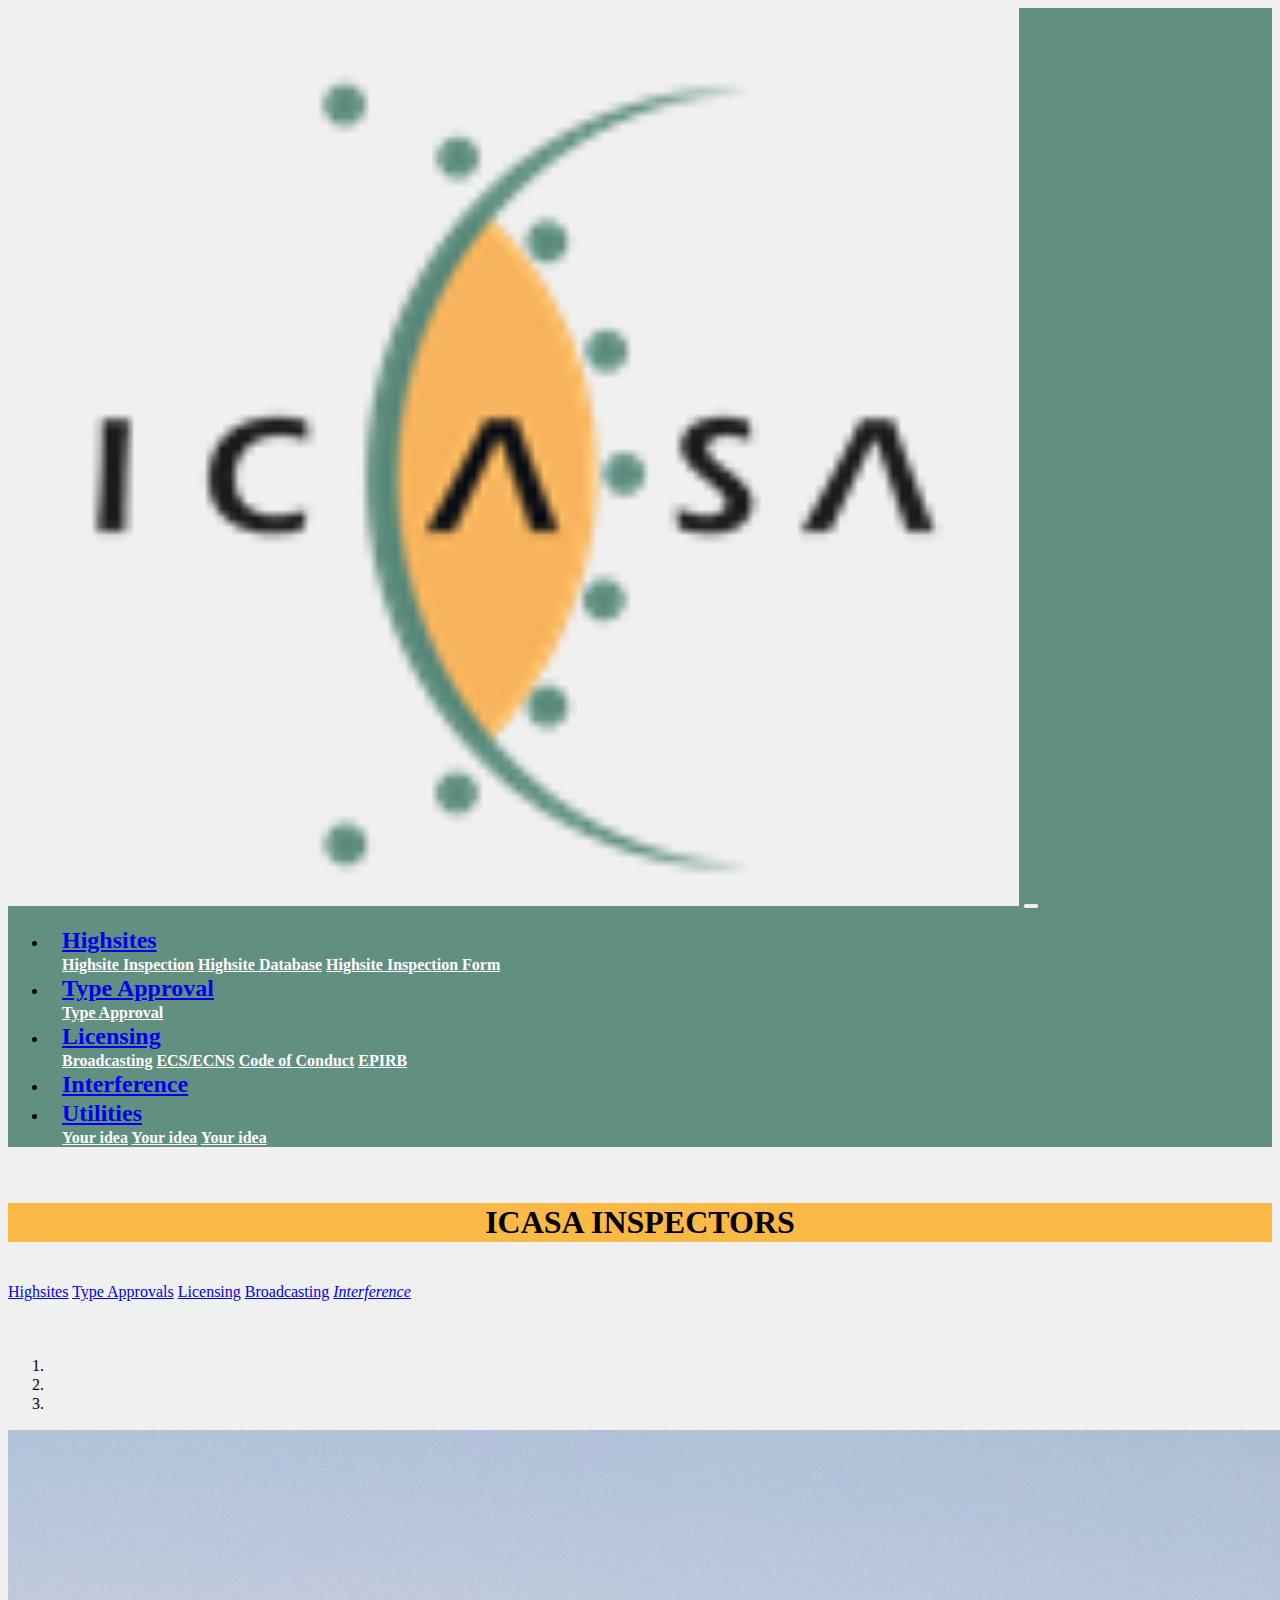
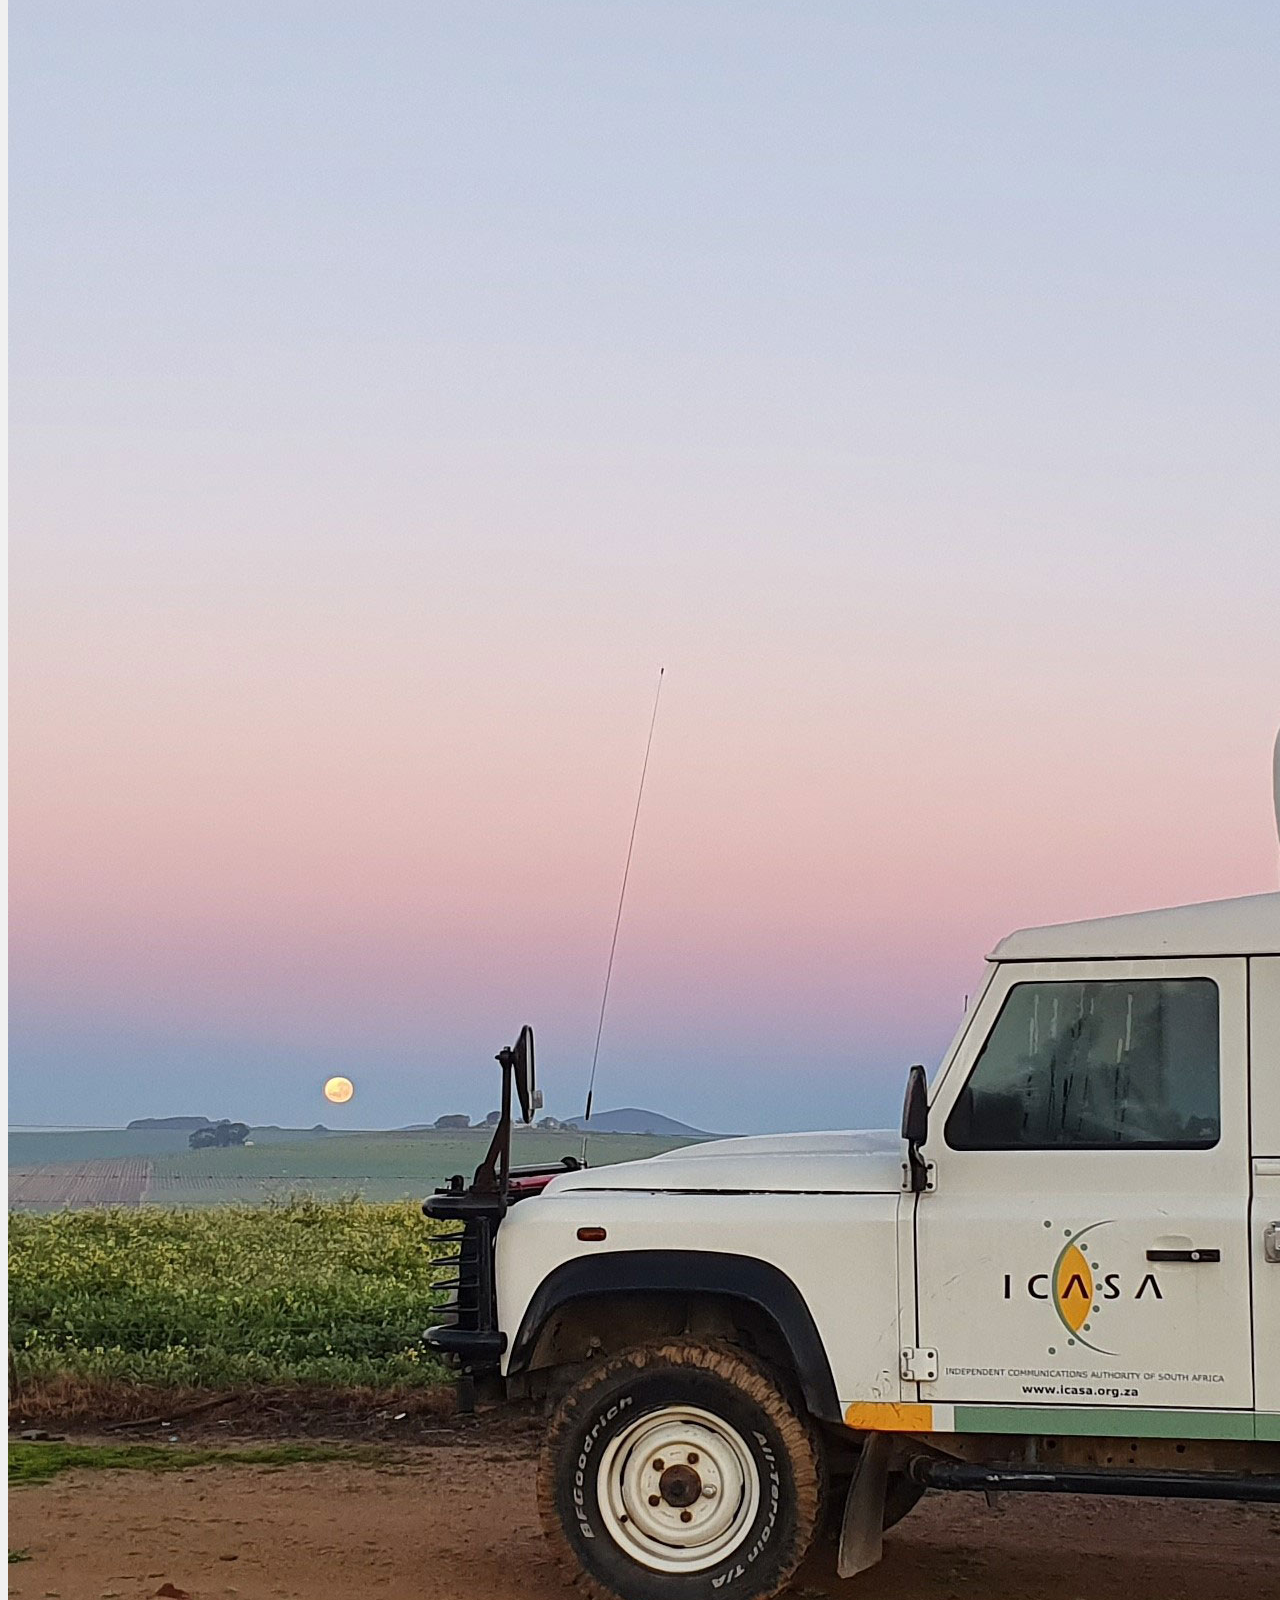
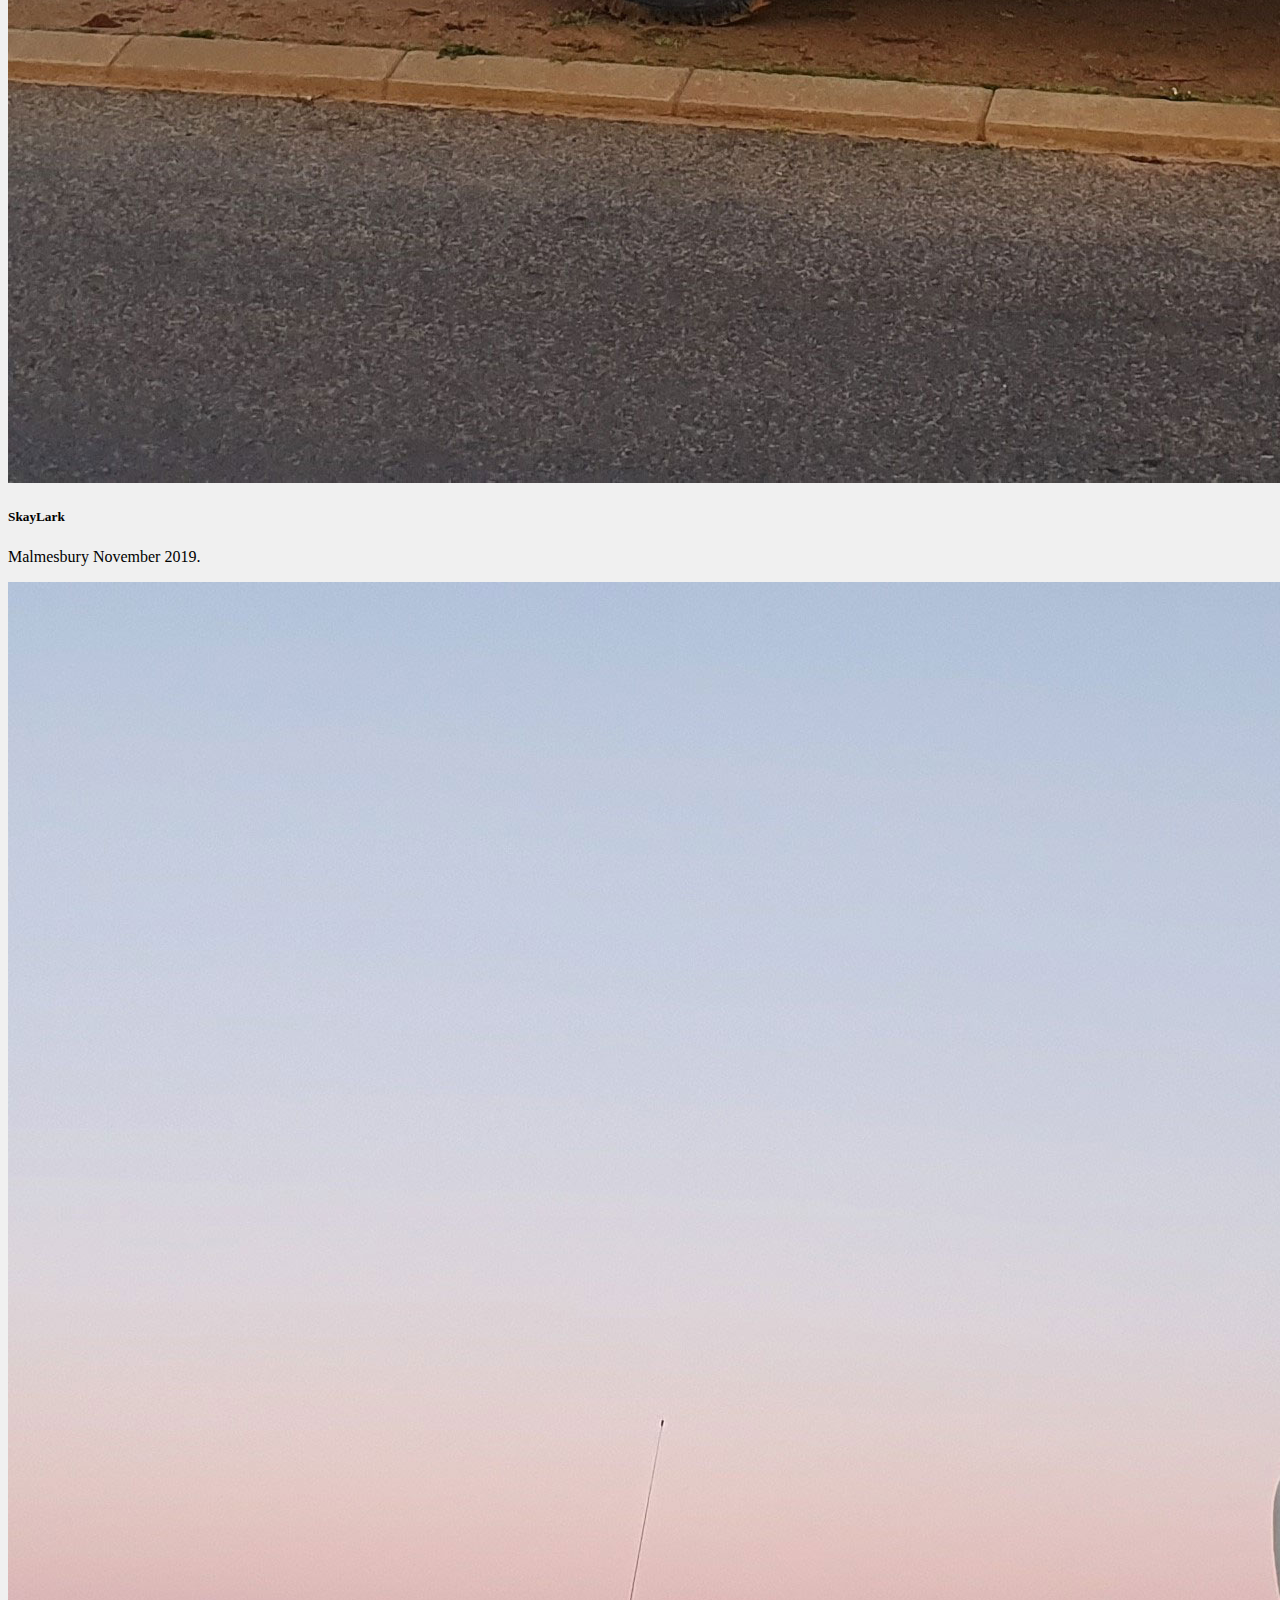
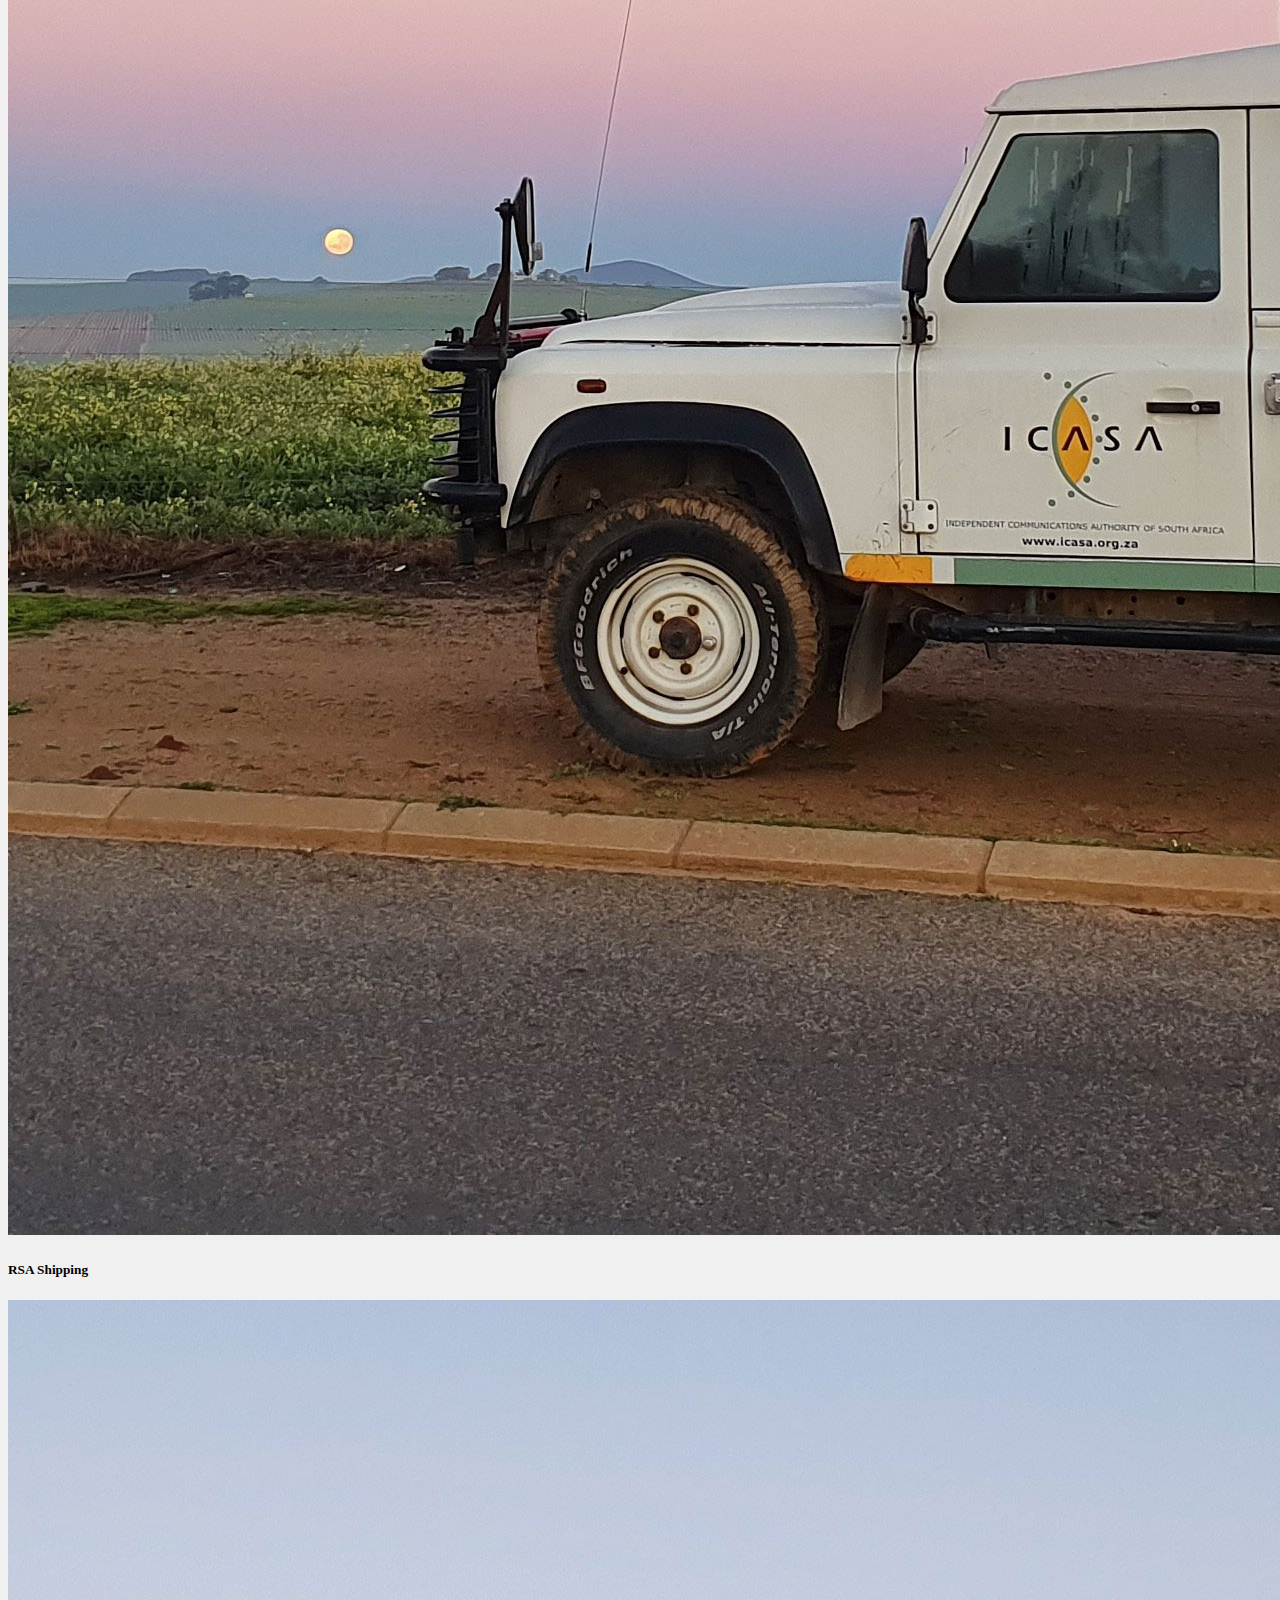
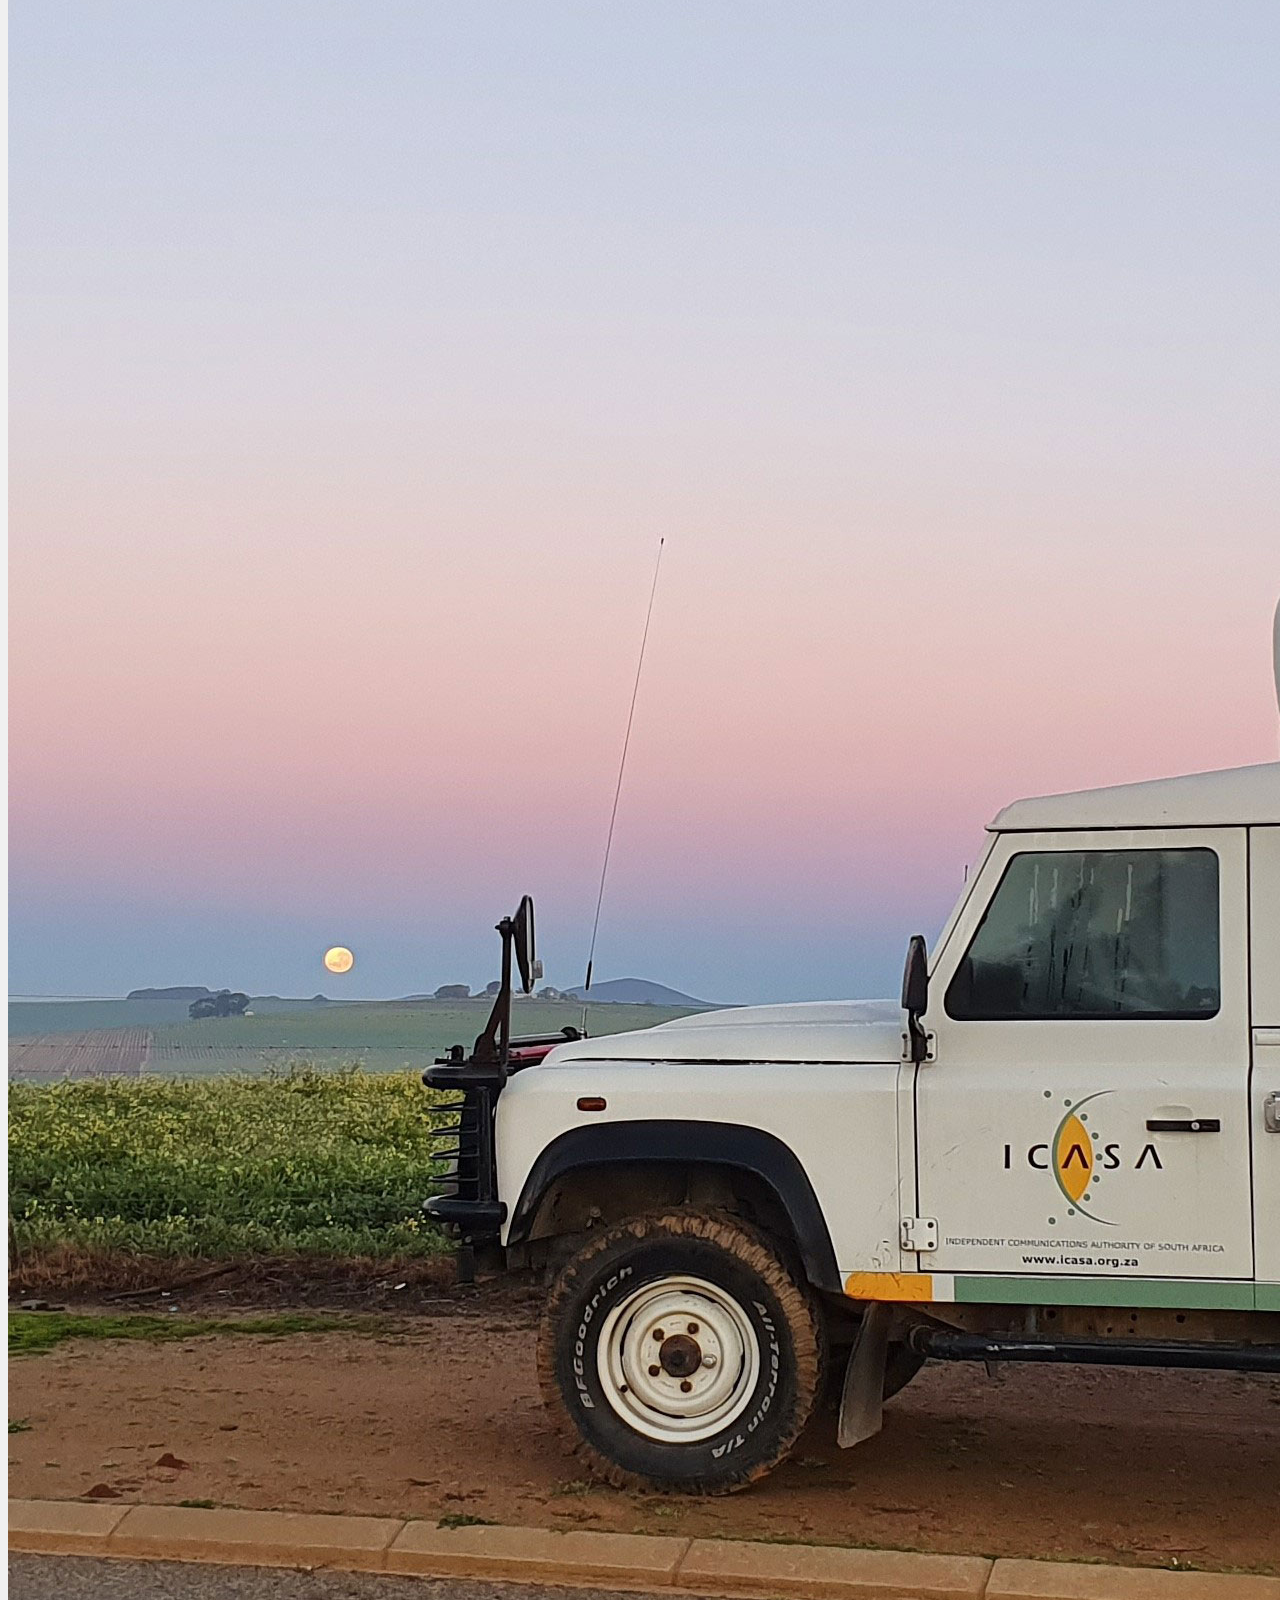
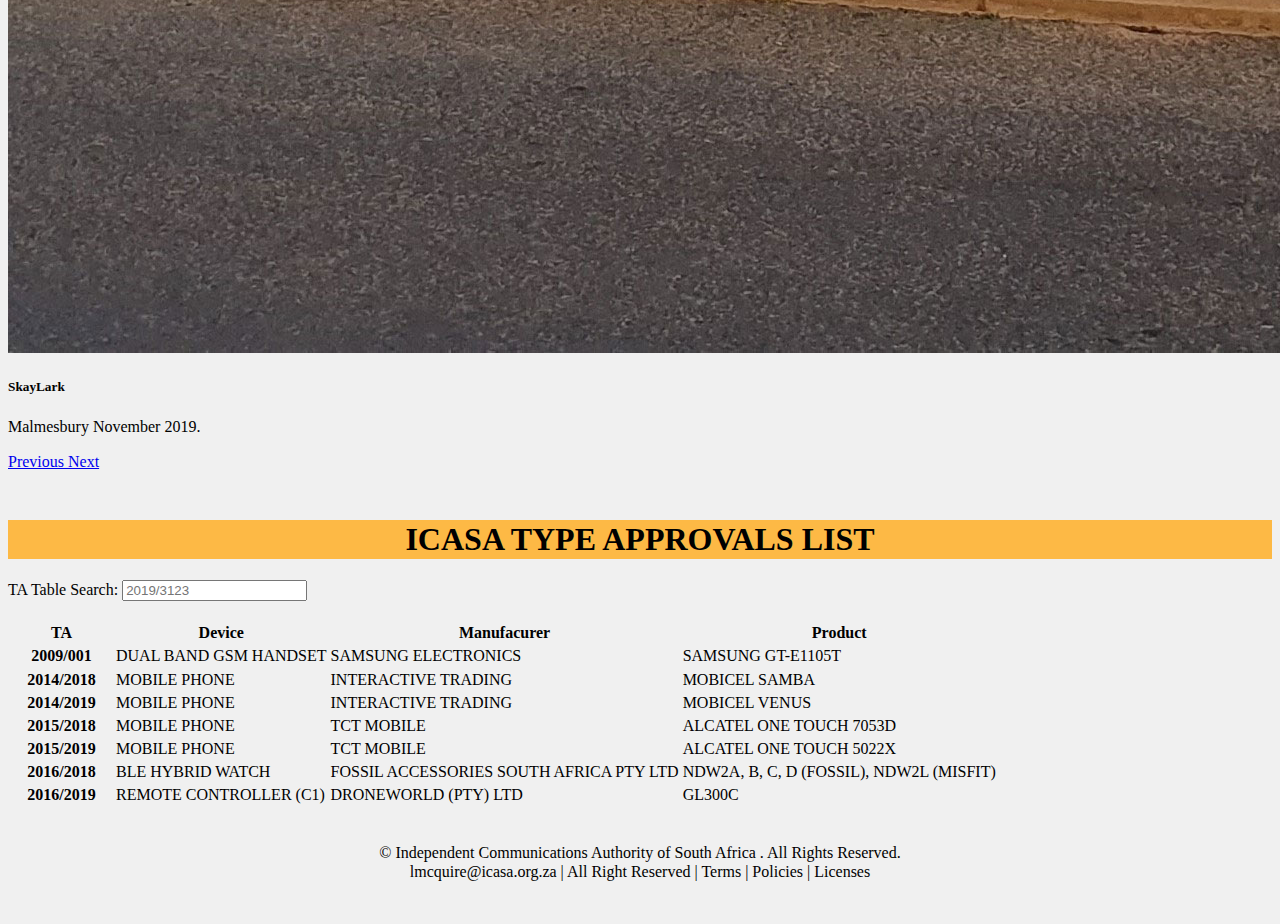
<file: index.html>
<!DOCTYPE html>
<hml lang="en" dir="ltr">


  <head>
    <meta charset="utf-8">
    <meta name="viewport" content="width=device-width, initial-scale=1, maximum-scale=1">
    <meta http-equiv="x-ua-compatible" content="ie=edge">

    <title>Independent Communications Authority of South Africa</title>
    <meta content="Independent Communications Authority of South Africa" property="og:title">

    <meta name="description" content="">
    <meta name="author" content="">
    <meta name="description" content="">
    <meta property="og:description" content="">
    <meta itemprop="description" content="">

    <!-- Let the browser to hide the adress bar when its loaded from homescreen shortcut? -->
    <meta name="mobile-web-app-capable" content="yes">
    <meta name="apple-mobile-web-app-capable" content="yes">
    <meta name="apple-mobile-web-app-capable" content="yes" />
    <meta name="mobile-web-app-capable" content="yes/">
    <meta name="apple-mobile-web-app-status-bar-style" content="black">
    <meta name="apple-mobile-web-app-title" content="ICASA">

    <!-- Homescreen popup -->
    <link rel="stylesheet" type="text/css" href="addToHomeScreen/style/addtohomescreen.css">
    <link rel="apple-touch-icon" sizes="57x57" href="addToHomeScreen/img/sapple-icon-57x57.png">
    <link rel="apple-touch-icon" sizes="60x60" href="addToHomeScreen/img/sapple-icon-60x60.png">
    <link rel="apple-touch-icon" sizes="72x72" href="addToHomeScreen/img/sapple-icon-72x72.png">
    <link rel="apple-touch-icon" sizes="76x76" href="addToHomeScreen/img/sapple-icon-76x76.png">
    <link rel="apple-touch-icon" sizes="114x114" href="addToHomeScreen/img/sapple-icon-114x114.png">
    <link rel="apple-touch-icon" sizes="120x120" href="addToHomeScreen/img/sapple-icon-120x120.png">
    <link rel="apple-touch-icon" sizes="144x144" href="addToHomeScreen/img/sapple-icon-144x144.png">
    <link rel="apple-touch-icon" sizes="152x152" href="addToHomeScreen/img/sapple-icon-152x152.png">
    <link rel="apple-touch-icon" sizes="180x180" href="addToHomeScreen/img/sapple-icon-180x180.png">
    <link rel="icon" type="image/png" sizes="192x192" href="addToHomeScreen/img/sandroid-icon-192x192.png">
    <link rel="icon" type="image/png" sizes="32x32" href="addToHomeScreen/img/sfavicon-32x32.png">
    <link rel="icon" type="image/png" sizes="96x96" href="addToHomeScreen/img/sfavicon-96x96.png">
    <link rel="icon" type="image/png" sizes="16x16" href="addToHomeScreen/img/sfavicon-16x16.png">
    <link rel="manifest" href="addToHomeScreen/img/smanifest.json">
    <meta name="msapplication-TileColor" content="#ffffff">
    <meta name="msapplication-TileImage" content="addToHomeScreen/img/sms-icon-144x144.png">
    <meta name="theme-color" content="#ffffff">

    <!-- Bootstrap CSS -->
    <link rel="stylesheet" href="https://stackpath.bootstrapcdn.com/bootstrap/4.5.0/css/bootstrap.min.css" integrity="sha384-9aIt2nRpC12Uk9gS9baDl411NQApFmC26EwAOH8WgZl5MYYxFfc+NcPb1dKGj7Sk" crossorigin="anonymous">

    <!-- icon -->
    <link rel="shortcut icon" type="image/x-icon" href="images/icasa-logo.png">
    <link rel="stylesheet" href="css/mainstyle.css">
  </head>

  <body>

    <!-- My code -->
    <nav class="navbar  navbar-expand-lg navbar-dark sticky-top">
      <a class="navbar-brand" href="index.html">
        <img src="images\icasa-logo.png" width="80%" height="80%" class="d-inline-block align-top rounded-sm" alt="images\icasa-logo.png" loading="lazy" style="background-color: #f0f0f0"></a>

      <button class="navbar-toggler" type="button" data-toggle="collapse" data-target="#navbarSupportedContent" aria-controls="navbarSupportedContent" aria-expanded="false" aria-label="Toggle navigation">
        <span class="navbar-toggler-icon"></span>
      </button>
      <div class="collapse navbar-collapse" id="navbarSupportedContent">
        <ul class="navbar-nav ml-auto">
          <li class="nav-item dropdown">
            <a class="nav-link dropdown-toggle" href="hs.html" id="navbarDropdownMenuLink" role="button" data-toggle="dropdown" aria-haspopup="true" aria-expanded="false">Highsites
            </a>
            <div class="dropdown-menu" aria-labelledby="navbarDropdownMenuLink">
              <a class="dropdown-item" href="hs.html">Highsite Inspection</a>
              <a class="dropdown-item" href="hs.html">Highsite  Database</a>
              <a class="dropdown-item" href="HSform.html">Highsite Inspection Form</a>
            </div>
          </li>
          <li class="nav-item dropdown">
            <a class="nav-link dropdown-toggle" href="hs.html" id="navbarDropdownMenuLink" role="button" data-toggle="dropdown" aria-haspopup="true" aria-expanded="false">Type Approval</a>
            <div class="dropdown-menu" aria-labelledby="navbarDropdownMenuLink">
              <a class="dropdown-item" href="TA.html"> Type Approval</a>
            </div>
          </li>
          <li class="nav-item dropdown">
            <a class="nav-link dropdown-toggle" href="hs.html" id="navbarDropdownMenuLink" role="button" data-toggle="dropdown" aria-haspopup="true" aria-expanded="false">Licensing</a>
            <div class="dropdown-menu" aria-labelledby="navbarDropdownMenuLink">
              <a class="dropdown-item" href="bc.html">Broadcasting</a>
              <a class="dropdown-item" href="ecs.html">ECS/ECNS</a>
              <a class="dropdown-item" href="coc.html">Code of Conduct</a>
              <a class="dropdown-item" href="Shipstation.html">EPIRB</a>
            </div>
          </li>
          <li class="nav-item">
            <a class="nav-link" href="int.html">Interference</a>
          </li>
          <li class="nav-item dropdown">
            <a class="nav-link dropdown-toggle" href="hs.html" id="navbarDropdownMenuLink" role="button" data-toggle="dropdown" aria-haspopup="true" aria-expanded="false">Utilities</a>
            <div class="dropdown-menu" aria-labelledby="navbarDropdownMenuLink">
              <a class="dropdown-item" href="bc.html">Your idea</a>
              <a class="dropdown-item" href="ecs.html">Your idea</a>
              <a class="dropdown-item" href="coc.html">Your idea</a>
            </div>
          </li>
        </ul>
      </div>
    </nav>


    <!-- Title -->

    <section>
      <br />
    <div class="container">
      <div class="row" >
        <div class="col-lg-12 " style= "background-color: #fdb945;">
          <h1>ICASA INSPECTORS </h1>

        </div>

        <div class="row">

          <div class="col-lg-5 ">
            <br />
            <a href="hs.html" class="btn btn-outline-dark btn-block" role="button"><i class="fas fa-broadcast-tower"></i> Highsites</a>
            <a href="TA.html" class="btn btn-outline-dark btn-block" role="button"><i class="fas fa-tag"></i> Type Approvals</a>
            <a href="ecs.html" class="btn btn-outline-dark btn-block" role="button"><i class="fas fa-file-alt"></i> Licensing</i></a>
            <a href="bc.html" class="btn btn-outline-dark btn-block" role="button"><i class="fas fa-file-audio"></i> Broadcasting</a>
            <a href="int.html" class="btn btn-outline-dark btn-block" role="button"><i class="fas fa-bug"> Interference</i></a>

          </div>
          <div class="col-lg-1 ">
            <br>

            <!-- carousel -->
          </div>
          <div class="col-lg-6 rounded-sm shadow">
            <br />
            <div id="carouselExampleCaptions" class="carousel slide " data-ride="carousel">
              <ol class="carousel-indicators">
                <li data-target="#carouselExampleCaptions" data-slide-to="0" class="active"></li>
                <li data-target="#carouselExampleCaptions" data-slide-to="1"></li>
                <li data-target="#carouselExampleCaptions" data-slide-to="2"></li>
              </ol>
              <div class="carousel-inner">
                <div class="carousel-item active">
                  <img src="images\Skylark.jpg" class="d-block w-100" alt="...">
                  <div class="carousel-caption d-none d-sm-block">
                    <h5>SkayLark</h5>
                    <p>Malmesbury November 2019.</p>
                  </div>
                </div>
                <div class="carousel-item">
                    <img src="images\Skylark.jpg" class="d-block w-100" alt="...">
                  <div class="carousel-caption d-none d-md-block">
                    <h5>RSA Shipping</h5 style= "color: grey;">
                    <p></p>
                  </div>
                </div>
                <div class="carousel-item">
                  <img src="images\Skylark.jpg" class="d-block w-100" alt="...">
                  <div class="carousel-caption d-none d-md-block">
                    <h5>SkayLark</h5>
                    <p>Malmesbury November 2019.</p>
                  </div>
                </div>
              </div>
              <a class="carousel-control-prev" href="#carouselExampleCaptions" role="button" data-slide="prev">
                <span class="carousel-control-prev-icon" aria-hidden="true"></span>
                <span class="sr-only">Previous</span>
              </a>
              <a class="carousel-control-next" href="#carouselExampleCaptions" role="button" data-slide="next">
                <span class="carousel-control-next-icon" aria-hidden="true"></span>
                <span class="sr-only">Next</span>
              </a>
            </div>
              </div>
              </section>
    <br />


<hr />
<!-- TA Section -->
          <section class="container" id="TA" >

            <div class="row" >
              <div class="col-lg-12 " >
                <h1> ICASA TYPE APPROVALS LIST </h1 >
                </div>
              </div>


                  <div id="main_table_countries_today_filter" class="dataTables_filter" >
                    <div class="col-lg-4" >
                      <form class="" action="index.html" method="post">
                      <label>TA Table Search: <input type="search" class="form-control input-sm" placeholder="2019/3123" ></label>
                      </div>
                      </form>

</div>

<br />
<div class="row pills_row" >

            <table class="table table-hover table-bordered table-striped table-sm mx-2 no-footer">
              <thead class="thead-dark sticky-top">
                <tr>
                  <th class="sorting" tabindex="0" rowspan="1" colspan="1" aria-label="TA: activate to sort column ascending" style="width: 101px;">TA</th>
                  <th scope="col">Device</th>
                  <th scope="col">Manufacurer</th>
                  <th scope="col">Product</th>
                </tr>
              </thead>
              <tbody>
                <tr>
                  <th scope="row">2009/001</th>
                  <td>DUAL BAND GSM HANDSET</td>
                  <td>SAMSUNG ELECTRONICS</td>
                  <td>SAMSUNG GT-E1105T</td>
                </tr>
                <tr>
                  <th scope="row">2014/2018</th>
                  <td>MOBILE PHONE</td>
                  <td>INTERACTIVE TRADING</td>
                  <td>MOBICEL SAMBA</td>
                </tr>
                <tr>
                  <th scope="row">2014/2019</th>
                  <td>MOBILE PHONE</td>
                  <td>INTERACTIVE TRADING</td>
                  <td>MOBICEL VENUS</td>
                </tr>
                <tr>
                  <th scope="row">2015/2018</th>
                  <td>MOBILE PHONE</td>
                  <td>TCT MOBILE</td>
                  <td>ALCATEL ONE TOUCH 7053D</td>
                </tr>
                <tr>
                  <th scope="row">2015/2019</th>
                  <td>MOBILE PHONE</td>
                  <td>TCT MOBILE</td>
                  <td>ALCATEL ONE TOUCH 5022X</td>
                </tr>
                <tr>
                  <th scope="row">2016/2018</th>
                  <td>BLE HYBRID WATCH</td>
                  <td>FOSSIL ACCESSORIES SOUTH AFRICA PTY LTD</td>
                  <td>NDW2A, B, C, D (FOSSIL), NDW2L (MISFIT)</td>
                </tr>
                <tr>
                  <th scope="row">2016/2019</th>
                  <td>REMOTE CONTROLLER (C1)</td>
                  <td>DRONEWORLD (PTY) LTD</td>
                  <td>GL300C</td>
                </tr>


              </tbody>
            </table>


    </section>


    <!--FOOTER SECTION -->
    <section>
    <hr /><br />
    <div class="footer bg-info px-2">
      <div type="text" class="float-left">© Independent Communications Authority of South Africa . All Rights Reserved.</div>
      <div type="text" class="float-right">lmcquire@icasa.org.za | All Right Reserved | Terms | Policies | Licenses</div>
    </div>
    <hr /><br />
  </section>

    <!-- JAVA script -->
          <script src="https://code.jquery.com/jquery-3.5.1.slim.min.js" integrity="sha384-DfXdz2htPH0lsSSs5nCTpuj/zy4C+OGpamoFVy38MVBnE+IbbVYUew+OrCXaRkfj" crossorigin="anonymous"></script>
          <script src="https://cdn.jsdelivr.net/npm/popper.js@1.16.0/dist/umd/popper.min.js" integrity="sha384-Q6E9RHvbIyZFJoft+2mJbHaEWldlvI9IOYy5n3zV9zzTtmI3UksdQRVvoxMfooAo" crossorigin="anonymous"></script>
          <script src="https://stackpath.bootstrapcdn.com/bootstrap/4.5.0/js/bootstrap.min.js" integrity="sha384-OgVRvuATP1z7JjHLkuOU7Xw704+h835Lr+6QL9UvYjZE3Ipu6Tp75j7Bh/kR0JKI" crossorigin="anonymous"></script>
          <!-- webpagepopup -->
          <script type="text/javascript" src="addToHomeScreen/src/addtohomescreen.js"></script>

          <script>
            //if the website is not opened in app MODE show (in browser)
            if (
              (("standalone" in window.navigator) && !window.navigator.standalone) //iOS
              ||
              (!window.matchMedia('(display-mode: standalone)').matches) // ANDRIOD
            ) {
              /* Add to Homescreen v3.2.3 ~ (c) 2015 Matteo Spinelli ~ @license: http://cubiq.org/license */
              (function(window, document) {
                /*
                       _   _ _____     _____
                 ___ _| |_| |_   _|___|  |  |___ _____ ___ ___ ___ ___ ___ ___ ___
                | .'| . | . | | | | . |     | . |     | -_|_ -|  _|  _| -_| -_|   |
                |__,|___|___| |_| |___|__|__|___|_|_|_|___|___|___|_| |___|___|_|_|
                                              by Matteo Spinelli ~ http://cubiq.org
                */

                // Check for addEventListener browser support (prevent errors in IE<9)
                var _eventListener = 'addEventListener' in window;

                // Check if document is loaded, needed by autostart
                var _DOMReady = false;
                if (document.readyState === 'complete') {
                  _DOMReady = true;
                } else if (_eventListener) {
                  window.addEventListener('load', loaded, false);
                }

                function loaded() {
                  window.removeEventListener('load', loaded, false);
                  _DOMReady = true;
                }

                // regex used to detect if app has been added to the homescreen
                var _reSmartURL = /\/ath(\/)?$/;
                var _reQueryString = /([\?&]ath=[^&]*$|&ath=[^&]*(&))/;

                // singleton
                var _instance;

                function ath(options) {
                  _instance = _instance || new ath.Class(options);

                  return _instance;
                }

                // message in all supported languages
                ath.intl = {

                  en_us: {
                    ios: 'To add this web app to the home screen: tap %icon and then <strong>Add to Home Screen</strong>.',
                    android: 'To add this web app to the home screen open the browser option menu and tap on <strong>Add to homescreen</strong>. <small>The menu can be accessed by pressing the menu hardware button if your device has one, or by tapping the top right menu icon %icon.</small>'
                  }

                };

                // Add 2 characters language support (Android mostly)
                for (var lang in ath.intl) {
                  ath.intl[lang.substr(0, 2)] = ath.intl[lang];
                }

                // default options
                ath.defaults = {
                  appID: 'org.cubiq.addtohome', // local storage name (no need to change)
                  fontSize: 15, // base font size, used to properly resize the popup based on viewport scale factor
                  debug: false, // override browser checks
                  logging: false, // log reasons for showing or not showing to js console; defaults to true when debug is true
                  modal: false, // prevent further actions until the message is closed
                  mandatory: false, // you can't proceed if you don't add the app to the homescreen
                  autostart: true, // show the message automatically
                  skipFirstVisit: false, // show only to returning visitors (ie: skip the first time you visit)
                  startDelay: 1, // display the message after that many seconds from page load
                  lifespan: 15, // life of the message in seconds
                  displayPace: 1440, // minutes before the message is shown again (0: display every time, default 24 hours)
                  maxDisplayCount: 0, // absolute maximum number of times the message will be shown to the user (0: no limit)
                  icon: true, // add touch icon to the message
                  message: '', // the message can be customized
                  validLocation: [], // list of pages where the message will be shown (array of regexes)
                  onInit: null, // executed on instance creation
                  onShow: null, // executed when the message is shown
                  onRemove: null, // executed when the message is removed
                  onAdd: null, // when the application is launched the first time from the homescreen (guesstimate)
                  onPrivate: null, // executed if user is in private mode
                  privateModeOverride: false, // show the message even in private mode (very rude)
                  detectHomescreen: false // try to detect if the site has been added to the homescreen (false | true | 'hash' | 'queryString' | 'smartURL')
                };

                // browser info and capability
                var _ua = window.navigator.userAgent;

                var _nav = window.navigator;
                _extend(ath, {
                  hasToken: document.location.hash == '#ath' || _reSmartURL.test(document.location.href) || _reQueryString.test(document.location.search),
                  isRetina: window.devicePixelRatio && window.devicePixelRatio > 1,
                  isIDevice: (/iphone|ipod|ipad/i).test(_ua),
                  isMobileChrome: _ua.indexOf('Android') > -1 && (/Chrome\/[.0-9]*/).test(_ua) && _ua.indexOf("Version") == -1,
                  isMobileIE: _ua.indexOf('Windows Phone') > -1,
                  language: _nav.language && _nav.language.toLowerCase().replace('-', '_') || ''
                });

                // falls back to en_us if language is unsupported
                ath.language = ath.language && ath.language in ath.intl ? ath.language : 'en_us';

                ath.isMobileSafari = ath.isIDevice && _ua.indexOf('Safari') > -1 && _ua.indexOf('CriOS') < 0;
                ath.OS = ath.isIDevice ? 'ios' : ath.isMobileChrome ? 'android' : ath.isMobileIE ? 'windows' : 'unsupported';

                ath.OSVersion = _ua.match(/(OS|Android) (\d+[_\.]\d+)/);
                ath.OSVersion = ath.OSVersion && ath.OSVersion[2] ? +ath.OSVersion[2].replace('_', '.') : 0;

                ath.isStandalone = 'standalone' in window.navigator && window.navigator.standalone;
                ath.isTablet = (ath.isMobileSafari && _ua.indexOf('iPad') > -1) || (ath.isMobileChrome && _ua.indexOf('Mobile') < 0);

                ath.isCompatible = (ath.isMobileSafari && ath.OSVersion >= 6) || ath.isMobileChrome; // TODO: add winphone

                var _defaultSession = {
                  lastDisplayTime: 0, // last time we displayed the message
                  returningVisitor: false, // is this the first time you visit
                  displayCount: 0, // number of times the message has been shown
                  optedout: false, // has the user opted out
                  added: false // has been actually added to the homescreen
                };

                ath.removeSession = function(appID) {
                  try {
                    if (!localStorage) {
                      throw new Error('localStorage is not defined');
                    }

                    localStorage.removeItem(appID || ath.defaults.appID);
                  } catch (e) {
                    // we are most likely in private mode
                  }
                };

                ath.doLog = function(logStr) {
                  if (this.options.logging) {
                    console.log(logStr);
                  }
                };

                ath.Class = function(options) {
                  // class methods
                  this.doLog = ath.doLog;

                  // merge default options with user config
                  this.options = _extend({}, ath.defaults);
                  _extend(this.options, options);
                  // override defaults that are dependent on each other
                  if (this.options && this.options.debug && (typeof this.options.logging === "undefined")) {
                    this.options.logging = true;
                  }

                  // IE<9 so exit (I hate you, really)
                  if (!_eventListener) {
                    return;
                  }

                  // normalize some options
                  this.options.mandatory = this.options.mandatory && ('standalone' in window.navigator || this.options.debug);
                  this.options.modal = this.options.modal || this.options.mandatory;
                  if (this.options.mandatory) {
                    this.options.startDelay = -0.5; // make the popup hasty
                  }
                  this.options.detectHomescreen = this.options.detectHomescreen === true ? 'hash' : this.options.detectHomescreen;

                  // setup the debug environment
                  if (this.options.debug) {
                    ath.isCompatible = true;
                    ath.OS = typeof this.options.debug == 'string' ? this.options.debug : ath.OS == 'unsupported' ? 'android' : ath.OS;
                    ath.OSVersion = ath.OS == 'ios' ? '8' : '4';
                  }

                  // the element the message will be appended to
                  this.container = document.body;

                  // load session
                  this.session = this.getItem(this.options.appID);
                  this.session = this.session ? JSON.parse(this.session) : undefined;

                  // user most likely came from a direct link containing our token, we don't need it and we remove it
                  if (ath.hasToken && (!ath.isCompatible || !this.session)) {
                    ath.hasToken = false;
                    _removeToken();
                  }

                  // the device is not supported
                  if (!ath.isCompatible) {
                    this.doLog("Add to homescreen: not displaying callout because device not supported");
                    return;
                  }

                  this.session = this.session || _defaultSession;

                  // check if we can use the local storage
                  try {
                    if (!localStorage) {
                      throw new Error('localStorage is not defined');
                    }

                    localStorage.setItem(this.options.appID, JSON.stringify(this.session));
                    ath.hasLocalStorage = true;
                  } catch (e) {
                    // we are most likely in private mode
                    ath.hasLocalStorage = false;

                    if (this.options.onPrivate) {
                      this.options.onPrivate.call(this);
                    }
                  }

                  // check if this is a valid location
                  var isValidLocation = !this.options.validLocation.length;
                  for (var i = this.options.validLocation.length; i--;) {
                    if (this.options.validLocation[i].test(document.location.href)) {
                      isValidLocation = true;
                      break;
                    }
                  }

                  // check compatibility with old versions of add to homescreen. Opt-out if an old session is found
                  if (this.getItem('addToHome')) {
                    this.optOut();
                  }

                  // critical errors:
                  if (this.session.optedout) {
                    this.doLog("Add to homescreen: not displaying callout because user opted out");
                    return;
                  }
                  if (this.session.added) {
                    this.doLog("Add to homescreen: not displaying callout because already added to the homescreen");
                    return;
                  }
                  if (!isValidLocation) {
                    this.doLog("Add to homescreen: not displaying callout because not a valid location");
                    return;
                  }

                  // check if the app is in stand alone mode
                  if (ath.isStandalone) {
                    // execute the onAdd event if we haven't already
                    if (!this.session.added) {
                      this.session.added = true;
                      this.updateSession();

                      if (this.options.onAdd && ath.hasLocalStorage) { // double check on localstorage to avoid multiple calls to the custom event
                        this.options.onAdd.call(this);
                      }
                    }

                    this.doLog("Add to homescreen: not displaying callout because in standalone mode");
                    return;
                  }

                  // (try to) check if the page has been added to the homescreen
                  if (this.options.detectHomescreen) {
                    // the URL has the token, we are likely coming from the homescreen
                    if (ath.hasToken) {
                      _removeToken(); // we don't actually need the token anymore, we remove it to prevent redistribution

                      // this is called the first time the user opens the app from the homescreen
                      if (!this.session.added) {
                        this.session.added = true;
                        this.updateSession();

                        if (this.options.onAdd && ath.hasLocalStorage) { // double check on localstorage to avoid multiple calls to the custom event
                          this.options.onAdd.call(this);
                        }
                      }

                      this.doLog("Add to homescreen: not displaying callout because URL has token, so we are likely coming from homescreen");
                      return;
                    }

                    // URL doesn't have the token, so add it
                    if (this.options.detectHomescreen == 'hash') {
                      history.replaceState('', window.document.title, document.location.href + '#ath');
                    } else if (this.options.detectHomescreen == 'smartURL') {
                      history.replaceState('', window.document.title, document.location.href.replace(/(\/)?$/, '/ath$1'));
                    } else {
                      history.replaceState('', window.document.title, document.location.href + (document.location.search ? '&' : '?') + 'ath=');
                    }
                  }

                  // check if this is a returning visitor
                  if (!this.session.returningVisitor) {
                    this.session.returningVisitor = true;
                    this.updateSession();

                    // we do not show the message if this is your first visit
                    if (this.options.skipFirstVisit) {
                      this.doLog("Add to homescreen: not displaying callout because skipping first visit");
                      return;
                    }
                  }

                  // we do no show the message in private mode
                  if (!this.options.privateModeOverride && !ath.hasLocalStorage) {
                    this.doLog("Add to homescreen: not displaying callout because browser is in private mode");
                    return;
                  }

                  // all checks passed, ready to display
                  this.ready = true;

                  if (this.options.onInit) {
                    this.options.onInit.call(this);
                  }

                  if (this.options.autostart) {
                    this.doLog("Add to homescreen: autostart displaying callout");
                    this.show();
                  }
                };

                ath.Class.prototype = {
                  // event type to method conversion
                  events: {
                    load: '_delayedShow',
                    error: '_delayedShow',
                    orientationchange: 'resize',
                    resize: 'resize',
                    scroll: 'resize',
                    click: 'remove',
                    touchmove: '_preventDefault',
                    transitionend: '_removeElements',
                    webkitTransitionEnd: '_removeElements',
                    MSTransitionEnd: '_removeElements'
                  },

                  handleEvent: function(e) {
                    var type = this.events[e.type];
                    if (type) {
                      this[type](e);
                    }
                  },

                  show: function(force) {
                    // in autostart mode wait for the document to be ready
                    if (this.options.autostart && !_DOMReady) {
                      setTimeout(this.show.bind(this), 50);
                      // we are not displaying callout because DOM not ready, but don't log that because
                      // it would log too frequently
                      return;
                    }

                    // message already on screen
                    if (this.shown) {
                      this.doLog("Add to homescreen: not displaying callout because already shown on screen");
                      return;
                    }

                    var now = Date.now();
                    var lastDisplayTime = this.session.lastDisplayTime;

                    if (force !== true) {
                      // this is needed if autostart is disabled and you programmatically call the show() method
                      if (!this.ready) {
                        this.doLog("Add to homescreen: not displaying callout because not ready");
                        return;
                      }

                      // we obey the display pace (prevent the message to popup too often)
                      if (now - lastDisplayTime < this.options.displayPace * 60000) {
                        this.doLog("Add to homescreen: not displaying callout because displayed recently");
                        return;
                      }

                      // obey the maximum number of display count
                      if (this.options.maxDisplayCount && this.session.displayCount >= this.options.maxDisplayCount) {
                        this.doLog("Add to homescreen: not displaying callout because displayed too many times already");
                        return;
                      }
                    }

                    this.shown = true;

                    // increment the display count
                    this.session.lastDisplayTime = now;
                    this.session.displayCount++;
                    this.updateSession();

                    // try to get the highest resolution application icon
                    if (!this.applicationIcon) {
                      if (ath.OS == 'ios') {
                        this.applicationIcon = document.querySelector(
                          'head link[rel^=apple-touch-icon][sizes="152x152"],head link[rel^=apple-touch-icon][sizes="144x144"],head link[rel^=apple-touch-icon][sizes="120x120"],head link[rel^=apple-touch-icon][sizes="114x114"],head link[rel^=apple-touch-icon]'
                          );
                      } else {
                        this.applicationIcon = document.querySelector('head link[rel^="shortcut icon"][sizes="196x196"],head link[rel^=apple-touch-icon]');
                      }
                    }

                    var message = '';

                    if (typeof this.options.message == 'object' && ath.language in this.options.message) { // use custom language message
                      message = this.options.message[ath.language][ath.OS];
                    } else if (typeof this.options.message == 'object' && ath.OS in this.options.message) { // use custom os message
                      message = this.options.message[ath.OS];
                    } else if (this.options.message in ath.intl) { // you can force the locale
                      message = ath.intl[this.options.message][ath.OS];
                    } else if (this.options.message !== '') { // use a custom message
                      message = this.options.message;
                    } else if (ath.OS in ath.intl[ath.language]) { // otherwise we use our message
                      message = ath.intl[ath.language][ath.OS];
                    }

                    // add the action icon
                    message = '<p>' + message.replace(/%icon(?:\[([^\]]+)\])?/gi, function(matches, group1) {
                      return '<span class="ath-action-icon">' + (!!group1 ? group1 : 'icon') + '</span>';
                    }) + '</p>';

                    // create the message container
                    this.viewport = document.createElement('div');
                    this.viewport.className = 'ath-viewport';
                    if (this.options.modal) {
                      this.viewport.className += ' ath-modal';
                    }
                    if (this.options.mandatory) {
                      this.viewport.className += ' ath-mandatory';
                    }
                    this.viewport.style.position = 'absolute';

                    // create the actual message element
                    this.element = document.createElement('div');
                    this.element.className = 'ath-container ath-' + ath.OS + ' ath-' + ath.OS + (parseInt(ath.OSVersion) || '') + ' ath-' + (ath.isTablet ? 'tablet' : 'phone');
                    this.element.style.cssText =
                      '-webkit-transition-property:-webkit-transform,opacity;-webkit-transition-duration:0s;-webkit-transition-timing-function:ease-out;transition-property:transform,opacity;transition-duration:0s;transition-timing-function:ease-out;';
                    this.element.style.webkitTransform = 'translate3d(0,-' + window.innerHeight + 'px,0)';
                    this.element.style.transform = 'translate3d(0,-' + window.innerHeight + 'px,0)';

                    // add the application icon
                    if (this.options.icon && this.applicationIcon) {
                      this.element.className += ' ath-icon';
                      this.img = document.createElement('img');
                      this.img.className = 'ath-application-icon';
                      this.img.addEventListener('load', this, false);
                      this.img.addEventListener('error', this, false);

                      this.img.src = this.applicationIcon.href;
                      this.element.appendChild(this.img);
                    }

                    this.element.innerHTML += message;

                    // we are not ready to show, place the message out of sight
                    this.viewport.style.left = '-99999em';

                    // attach all elements to the DOM
                    this.viewport.appendChild(this.element);
                    this.container.appendChild(this.viewport);

                    // if we don't have to wait for an image to load, show the message right away
                    if (this.img) {
                      this.doLog("Add to homescreen: not displaying callout because waiting for img to load");
                    } else {
                      this._delayedShow();
                    }
                  },

                  _delayedShow: function(e) {
                    setTimeout(this._show.bind(this), this.options.startDelay * 1000 + 500);
                  },

                  _show: function() {
                    var that = this;

                    // update the viewport size and orientation
                    this.updateViewport();

                    // reposition/resize the message on orientation change
                    window.addEventListener('resize', this, false);
                    window.addEventListener('scroll', this, false);
                    window.addEventListener('orientationchange', this, false);

                    if (this.options.modal) {
                      // lock any other interaction
                      document.addEventListener('touchmove', this, true);
                    }

                    // Enable closing after 1 second
                    if (!this.options.mandatory) {
                      setTimeout(function() {
                        that.element.addEventListener('click', that, true);
                      }, 1000);
                    }

                    // kick the animation
                    setTimeout(function() {
                      that.element.style.webkitTransitionDuration = '1.2s';
                      that.element.style.transitionDuration = '1.2s';
                      that.element.style.webkitTransform = 'translate3d(0,0,0)';
                      that.element.style.transform = 'translate3d(0,0,0)';
                    }, 0);

                    // set the destroy timer
                    if (this.options.lifespan) {
                      this.removeTimer = setTimeout(this.remove.bind(this), this.options.lifespan * 1000);
                    }

                    // fire the custom onShow event
                    if (this.options.onShow) {
                      this.options.onShow.call(this);
                    }
                  },

                  remove: function() {
                    clearTimeout(this.removeTimer);

                    // clear up the event listeners
                    if (this.img) {
                      this.img.removeEventListener('load', this, false);
                      this.img.removeEventListener('error', this, false);
                    }

                    window.removeEventListener('resize', this, false);
                    window.removeEventListener('scroll', this, false);
                    window.removeEventListener('orientationchange', this, false);
                    document.removeEventListener('touchmove', this, true);
                    this.element.removeEventListener('click', this, true);

                    // remove the message element on transition end
                    this.element.addEventListener('transitionend', this, false);
                    this.element.addEventListener('webkitTransitionEnd', this, false);
                    this.element.addEventListener('MSTransitionEnd', this, false);

                    // start the fade out animation
                    this.element.style.webkitTransitionDuration = '0.3s';
                    this.element.style.opacity = '0';
                  },

                  _removeElements: function() {
                    this.element.removeEventListener('transitionend', this, false);
                    this.element.removeEventListener('webkitTransitionEnd', this, false);
                    this.element.removeEventListener('MSTransitionEnd', this, false);

                    // remove the message from the DOM
                    this.container.removeChild(this.viewport);

                    this.shown = false;

                    // fire the custom onRemove event
                    if (this.options.onRemove) {
                      this.options.onRemove.call(this);
                    }
                  },

                  updateViewport: function() {
                    if (!this.shown) {
                      return;
                    }

                    this.viewport.style.width = window.innerWidth + 'px';
                    this.viewport.style.height = window.innerHeight + 'px';
                    this.viewport.style.left = window.scrollX + 'px';
                    this.viewport.style.top = window.scrollY + 'px';

                    var clientWidth = document.documentElement.clientWidth;

                    this.orientation = clientWidth > document.documentElement.clientHeight ? 'landscape' : 'portrait';

                    var screenWidth = ath.OS == 'ios' ? this.orientation == 'portrait' ? screen.width : screen.height : screen.width;
                    this.scale = screen.width > clientWidth ? 1 : screenWidth / window.innerWidth;

                    this.element.style.fontSize = this.options.fontSize / this.scale + 'px';
                  },

                  resize: function() {
                    clearTimeout(this.resizeTimer);
                    this.resizeTimer = setTimeout(this.updateViewport.bind(this), 100);
                  },

                  updateSession: function() {
                    if (ath.hasLocalStorage === false) {
                      return;
                    }

                    if (localStorage) {
                      localStorage.setItem(this.options.appID, JSON.stringify(this.session));
                    }
                  },

                  clearSession: function() {
                    this.session = _defaultSession;
                    this.updateSession();
                  },

                  getItem: function(item) {
                    try {
                      if (!localStorage) {
                        throw new Error('localStorage is not defined');
                      }

                      return localStorage.getItem(item);
                    } catch (e) {
                      // Preventing exception for some browsers when fetching localStorage key
                      ath.hasLocalStorage = false;
                    }
                  },

                  optOut: function() {
                    this.session.optedout = true;
                    this.updateSession();
                  },

                  optIn: function() {
                    this.session.optedout = false;
                    this.updateSession();
                  },

                  clearDisplayCount: function() {
                    this.session.displayCount = 0;
                    this.updateSession();
                  },

                  _preventDefault: function(e) {
                    e.preventDefault();
                    e.stopPropagation();
                  }
                };

                // utility
                function _extend(target, obj) {
                  for (var i in obj) {
                    target[i] = obj[i];
                  }

                  return target;
                }

                function _removeToken() {
                  if (document.location.hash == '#ath') {
                    history.replaceState('', window.document.title, document.location.href.split('#')[0]);
                  }

                  if (_reSmartURL.test(document.location.href)) {
                    history.replaceState('', window.document.title, document.location.href.replace(_reSmartURL, '$1'));
                  }

                  if (_reQueryString.test(document.location.search)) {
                    history.replaceState('', window.document.title, document.location.href.replace(_reQueryString, '$2'));
                  }
                }

                // expose to the world
                window.addToHomescreen = ath;

              })(window, document);

            }
          </script>

  </body>
  </html>
</file>
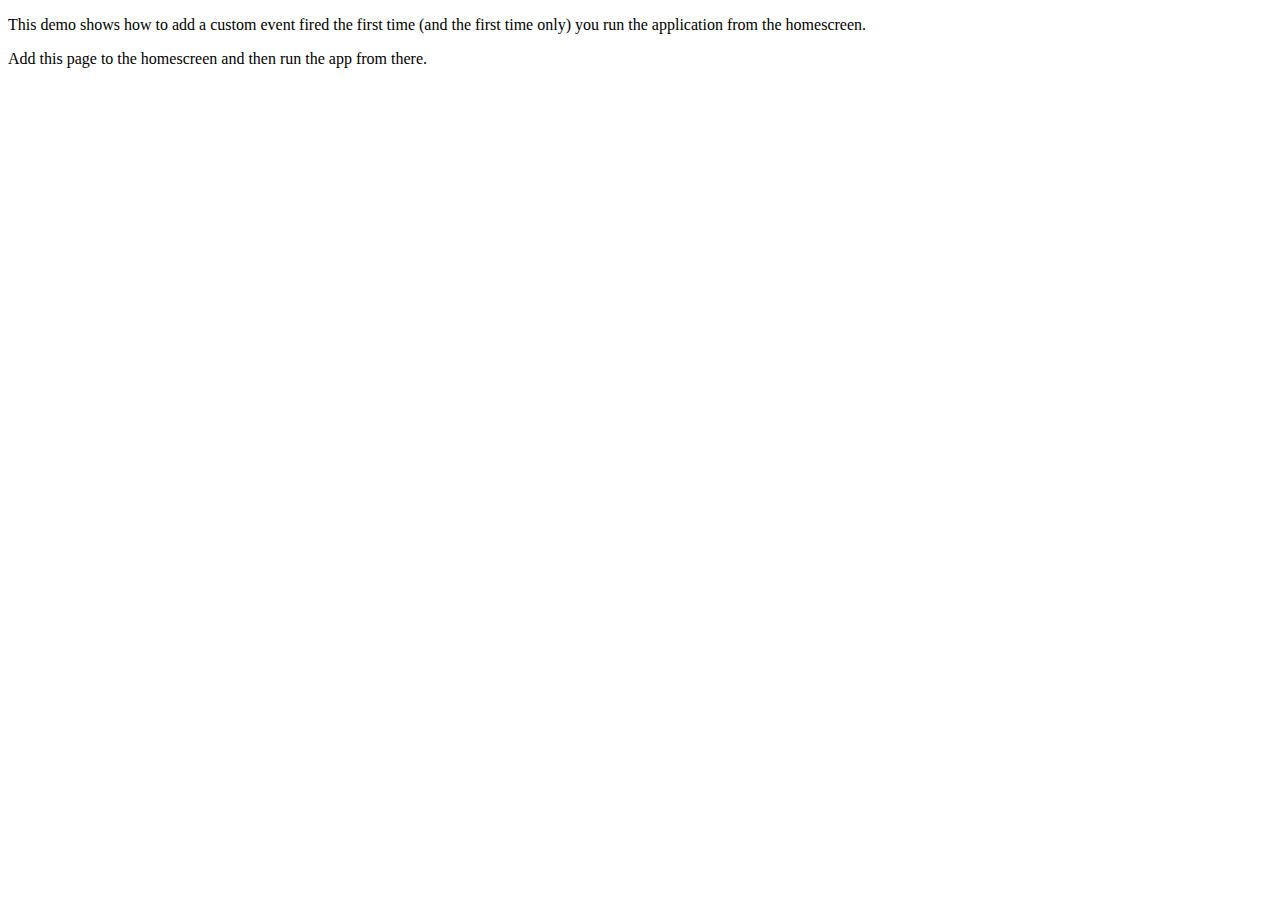
<file: addToHomeScreen/demos/add-event/index.html>
<!DOCTYPE html>
<html>
<head>
<meta charset="utf-8">
<title>Add To Home</title>
<meta name="viewport" content="width=device-width, initial-scale=1">

<meta name="apple-mobile-web-app-capable" content="yes">
<meta name="mobile-web-app-capable" content="yes">

<meta name="apple-mobile-web-app-title" content="Add to Home">
<link rel="shortcut icon" sizes="16x16" href="../../imgs/icon-16x16.png">
<link rel="shortcut icon" sizes="196x196" href="../../imgs/icon-196x196.png">
<link rel="apple-touch-icon-precomposed" href="../../imgs/icon-152x152.png">

<link rel="stylesheet" type="text/css" href="../../style/addtohomescreen.css">
<script src="../../src/addtohomescreen.js"></script>
<script>
var a = addToHomescreen({
	onAdd: function () {
		alert('Welcome to the homescreen!');
	}
});
</script>
</head>

<body>
<p>This demo shows how to add a custom event fired the first time (and the first time only) you run the application from the homescreen.</p>

<p>Add this page to the homescreen and then run the app from there.</p>

</body>
</html>
</file>
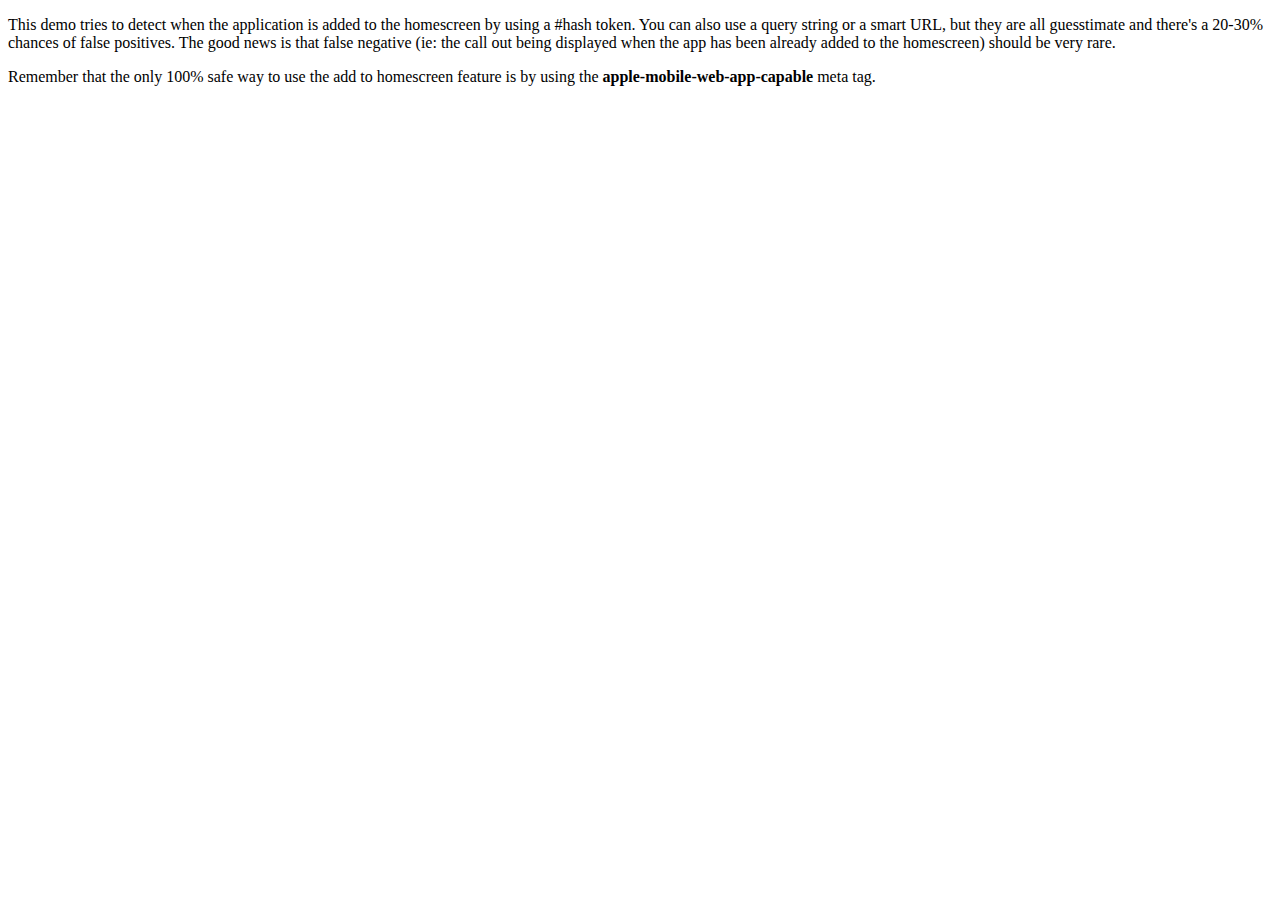
<file: addToHomeScreen/demos/detect-homescreen/index.html>
<!DOCTYPE html>
<html>
<head>
<meta charset="utf-8">
<title>Add To Home</title>
<meta name="viewport" content="width=device-width, initial-scale=1">

<meta name="apple-mobile-web-app-title" content="Add to Home">
<link rel="shortcut icon" sizes="16x16" href="../../imgs/icon-16x16.png">
<link rel="shortcut icon" sizes="196x196" href="../../imgs/icon-196x196.png">
<link rel="apple-touch-icon-precomposed" href="../../imgs/icon-152x152.png">

<link rel="stylesheet" type="text/css" href="../../style/addtohomescreen.css">
<script src="../../src/addtohomescreen.js"></script>
<script>
addToHomescreen({
    detectHomescreen: true
});
</script>
</head>

<body>
<p>This demo tries to detect when the application is added to the homescreen by using a #hash token. You can also use a query string or a smart URL, but they are all guesstimate and there's a 20-30% chances of false positives. The good news is that false negative (ie: the call out being displayed when the app has been already added to the homescreen) should be very rare.</p>
<p>Remember that the only 100% safe way to use the add to homescreen feature is by using the <strong>apple-mobile-web-app-capable</strong> meta tag.</p>
</body>
</html>
</file>
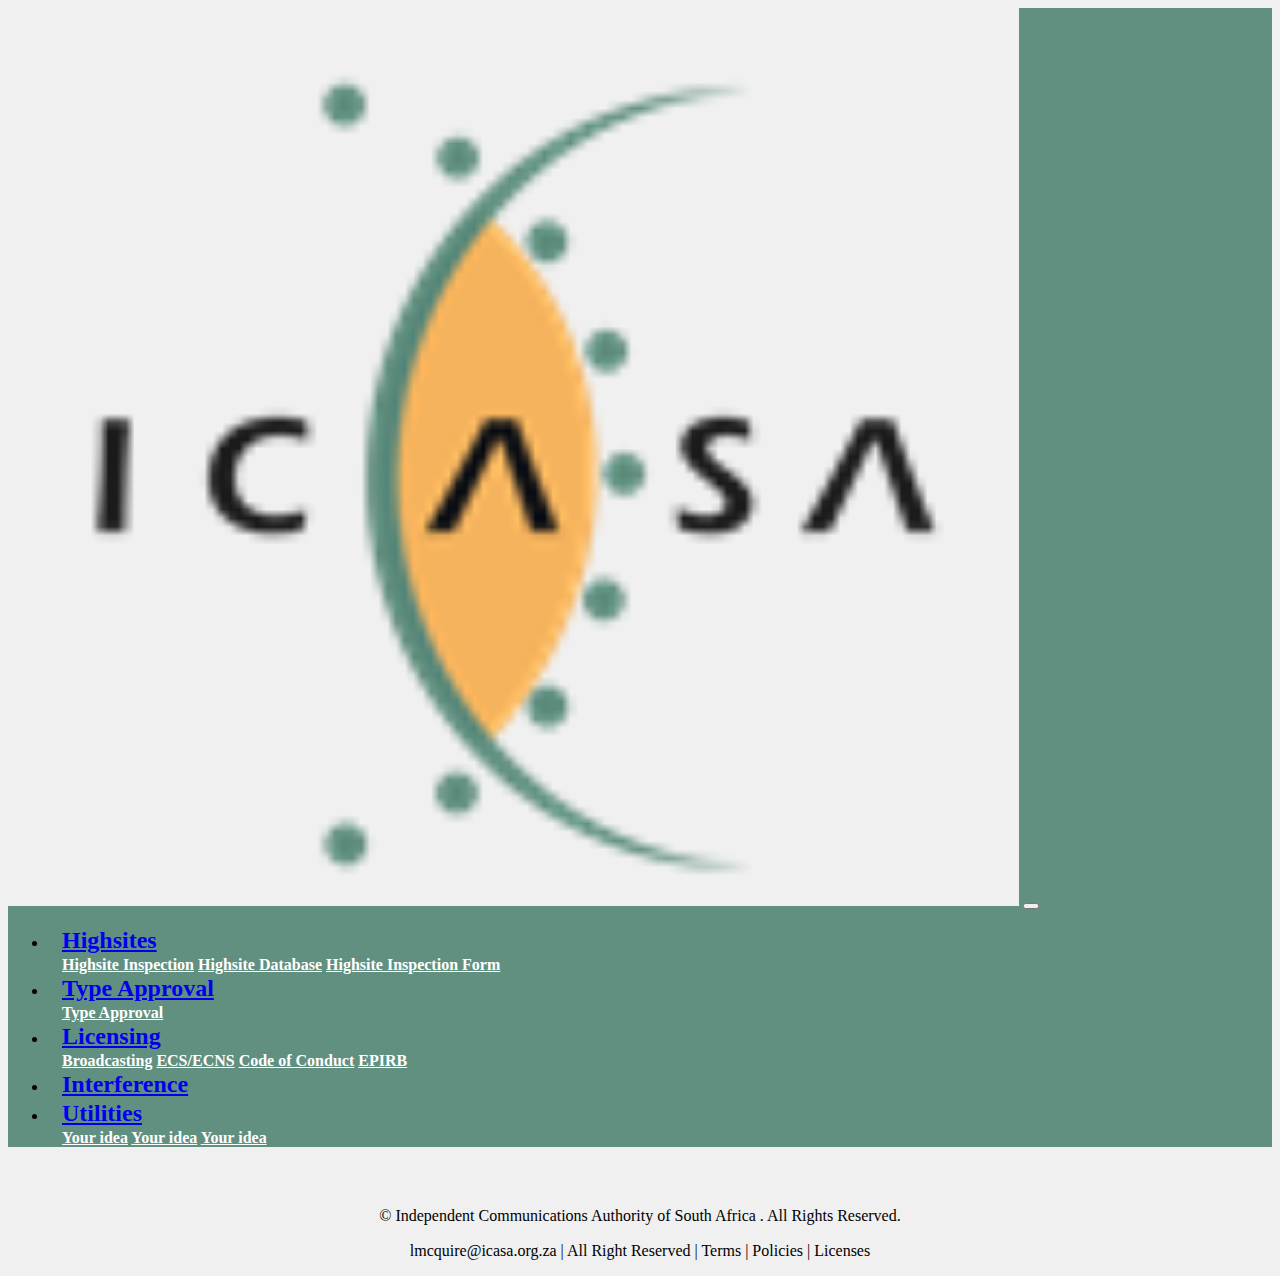
<file: bc.html>
<!DOCTYPE html>
<hml lang="en" dir="ltr">


  <head>
    <meta charset="utf-8">
    <meta name="viewport" content="width=device-width, initial-scale=1, maximum-scale=1">
    <meta http-equiv="x-ua-compatible" content="ie=edge">

    <title>Independent Communications Authority of South Africa</title>
    <meta content="Independent Communications Authority of South Africa" property="og:title">

    <meta name="description" content="">
    <meta name="author" content="">
    <meta name="description" content="">
    <meta property="og:description" content="">
    <meta itemprop="description" content="">

    <!-- Let the browser to hide the adress bar when its loaded from homescreen shortcut? -->
    <meta name="mobile-web-app-capable" content="yes">
    <meta name="apple-mobile-web-app-capable" content="yes">
    <meta name="apple-mobile-web-app-capable" content="yes" />
    <meta name="mobile-web-app-capable" content="yes/">
    <meta name="apple-mobile-web-app-status-bar-style" content="black">
    <meta name="apple-mobile-web-app-title" content="ICASA">

    <!-- Homescreen popup -->
    <link rel="stylesheet" type="text/css" href="addToHomeScreen/style/addtohomescreen.css">
    <link rel="apple-touch-icon" sizes="57x57" href="addToHomeScreen/img/sapple-icon-57x57.png">
    <link rel="apple-touch-icon" sizes="60x60" href="addToHomeScreen/img/sapple-icon-60x60.png">
    <link rel="apple-touch-icon" sizes="72x72" href="addToHomeScreen/img/sapple-icon-72x72.png">
    <link rel="apple-touch-icon" sizes="76x76" href="addToHomeScreen/img/sapple-icon-76x76.png">
    <link rel="apple-touch-icon" sizes="114x114" href="addToHomeScreen/img/sapple-icon-114x114.png">
    <link rel="apple-touch-icon" sizes="120x120" href="addToHomeScreen/img/sapple-icon-120x120.png">
    <link rel="apple-touch-icon" sizes="144x144" href="addToHomeScreen/img/sapple-icon-144x144.png">
    <link rel="apple-touch-icon" sizes="152x152" href="addToHomeScreen/img/sapple-icon-152x152.png">
    <link rel="apple-touch-icon" sizes="180x180" href="addToHomeScreen/img/sapple-icon-180x180.png">
    <link rel="icon" type="image/png" sizes="192x192" href="addToHomeScreen/img/sandroid-icon-192x192.png">
    <link rel="icon" type="image/png" sizes="32x32" href="addToHomeScreen/img/sfavicon-32x32.png">
    <link rel="icon" type="image/png" sizes="96x96" href="addToHomeScreen/img/sfavicon-96x96.png">
    <link rel="icon" type="image/png" sizes="16x16" href="addToHomeScreen/img/sfavicon-16x16.png">
    <link rel="manifest" href="addToHomeScreen/img/smanifest.json">
    <meta name="msapplication-TileColor" content="#ffffff">
    <meta name="msapplication-TileImage" content="addToHomeScreen/img/sms-icon-144x144.png">
    <meta name="theme-color" content="#ffffff">

    <!-- Bootstrap CSS -->
    <link rel="stylesheet" href="https://stackpath.bootstrapcdn.com/bootstrap/4.5.0/css/bootstrap.min.css" integrity="sha384-9aIt2nRpC12Uk9gS9baDl411NQApFmC26EwAOH8WgZl5MYYxFfc+NcPb1dKGj7Sk" crossorigin="anonymous">

    <!-- icon -->
    <link rel="shortcut icon" type="image/x-icon" href="images/icasa-logo.png">
    <link rel="stylesheet" href="css/mainstyle.css">
  </head>

  <body>

    <!-- My code -->
    <nav class="navbar  navbar-expand-lg navbar-dark sticky-top">
      <a class="navbar-brand" href="index.html">
        <img src="images\icasa-logo.png" width="80%" height="80%" class="d-inline-block align-top rounded-sm" alt="images\icasa-logo.png" loading="lazy" style="background-color: #f0f0f0"></a>

      <button class="navbar-toggler" type="button" data-toggle="collapse" data-target="#navbarSupportedContent" aria-controls="navbarSupportedContent" aria-expanded="false" aria-label="Toggle navigation">
        <span class="navbar-toggler-icon"></span>
      </button>
      <div class="collapse navbar-collapse" id="navbarSupportedContent">
        <ul class="navbar-nav ml-auto">
          <li class="nav-item dropdown">
            <a class="nav-link dropdown-toggle" href="hs.html" id="navbarDropdownMenuLink" role="button" data-toggle="dropdown" aria-haspopup="true" aria-expanded="false">Highsites
            </a>
            <div class="dropdown-menu" aria-labelledby="navbarDropdownMenuLink">
              <a class="dropdown-item" href="hs.html">Highsite Inspection</a>
              <a class="dropdown-item" href="hs.html">Highsite  Database</a>
              <a class="dropdown-item" href="HSform.html">Highsite Inspection Form</a>
            </div>
          </li>
          <li class="nav-item dropdown">
            <a class="nav-link dropdown-toggle" href="hs.html" id="navbarDropdownMenuLink" role="button" data-toggle="dropdown" aria-haspopup="true" aria-expanded="false">Type Approval</a>
            <div class="dropdown-menu" aria-labelledby="navbarDropdownMenuLink">
              <a class="dropdown-item" href="TA.html"> Type Approval</a>
            </div>
          </li>
          <li class="nav-item dropdown">
            <a class="nav-link dropdown-toggle" href="hs.html" id="navbarDropdownMenuLink" role="button" data-toggle="dropdown" aria-haspopup="true" aria-expanded="false">Licensing</a>
            <div class="dropdown-menu" aria-labelledby="navbarDropdownMenuLink">
              <a class="dropdown-item" href="bc.html">Broadcasting</a>
              <a class="dropdown-item" href="ecs.html">ECS/ECNS</a>
              <a class="dropdown-item" href="coc.html">Code of Conduct</a>
              <a class="dropdown-item" href="Shipstation.html">EPIRB</a>
            </div>
          </li>
          <li class="nav-item">
            <a class="nav-link" href="int.html">Interference</a>
          </li>
          <li class="nav-item dropdown">
            <a class="nav-link dropdown-toggle" href="hs.html" id="navbarDropdownMenuLink" role="button" data-toggle="dropdown" aria-haspopup="true" aria-expanded="false">Utilities</a>
            <div class="dropdown-menu" aria-labelledby="navbarDropdownMenuLink">
              <a class="dropdown-item" href="bc.html">Your idea</a>
              <a class="dropdown-item" href="ecs.html">Your idea</a>
              <a class="dropdown-item" href="coc.html">Your idea</a>
            </div>
          </li>
        </ul>
      </div>
    </nav>


  <!-- Title -->


  <!--FOOTER SECTION -->
  <section>
    <hr /><br /><div class="footer" id="footer">
      <p>© Independent Communications Authority of South Africa . All Rights Reserved.</p>
      <p>lmcquire@icasa.org.za | All Right Reserved | Terms | Policies | Licenses</p>
    </div></section>


  <!-- JAVA script -->
  <script src="https://code.jquery.com/jquery-3.5.1.slim.min.js" integrity="sha384-DfXdz2htPH0lsSSs5nCTpuj/zy4C+OGpamoFVy38MVBnE+IbbVYUew+OrCXaRkfj" crossorigin="anonymous"></script>
  <script src="https://cdn.jsdelivr.net/npm/popper.js@1.16.0/dist/umd/popper.min.js" integrity="sha384-Q6E9RHvbIyZFJoft+2mJbHaEWldlvI9IOYy5n3zV9zzTtmI3UksdQRVvoxMfooAo" crossorigin="anonymous"></script>
  <script src="https://stackpath.bootstrapcdn.com/bootstrap/4.5.0/js/bootstrap.min.js" integrity="sha384-OgVRvuATP1z7JjHLkuOU7Xw704+h835Lr+6QL9UvYjZE3Ipu6Tp75j7Bh/kR0JKI" crossorigin="anonymous"></script>

</body>


</html>
</file>
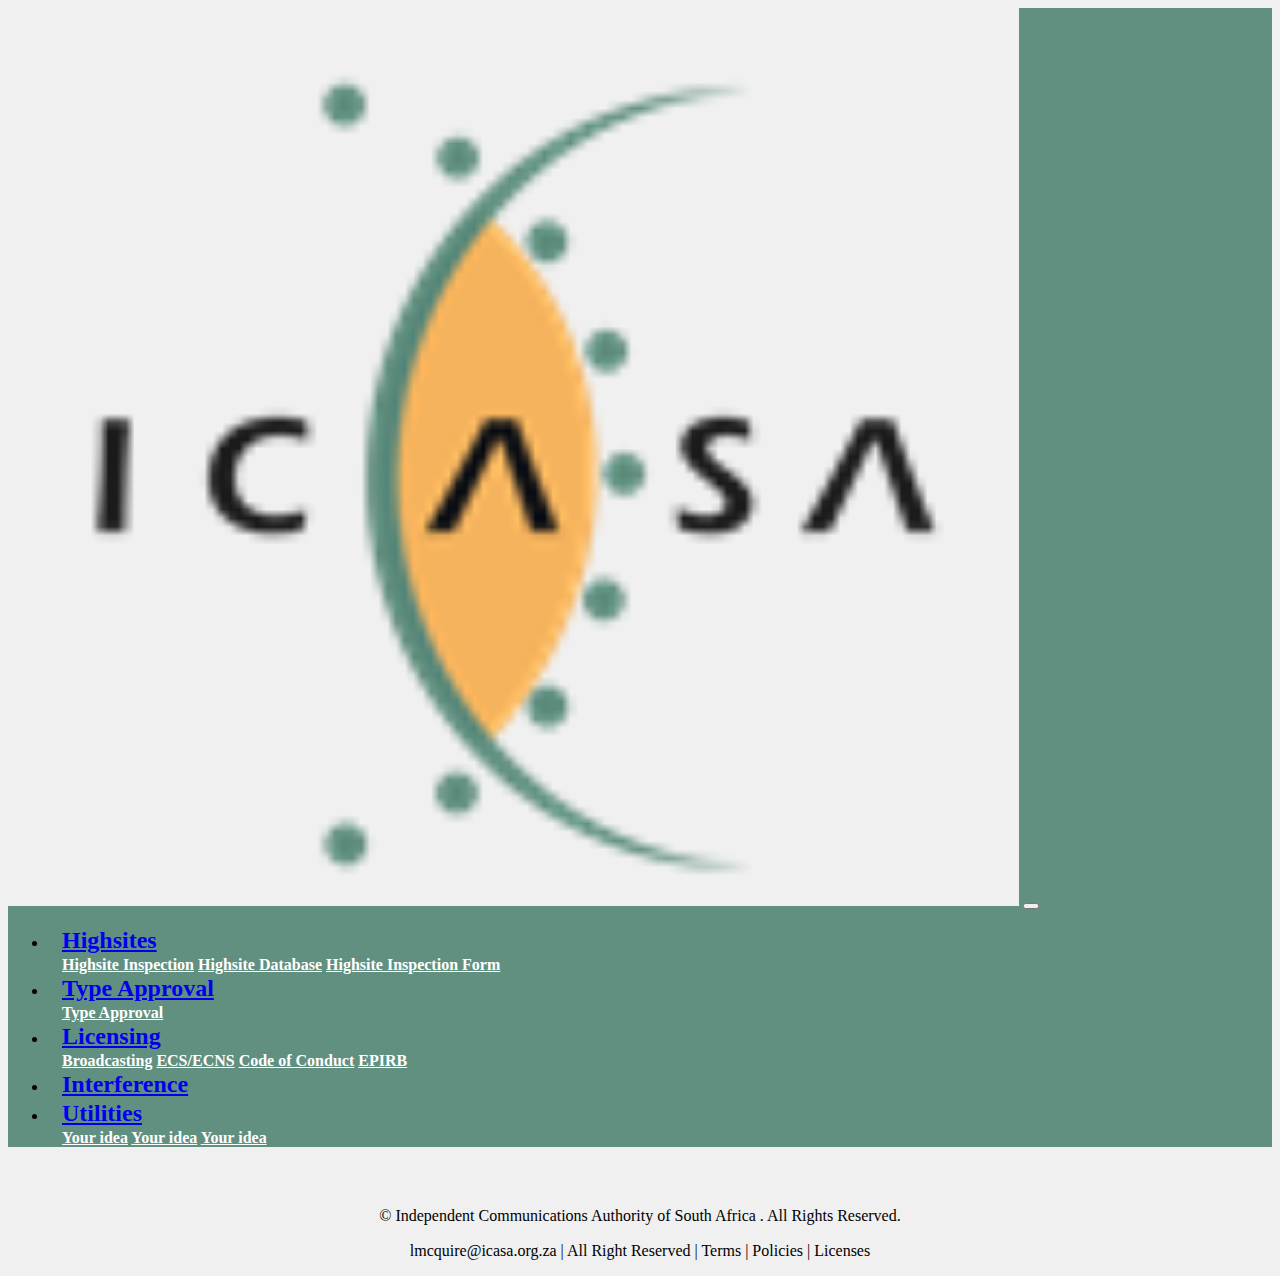
<file: coc.html>
<!DOCTYPE html>
<hml lang="en" dir="ltr">


  <head>
    <meta charset="utf-8">
    <meta name="viewport" content="width=device-width, initial-scale=1, maximum-scale=1">
    <meta http-equiv="x-ua-compatible" content="ie=edge">

    <title>Independent Communications Authority of South Africa</title>
    <meta content="Independent Communications Authority of South Africa" property="og:title">

    <meta name="description" content="">
    <meta name="author" content="">
    <meta name="description" content="">
    <meta property="og:description" content="">
    <meta itemprop="description" content="">

    <!-- Let the browser to hide the adress bar when its loaded from homescreen shortcut? -->
    <meta name="mobile-web-app-capable" content="yes">
    <meta name="apple-mobile-web-app-capable" content="yes">
    <meta name="apple-mobile-web-app-capable" content="yes" />
    <meta name="mobile-web-app-capable" content="yes/">
    <meta name="apple-mobile-web-app-status-bar-style" content="black">
    <meta name="apple-mobile-web-app-title" content="ICASA">

    <!-- Homescreen popup -->
    <link rel="stylesheet" type="text/css" href="addToHomeScreen/style/addtohomescreen.css">
    <link rel="apple-touch-icon" sizes="57x57" href="addToHomeScreen/img/sapple-icon-57x57.png">
    <link rel="apple-touch-icon" sizes="60x60" href="addToHomeScreen/img/sapple-icon-60x60.png">
    <link rel="apple-touch-icon" sizes="72x72" href="addToHomeScreen/img/sapple-icon-72x72.png">
    <link rel="apple-touch-icon" sizes="76x76" href="addToHomeScreen/img/sapple-icon-76x76.png">
    <link rel="apple-touch-icon" sizes="114x114" href="addToHomeScreen/img/sapple-icon-114x114.png">
    <link rel="apple-touch-icon" sizes="120x120" href="addToHomeScreen/img/sapple-icon-120x120.png">
    <link rel="apple-touch-icon" sizes="144x144" href="addToHomeScreen/img/sapple-icon-144x144.png">
    <link rel="apple-touch-icon" sizes="152x152" href="addToHomeScreen/img/sapple-icon-152x152.png">
    <link rel="apple-touch-icon" sizes="180x180" href="addToHomeScreen/img/sapple-icon-180x180.png">
    <link rel="icon" type="image/png" sizes="192x192" href="addToHomeScreen/img/sandroid-icon-192x192.png">
    <link rel="icon" type="image/png" sizes="32x32" href="addToHomeScreen/img/sfavicon-32x32.png">
    <link rel="icon" type="image/png" sizes="96x96" href="addToHomeScreen/img/sfavicon-96x96.png">
    <link rel="icon" type="image/png" sizes="16x16" href="addToHomeScreen/img/sfavicon-16x16.png">
    <link rel="manifest" href="addToHomeScreen/img/smanifest.json">
    <meta name="msapplication-TileColor" content="#ffffff">
    <meta name="msapplication-TileImage" content="addToHomeScreen/img/sms-icon-144x144.png">
    <meta name="theme-color" content="#ffffff">

    <!-- Bootstrap CSS -->
    <link rel="stylesheet" href="https://stackpath.bootstrapcdn.com/bootstrap/4.5.0/css/bootstrap.min.css" integrity="sha384-9aIt2nRpC12Uk9gS9baDl411NQApFmC26EwAOH8WgZl5MYYxFfc+NcPb1dKGj7Sk" crossorigin="anonymous">

    <!-- icon -->
    <link rel="shortcut icon" type="image/x-icon" href="images/icasa-logo.png">
    <link rel="stylesheet" href="css/mainstyle.css">
  </head>

  <body>

    <!-- My code -->
    <nav class="navbar  navbar-expand-lg navbar-dark sticky-top">
      <a class="navbar-brand" href="index.html">
        <img src="images\icasa-logo.png" width="80%" height="80%" class="d-inline-block align-top rounded-sm" alt="images\icasa-logo.png" loading="lazy" style="background-color: #f0f0f0"></a>

      <button class="navbar-toggler" type="button" data-toggle="collapse" data-target="#navbarSupportedContent" aria-controls="navbarSupportedContent" aria-expanded="false" aria-label="Toggle navigation">
        <span class="navbar-toggler-icon"></span>
      </button>
      <div class="collapse navbar-collapse" id="navbarSupportedContent">
        <ul class="navbar-nav ml-auto">
          <li class="nav-item dropdown">
            <a class="nav-link dropdown-toggle" href="hs.html" id="navbarDropdownMenuLink" role="button" data-toggle="dropdown" aria-haspopup="true" aria-expanded="false">Highsites
            </a>
            <div class="dropdown-menu" aria-labelledby="navbarDropdownMenuLink">
              <a class="dropdown-item" href="hs.html">Highsite Inspection</a>
              <a class="dropdown-item" href="hs.html">Highsite  Database</a>
              <a class="dropdown-item" href="HSform.html">Highsite Inspection Form</a>
            </div>
          </li>
          <li class="nav-item dropdown">
            <a class="nav-link dropdown-toggle" href="hs.html" id="navbarDropdownMenuLink" role="button" data-toggle="dropdown" aria-haspopup="true" aria-expanded="false">Type Approval</a>
            <div class="dropdown-menu" aria-labelledby="navbarDropdownMenuLink">
              <a class="dropdown-item" href="TA.html"> Type Approval</a>
            </div>
          </li>
          <li class="nav-item dropdown">
            <a class="nav-link dropdown-toggle" href="hs.html" id="navbarDropdownMenuLink" role="button" data-toggle="dropdown" aria-haspopup="true" aria-expanded="false">Licensing</a>
            <div class="dropdown-menu" aria-labelledby="navbarDropdownMenuLink">
              <a class="dropdown-item" href="bc.html">Broadcasting</a>
              <a class="dropdown-item" href="ecs.html">ECS/ECNS</a>
              <a class="dropdown-item" href="coc.html">Code of Conduct</a>
              <a class="dropdown-item" href="Shipstation.html">EPIRB</a>
            </div>
          </li>
          <li class="nav-item">
            <a class="nav-link" href="int.html">Interference</a>
          </li>
          <li class="nav-item dropdown">
            <a class="nav-link dropdown-toggle" href="hs.html" id="navbarDropdownMenuLink" role="button" data-toggle="dropdown" aria-haspopup="true" aria-expanded="false">Utilities</a>
            <div class="dropdown-menu" aria-labelledby="navbarDropdownMenuLink">
              <a class="dropdown-item" href="bc.html">Your idea</a>
              <a class="dropdown-item" href="ecs.html">Your idea</a>
              <a class="dropdown-item" href="coc.html">Your idea</a>
            </div>
          </li>
        </ul>
      </div>
    </nav>


  <!-- Title -->

  <!--FOOTER SECTION -->
  <section>
    <hr /><br /><div class="footer" id="footer">
      <p>© Independent Communications Authority of South Africa . All Rights Reserved.</p>
      <p>lmcquire@icasa.org.za | All Right Reserved | Terms | Policies | Licenses</p>
    </div></section>



  <!-- JAVA script -->
  <script src="https://code.jquery.com/jquery-3.5.1.slim.min.js" integrity="sha384-DfXdz2htPH0lsSSs5nCTpuj/zy4C+OGpamoFVy38MVBnE+IbbVYUew+OrCXaRkfj" crossorigin="anonymous"></script>
  <script src="https://cdn.jsdelivr.net/npm/popper.js@1.16.0/dist/umd/popper.min.js" integrity="sha384-Q6E9RHvbIyZFJoft+2mJbHaEWldlvI9IOYy5n3zV9zzTtmI3UksdQRVvoxMfooAo" crossorigin="anonymous"></script>
  <script src="https://stackpath.bootstrapcdn.com/bootstrap/4.5.0/js/bootstrap.min.js" integrity="sha384-OgVRvuATP1z7JjHLkuOU7Xw704+h835Lr+6QL9UvYjZE3Ipu6Tp75j7Bh/kR0JKI" crossorigin="anonymous"></script>

</body>


</html>
</file>
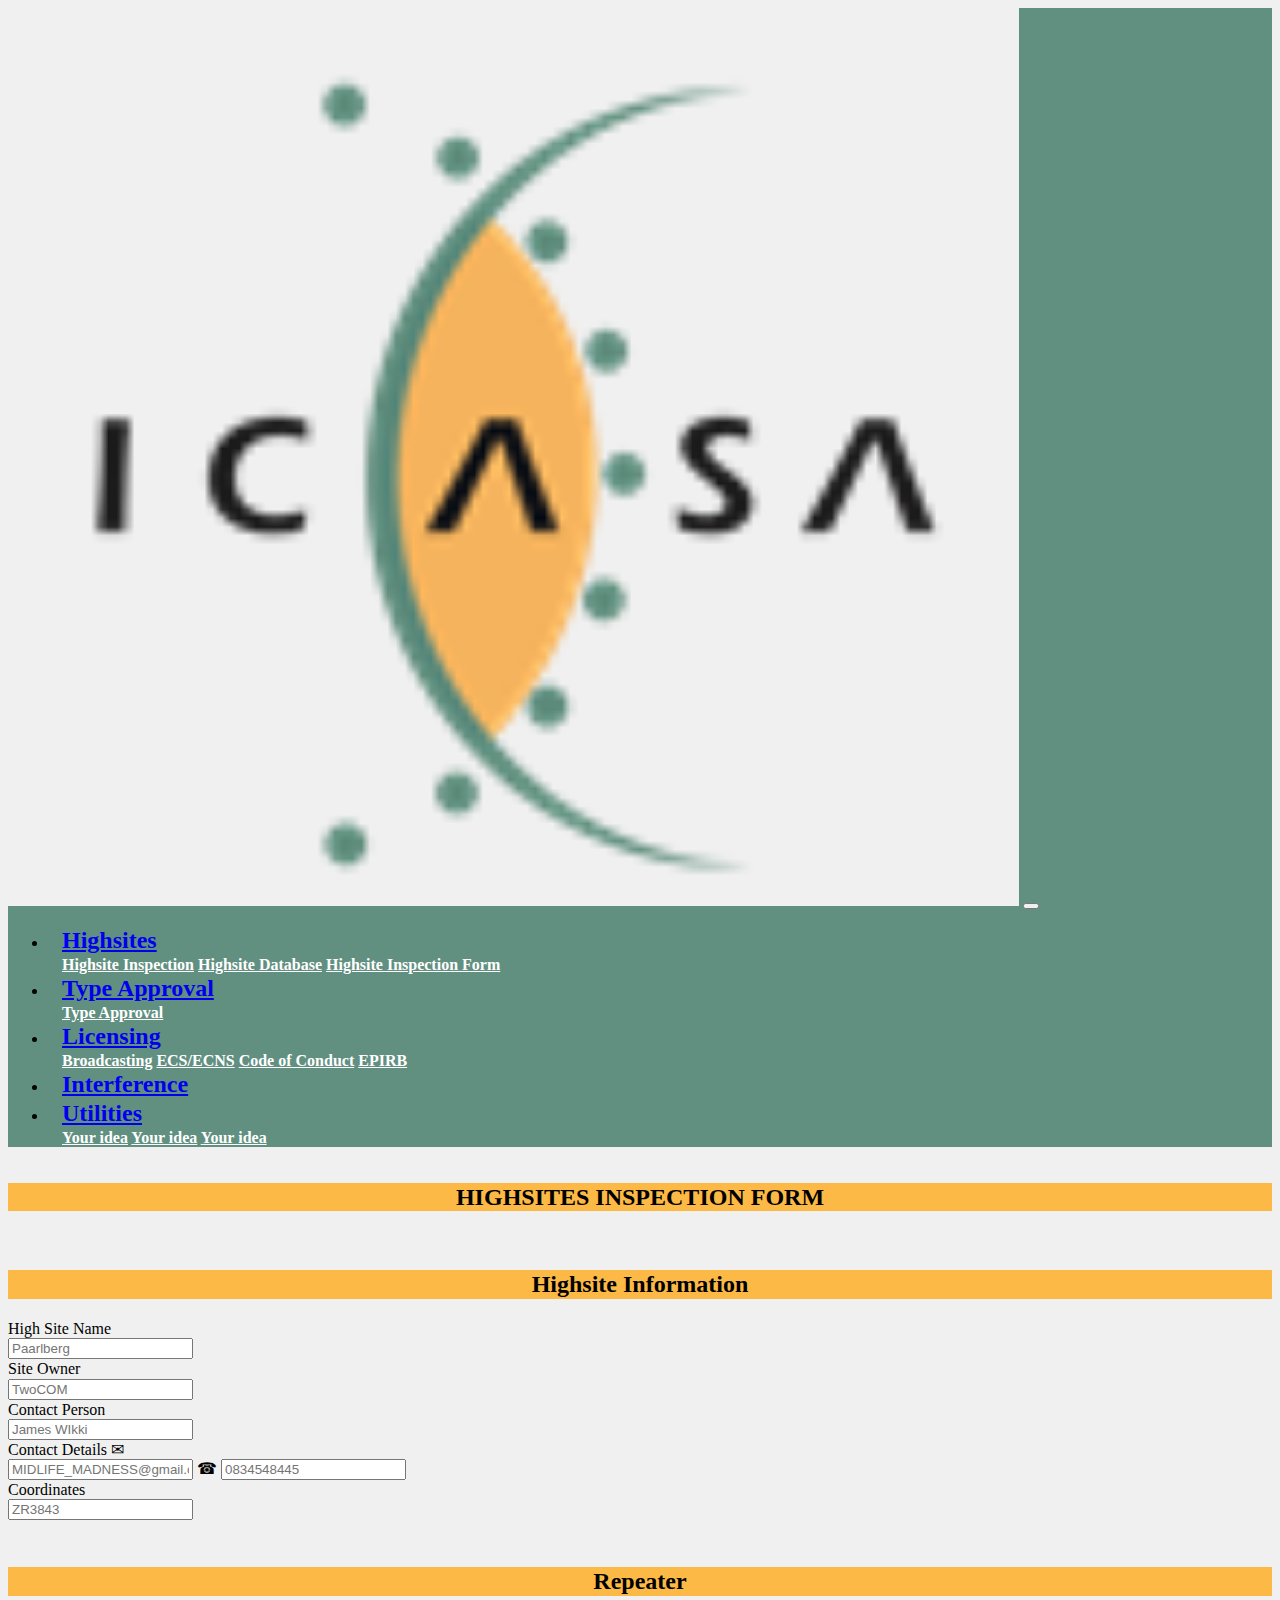
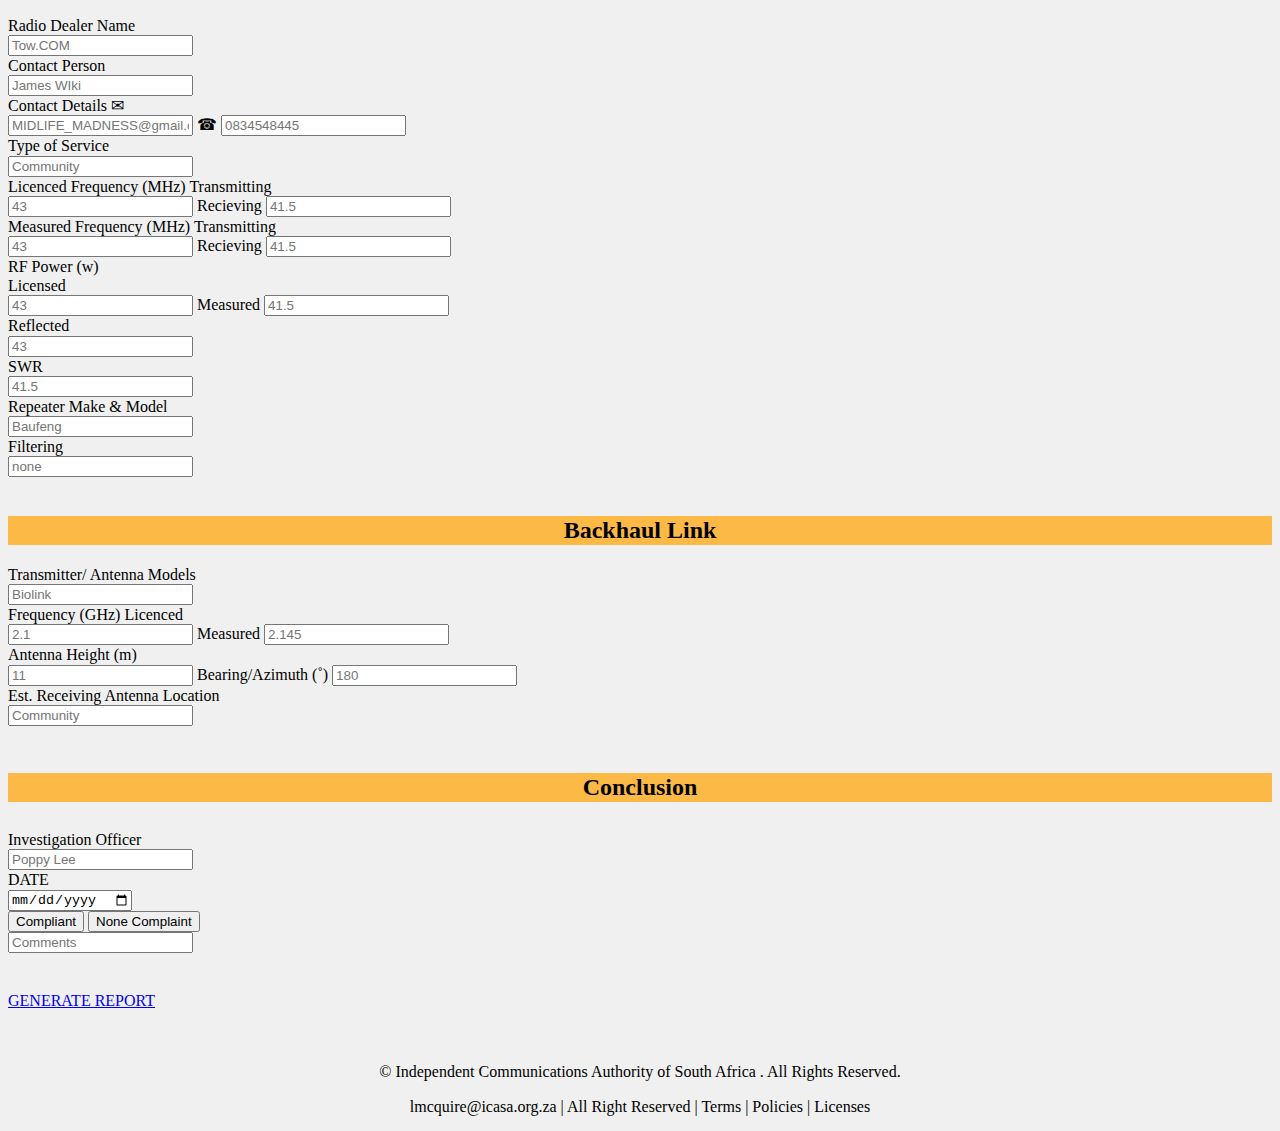
<file: hs.html>
<!DOCTYPE html>
<hml lang="en" dir="ltr">


  <head>
    <meta charset="utf-8">
    <meta name="viewport" content="width=device-width, initial-scale=1, maximum-scale=1">
    <meta http-equiv="x-ua-compatible" content="ie=edge">

    <title>Independent Communications Authority of South Africa</title>
    <meta content="Independent Communications Authority of South Africa" property="og:title">

    <meta name="description" content="">
    <meta name="author" content="">
    <meta name="description" content="">
    <meta property="og:description" content="">
    <meta itemprop="description" content="">

    <!-- Let the browser to hide the adress bar when its loaded from homescreen shortcut? -->
    <meta name="mobile-web-app-capable" content="yes">
    <meta name="apple-mobile-web-app-capable" content="yes">
    <meta name="apple-mobile-web-app-capable" content="yes" />
    <meta name="mobile-web-app-capable" content="yes/">
    <meta name="apple-mobile-web-app-status-bar-style" content="black">
    <meta name="apple-mobile-web-app-title" content="ICASA">

    <!-- Homescreen popup -->
    <link rel="stylesheet" type="text/css" href="addToHomeScreen/style/addtohomescreen.css">
    <link rel="apple-touch-icon" sizes="57x57" href="addToHomeScreen/img/sapple-icon-57x57.png">
    <link rel="apple-touch-icon" sizes="60x60" href="addToHomeScreen/img/sapple-icon-60x60.png">
    <link rel="apple-touch-icon" sizes="72x72" href="addToHomeScreen/img/sapple-icon-72x72.png">
    <link rel="apple-touch-icon" sizes="76x76" href="addToHomeScreen/img/sapple-icon-76x76.png">
    <link rel="apple-touch-icon" sizes="114x114" href="addToHomeScreen/img/sapple-icon-114x114.png">
    <link rel="apple-touch-icon" sizes="120x120" href="addToHomeScreen/img/sapple-icon-120x120.png">
    <link rel="apple-touch-icon" sizes="144x144" href="addToHomeScreen/img/sapple-icon-144x144.png">
    <link rel="apple-touch-icon" sizes="152x152" href="addToHomeScreen/img/sapple-icon-152x152.png">
    <link rel="apple-touch-icon" sizes="180x180" href="addToHomeScreen/img/sapple-icon-180x180.png">
    <link rel="icon" type="image/png" sizes="192x192" href="addToHomeScreen/img/sandroid-icon-192x192.png">
    <link rel="icon" type="image/png" sizes="32x32" href="addToHomeScreen/img/sfavicon-32x32.png">
    <link rel="icon" type="image/png" sizes="96x96" href="addToHomeScreen/img/sfavicon-96x96.png">
    <link rel="icon" type="image/png" sizes="16x16" href="addToHomeScreen/img/sfavicon-16x16.png">
    <link rel="manifest" href="addToHomeScreen/img/smanifest.json">
    <meta name="msapplication-TileColor" content="#ffffff">
    <meta name="msapplication-TileImage" content="addToHomeScreen/img/sms-icon-144x144.png">
    <meta name="theme-color" content="#ffffff">

    <!-- Bootstrap CSS -->
    <link rel="stylesheet" href="https://stackpath.bootstrapcdn.com/bootstrap/4.5.0/css/bootstrap.min.css" integrity="sha384-9aIt2nRpC12Uk9gS9baDl411NQApFmC26EwAOH8WgZl5MYYxFfc+NcPb1dKGj7Sk" crossorigin="anonymous">

    <!-- icon -->
    <link rel="shortcut icon" type="image/x-icon" href="images/icasa-logo.png">
    <link rel="stylesheet" href="css/mainstyle.css">
  </head>

  <body>

    <!-- My code -->
    <nav class="navbar  navbar-expand-lg navbar-dark sticky-top">
      <a class="navbar-brand" href="index.html">
        <img src="images\icasa-logo.png" width="80%" height="80%" class="d-inline-block align-top rounded-sm" alt="images\icasa-logo.png" loading="lazy" style="background-color: #f0f0f0"></a>

      <button class="navbar-toggler" type="button" data-toggle="collapse" data-target="#navbarSupportedContent" aria-controls="navbarSupportedContent" aria-expanded="false" aria-label="Toggle navigation">
        <span class="navbar-toggler-icon"></span>
      </button>
      <div class="collapse navbar-collapse" id="navbarSupportedContent">
        <ul class="navbar-nav ml-auto">
          <li class="nav-item dropdown">
            <a class="nav-link dropdown-toggle" href="hs.html" id="navbarDropdownMenuLink" role="button" data-toggle="dropdown" aria-haspopup="true" aria-expanded="false">Highsites
            </a>
            <div class="dropdown-menu" aria-labelledby="navbarDropdownMenuLink">
              <a class="dropdown-item" href="hs.html">Highsite Inspection</a>
              <a class="dropdown-item" href="hs.html">Highsite  Database</a>
              <a class="dropdown-item" href="HSform.html">Highsite Inspection Form</a>
            </div>
          </li>
          <li class="nav-item dropdown">
            <a class="nav-link dropdown-toggle" href="hs.html" id="navbarDropdownMenuLink" role="button" data-toggle="dropdown" aria-haspopup="true" aria-expanded="false">Type Approval</a>
            <div class="dropdown-menu" aria-labelledby="navbarDropdownMenuLink">
              <a class="dropdown-item" href="TA.html"> Type Approval</a>
            </div>
          </li>
          <li class="nav-item dropdown">
            <a class="nav-link dropdown-toggle" href="hs.html" id="navbarDropdownMenuLink" role="button" data-toggle="dropdown" aria-haspopup="true" aria-expanded="false">Licensing</a>
            <div class="dropdown-menu" aria-labelledby="navbarDropdownMenuLink">
              <a class="dropdown-item" href="bc.html">Broadcasting</a>
              <a class="dropdown-item" href="ecs.html">ECS/ECNS</a>
              <a class="dropdown-item" href="coc.html">Code of Conduct</a>
              <a class="dropdown-item" href="Shipstation.html">EPIRB</a>
            </div>
          </li>
          <li class="nav-item">
            <a class="nav-link" href="int.html">Interference</a>
          </li>
          <li class="nav-item dropdown">
            <a class="nav-link dropdown-toggle" href="hs.html" id="navbarDropdownMenuLink" role="button" data-toggle="dropdown" aria-haspopup="true" aria-expanded="false">Utilities</a>
            <div class="dropdown-menu" aria-labelledby="navbarDropdownMenuLink">
              <a class="dropdown-item" href="bc.html">Your idea</a>
              <a class="dropdown-item" href="ecs.html">Your idea</a>
              <a class="dropdown-item" href="coc.html">Your idea</a>
            </div>
          </li>
        </ul>
      </div>
    </nav>


  <!-- Title -->
  <hr />
  <div class="container">
    <div class="row">
      <div class="col-lg-12 ">
        <h2><i class="fas fa-broadcast-tower"></i> HIGHSITES INSPECTION FORM</h2>
        <br />
          <h2><i class="fas fa-broadcast-tower"></i> Highsite Information</h2>


        <form action="http://localhost:4000/www/www.closeby.co.za/TheGen.php" method="POST" enctype='multipart/form-data'>


          <div class="input-group mb-3">
            <div class="input-group-prepend ">
              <span class="input-group-text " id="MMSI">High Site Name</span>
            </div>
            <input type="text" class="form-control" placeholder="Paarlberg" aria-label="Sizing example input" aria-describedby="inputGroup-sizing-default">
          </div>


          <div class="input-group mb-3">
            <div class="input-group-prepend">
              <span class="input-group-text" id="LicenceNumber">Site Owner</span>
            </div>
            <input type="text" class="form-control" placeholder="TwoCOM" aria-label="Sizing example input" aria-describedby="inputGroup-sizing-default">
          </div>

          <div class="input-group mb-3">
            <div class="input-group-prepend">
              <span class="input-group-text" id="EPIRB ID Code">Contact Person</span>
            </div>
            <input type="text" class="form-control" placeholder="James WIkki" aria-label="Sizing example input" aria-describedby="inputGroup-sizing-default">
          </div>

          <div class="input-group mb-3">
            <div class="input-group-prepend">
              <span class="input-group-text" id="ShipName">Contact Details</span>
              <span class="input-group-text" id="ShipName">&#x2709;</span>
            </div>
            <input type="email" class="form-control" placeholder="MIDLIFE_MADNESS@gmail.com" aria-label="Sizing example input" aria-describedby="inputGroup-sizing-default">

          <span class="input-group-text" id="ShipName">&#x260E;</span>

        <input type="number" class="form-control" placeholder="0834548445" aria-label="Sizing example input" aria-describedby="inputGroup-sizing-default">
      </div>



          <div class="input-group mb-3">
            <div class="input-group-prepend">
              <span class="input-group-text" id="CallSign">Coordinates</span>
            </div>
            <input type="text" class="form-control" placeholder="ZR3843" aria-label="Sizing example input" aria-describedby="inputGroup-sizing-default">
          </div>

        <br />
      </div>
      <hr />

      <div class="col-lg-6 ">
        <h2><i class="fas fa-broadcast-tower"></i> Repeater</h2>

        <div>
          <div class="input-group mb-3">
              <div class="input-group-prepend ">
                <span class="input-group-text " id="MMSI">Radio Dealer Name</span>
              </div>
              <input type="text" class="form-control" placeholder="Tow.COM" aria-label="Sizing example input" aria-describedby="inputGroup-sizing-default">
            </div>


            <div class="input-group mb-3">
              <div class="input-group-prepend">
                <span class="input-group-text" id="LicenceNumber">Contact Person</span>
              </div>
              <input type="text" class="form-control" placeholder="James WIki" aria-label="Sizing example input" aria-describedby="inputGroup-sizing-default">
            </div>

            <div class="input-group mb-3">
              <div class="input-group-prepend">
                <span class="input-group-text" id="ShipName">Contact Details</span>
                <span class="input-group-text" id="ShipName">&#x2709;</span>
              </div>
              <input type="email" class="form-control" placeholder="MIDLIFE_MADNESS@gmail.com" aria-label="Sizing example input" aria-describedby="inputGroup-sizing-default">

            <span class="input-group-text" id="ShipName">&#x260E;</span>

          <input type="number" class="form-control" placeholder="0834548445" aria-label="Sizing example input" aria-describedby="inputGroup-sizing-default">
        </div>

            <div class="input-group mb-3">
              <div class="input-group-prepend">
                <span class="input-group-text" id="ShipName">Type of Service</span>
              </div>
              <input type="text" class="form-control" placeholder="Community" aria-label="Sizing example input" aria-describedby="inputGroup-sizing-default">
            </div>

            <div class="input-group mb-3">
              <div class="input-group-prepend">
                <span class="input-group-text" id="ShipName">Licenced Frequency (MHz) </span>
                <span class="input-group-text" id="ShipName">Transmitting</span>
              </div>
              <input type="email" class="form-control" placeholder="43" aria-label="Sizing example input" aria-describedby="inputGroup-sizing-default">

            <span class="input-group-text" id="ShipName">Recieving</span>

          <input type="number" class="form-control" placeholder="41.5" aria-label="Sizing example input" aria-describedby="inputGroup-sizing-default">
        </div>

        <div class="input-group mb-3">
          <div class="input-group-prepend">
            <span class="input-group-text" id="ShipName">Measured Frequency (MHz) </span>
            <span class="input-group-text" id="ShipName">Transmitting</span>
          </div>
          <input type="email" class="form-control" placeholder="43" aria-label="Sizing example input" aria-describedby="inputGroup-sizing-default">

        <span class="input-group-text" id="ShipName">Recieving</span>

      <input type="number" class="form-control" placeholder="41.5" aria-label="Sizing example input" aria-describedby="inputGroup-sizing-default">
    </div>

    <div class="input-group mb-3">
      <div class="input-group-prepend">
        <div>

        <span class="input-group-text" id="ShipName">RF Power (w) </span>
        </div>
        <span class="input-group-text" id="ShipName">Licensed</span>
      </div>
      <input type="email" class="form-control" placeholder="43" aria-label="Sizing example input" aria-describedby="inputGroup-sizing-default">

    <span class="input-group-text" id="ShipName">Measured</span>

  <input type="number" class="form-control" placeholder="41.5" aria-label="Sizing example input" aria-describedby="inputGroup-sizing-default">
</div>
        <div>

          <div class="input-group mb-3">
            <div class="input-group-prepend">
              <div>

              <span class="input-group-text" id="ShipName">Reflected </span>
</div>
            <input type="email" class="form-control" placeholder="43" aria-label="Sizing example input" aria-describedby="inputGroup-sizing-default">
  <div>
          <span class="input-group-text" id="ShipName">SWR</span>
</div>
        <input type="number" class="form-control" placeholder="41.5" aria-label="Sizing example input" aria-describedby="inputGroup-sizing-default">

      </div>
      </div>
      </div>

            <div class="input-group mb-3">
              <div class="input-group-prepend">
                <span class="input-group-text" id="OwnerName">Repeater Make & Model</span>
              </div>
              <input type="text" class="form-control" placeholder="Baufeng" aria-label="Sizing example input" aria-describedby="inputGroup-sizing-default">
            </div>

            <div class="input-group mb-3">
              <div class="input-group-prepend">
                <span class="input-group-text" id="Adress">Filtering</span>
              </div>
              <input type="text" class="form-control" placeholder="none" aria-label="Sizing example input" aria-describedby="inputGroup-sizing-default">
            </div>




        </div>
        <br>
      </div>

      <div class="col-lg-6 ">

        <h2><i class="fas fa-broadcast-tower"></i> Backhaul Link</h2>


                <div>
                  <div class="input-group mb-3">
                      <div class="input-group-prepend ">
                        <span class="input-group-text " id="MMSI">Transmitter/ Antenna Models</span>
                      </div>
                      <input type="text" class="form-control" placeholder="Biolink" aria-label="Sizing example input" aria-describedby="inputGroup-sizing-default">
                    </div>


                    <div class="input-group mb-3">
                      <div class="input-group-prepend">
                        <span class="input-group-text" id="ShipName">Frequency (GHz)</span>
                        <span class="input-group-text" id="ShipName">Licenced</span>
                      </div>
                      <input type="number" class="form-control" placeholder="2.1" aria-label="Sizing example input" aria-describedby="inputGroup-sizing-default">

                    <span class="input-group-text" id="ShipName">Measured</span>

                  <input type="number" class="form-control" placeholder="2.145" aria-label="Sizing example input" aria-describedby="inputGroup-sizing-default">
                </div>

                <div class="input-group mb-3">
                  <div class="input-group-prepend">
                    <span class="input-group-text" id="ShipName">Antenna</span>
                    <span class="input-group-text" id="ShipName">Height (m)</span>
                  </div>
                  <input type="email" class="form-control" placeholder="11" aria-label="Sizing example input" aria-describedby="inputGroup-sizing-default">

                <span class="input-group-text" id="ShipName">Bearing/Azimuth (˚)</span>

              <input type="number" class="form-control" placeholder="180" aria-label="Sizing example input" aria-describedby="inputGroup-sizing-default">
            </div>


                    <div class="input-group mb-3">
                      <div class="input-group-prepend">
                        <span class="input-group-text" id="ShipName">Est. Receiving Antenna Location</span>
                      </div>
                      <input type="text" class="form-control" placeholder="Community" aria-label="Sizing example input" aria-describedby="inputGroup-sizing-default">
                    </div>

                </div>
                <br>
              </div>

                </div>

          <div class="container">
            <div class="row">
              <div class="col-lg-12 ">
<hr />
                  <h2><i class="fas fa-broadcast-tower"></i> Conclusion</h2>

<hr />







                  <div class="input-group mb-3">
                    <div class="input-group-prepend">
                      <span class="input-group-text" id="LicenceNumber">Investigation Officer</span>
                    </div>
                    <input type="text" class="form-control" placeholder="Poppy Lee" aria-label="Sizing example input" aria-describedby="inputGroup-sizing-default">
                  </div>

                  <div class="input-group mb-3">
                    <div class="input-group-prepend">
                      <span class="input-group-text" id="EPIRB ID Code">DATE</span>
                    </div>
                    <input type="Date" class="form-control" placeholder="78564674" aria-label="Sizing example input" aria-describedby="inputGroup-sizing-default">
                  </div>



                  <div class="input-group mb-3">
                    <div class="input-group-prepend" id="button-addon3">
                      <button class="btn btn-outline-secondary" type="button">Compliant</button>
                      <button class="btn btn-outline-secondary" type="button">None Complaint</button>
                    </div>
                    <input type="text" class="form-control" placeholder="Comments" aria-label="Example text with two button addons" aria-describedby="button-addon3">
                  </div>

                <br />
              </div>

        </div>
        <br>
        <!-- <a type='submit' onclick="showInput();" class="btn btn-outline-dark btn-block" role="button">GENERATE REPORT</a> -->
        <a href="Hig.pdf" class="btn btn-outline-dark btn-block" role="button"><i class="fas fa-file-audio"></i> GENERATE REPORT</a>
      </div>
      </div>
      </form>


      <!--FOOTER SECTION -->
      <section>
        <hr /><br /><div class="footer" id="footer">
          <p>© Independent Communications Authority of South Africa . All Rights Reserved.</p>
          <p>lmcquire@icasa.org.za | All Right Reserved | Terms | Policies | Licenses</p>
        </div></section>


      <!-- JAVA script -->
      <script src="https://code.jquery.com/jquery-3.5.1.slim.min.js" integrity="sha384-DfXdz2htPH0lsSSs5nCTpuj/zy4C+OGpamoFVy38MVBnE+IbbVYUew+OrCXaRkfj" crossorigin="anonymous"></script>
      <script src="https://cdn.jsdelivr.net/npm/popper.js@1.16.0/dist/umd/popper.min.js" integrity="sha384-Q6E9RHvbIyZFJoft+2mJbHaEWldlvI9IOYy5n3zV9zzTtmI3UksdQRVvoxMfooAo" crossorigin="anonymous"></script>
      <script src="https://stackpath.bootstrapcdn.com/bootstrap/4.5.0/js/bootstrap.min.js" integrity="sha384-OgVRvuATP1z7JjHLkuOU7Xw704+h835Lr+6QL9UvYjZE3Ipu6Tp75j7Bh/kR0JKI" crossorigin="anonymous"></script>

</body>


</html>
</file>
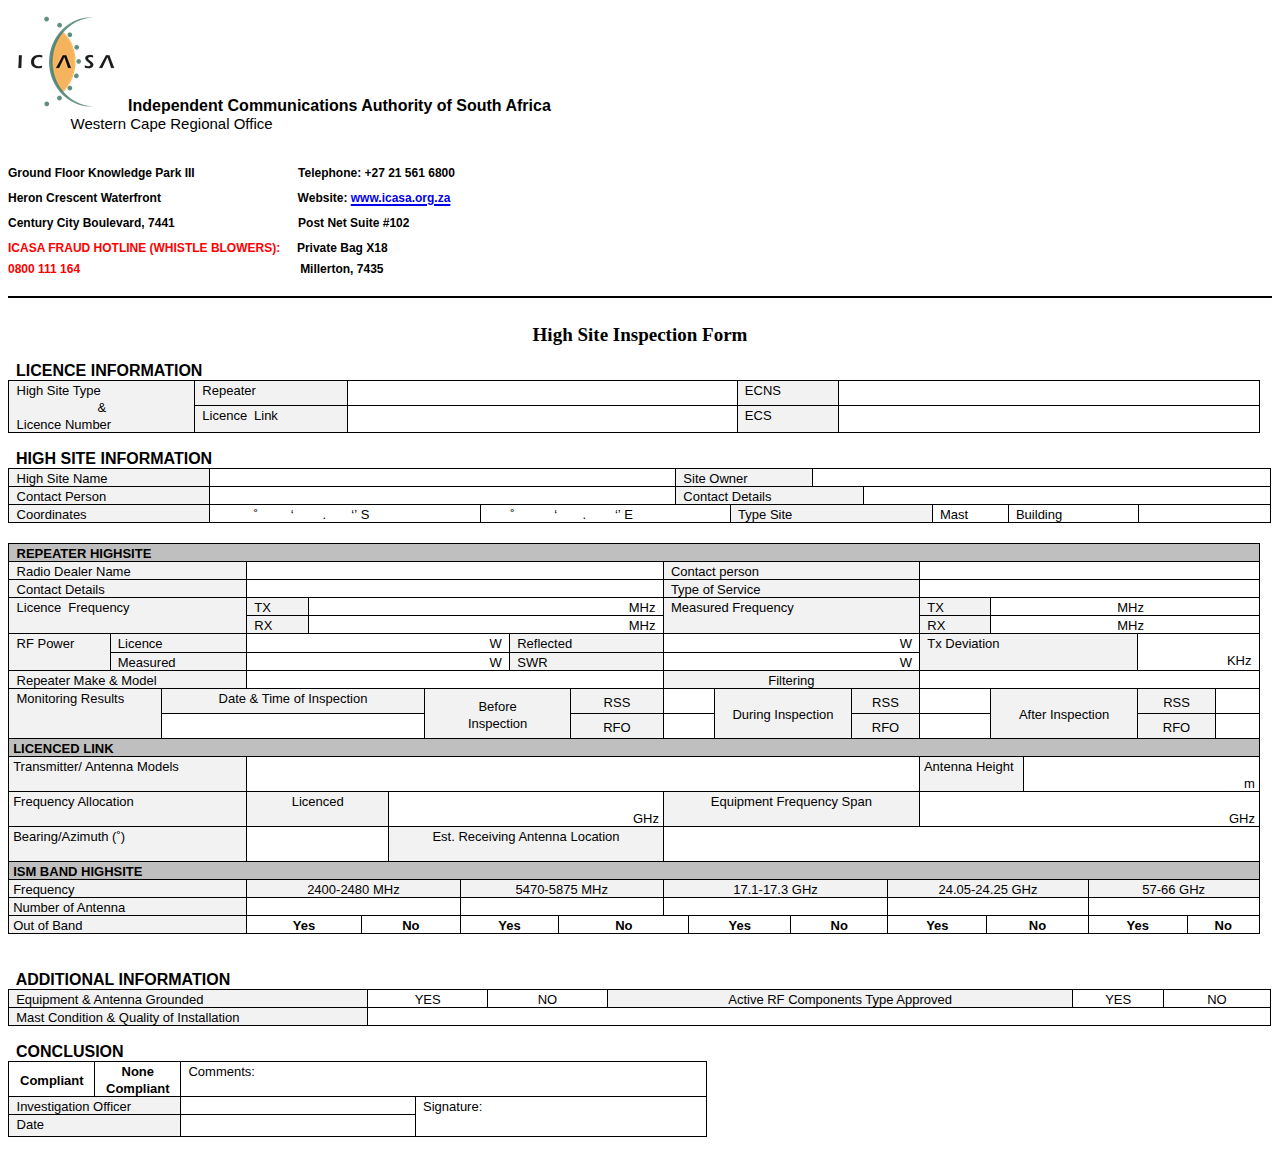
<file: HSform.HTML>
<!DOCTYPE html>
<html lang="en" dir="ltr">
  <head>
    <meta charset="utf-8">
    <meta name="viewport" content="width=device-width, initial-scale=1, maximum-scale=1">
    <meta name="description" content="">
    <meta name="author" content="">
    <title>ICASA Highsite</title>
  </head>
  <body>
    <img src="images/icasa-logo.png">
    <span style='font-size:16px;font-family:"Arial",sans-serif;'><strong>Independent Communications Authority of South Africa</strong></span><br><span style='font-size:15px;font-family:"Arial",sans-serif;font-weight:normal;'>&nbsp; &nbsp; &nbsp; &nbsp; &nbsp; &nbsp; &nbsp; &nbsp;Western Cape Regional Office</span>
    <p style='margin:0cm;margin-bottom:.0001pt;text-align:left;font-size:21px;font-family:"Times New Roman",serif;font-weight:bold;'><span style='font-size:16px;font-family:"Arial",sans-serif;'>&nbsp;</span></p>
    <p style='margin:0cm;margin-bottom:.0001pt;text-align:left;font-size:21px;font-family:"Times New Roman",serif;font-weight:bold;'><span style='font-size:12px;font-family:"Arial",sans-serif;'><strong>Ground Floor Knowledge Park III &nbsp; &nbsp; &nbsp; &nbsp; &nbsp; &nbsp; &nbsp; &nbsp; &nbsp; &nbsp; &nbsp; &nbsp; &nbsp; &nbsp; &nbsp; Telephone: +27 21 561 6800</strong></span></p>
    <p style='margin:0cm;margin-bottom:.0001pt;text-align:left;font-size:21px;font-family:"Times New Roman",serif;font-weight:bold;'><strong><span style='font-size:12px;font-family:"Arial",sans-serif;'>Heron Crescent Waterfront &nbsp; &nbsp; &nbsp; &nbsp; &nbsp; &nbsp; &nbsp; &nbsp; &nbsp; &nbsp; &nbsp; &nbsp; &nbsp; &nbsp; &nbsp; &nbsp; &nbsp; &nbsp; &nbsp; &nbsp; Website:&nbsp;</span><a href="http://www.icasa.org.za"><span style='font-size:12px;font-family:"Arial",sans-serif;'>www.icasa.org.za</span></a></strong></p>
    <p style='margin:0cm;margin-bottom:.0001pt;text-align:left;font-size:21px;font-family:"Times New Roman",serif;font-weight:bold;'><strong><span style='font-size:12px;font-family:"Arial",sans-serif;'>Century City Boulevard, 7441<span style="color:#538135;">&nbsp; &nbsp; &nbsp; &nbsp; &nbsp; &nbsp; &nbsp; &nbsp; &nbsp; &nbsp; &nbsp; &nbsp; &nbsp; &nbsp; &nbsp; &nbsp; &nbsp; &nbsp; &nbsp;</span>Post Net Suite #102</span></strong></p>
    <p style='margin:0cm;margin-bottom:.0001pt;text-align:left;font-size:21px;font-family:"Times New Roman",serif;font-weight:bold;'><strong><span style='font-size:12px;font-family:"Arial",sans-serif;color:red;'>ICASA FRAUD HOTLINE (WHISTLE BLOWERS): &nbsp; &nbsp;&nbsp;</span><span style='font-size:12px;font-family:"Arial",sans-serif;'>Private Bag X18<span style="color:#538135;">&nbsp;&nbsp;</span></span></strong></p>
    <div style='margin-top:0cm;margin-right:0cm;margin-bottom:8.0pt;margin-left:0cm;line-height:107%;font-size:15px;font-family:"Calibri",sans-serif;border:none;border-bottom:solid windowtext 1.5pt;padding:0cm 0cm 0cm 0cm;'>
        <p style='margin:0cm;margin-bottom:.0001pt;text-align:left;font-size:21px;font-family:"Times New Roman",serif;font-weight:bold;border:none;padding:0cm;'><strong><span style='font-size:12px;font-family:"Arial",sans-serif;color:red;'>0800 111 164 &nbsp; &nbsp; &nbsp; &nbsp; &nbsp; &nbsp; &nbsp; &nbsp; &nbsp; &nbsp; &nbsp; &nbsp; &nbsp; &nbsp; &nbsp; &nbsp; &nbsp; &nbsp; &nbsp; &nbsp; &nbsp; &nbsp; &nbsp; &nbsp; &nbsp; &nbsp; &nbsp; &nbsp; &nbsp; &nbsp; &nbsp; &nbsp; &nbsp;</span></strong><span style='font-size:12px;font-family:"Arial",sans-serif;'><strong>Millerton, 7435</strong></span></p>
        <p style='margin:0cm;margin-bottom:.0001pt;text-align:left;font-size:21px;font-family:"Times New Roman",serif;font-weight:bold;text-indent:36.0pt;border:none;padding:0cm;'><span style='font-size:12px;font-family:"Arial",sans-serif;'>&nbsp; &nbsp; &nbsp; &nbsp; &nbsp; &nbsp; &nbsp; &nbsp; &nbsp; &nbsp; &nbsp; &nbsp; &nbsp; &nbsp; &nbsp; &nbsp; &nbsp;&nbsp;</span></p>
    </div>
    <p style='margin-top:0cm;margin-right:0cm;margin-bottom:.0001pt;margin-left:0cm;line-height:107%;font-size:15px;font-family:"Calibri",sans-serif;text-align:center;'><strong><span style='font-size:8px;line-height:107%;font-family:"Times New Roman",serif;'>&nbsp;</span></strong></p>
    <p style='margin-top:0cm;margin-right:0cm;margin-bottom:.0001pt;margin-left:0cm;line-height:107%;font-size:15px;font-family:"Calibri",sans-serif;text-align:center;'><strong><span style='font-size:19px;line-height:107%;font-family:"Times New Roman",serif;'>High Site Inspection Form</span></strong></p>
    <p style='margin-top:0cm;margin-right:0cm;margin-bottom:.0001pt;margin-left:0cm;line-height:normal;font-size:15px;font-family:"Calibri",sans-serif;'><strong><span style="font-size:13px;">&nbsp;</span></strong></p>
    <table style="width: 99%;margin-left:.25pt;border-collapse:collapse;border:none;">
        <tbody>
            <tr>
                <td colspan="5" style="width: 100%;border-top: none;border-right: none;border-left: none;border-image: initial;border-bottom: 1pt solid windowtext;background: white;padding: 0cm 5.4pt;vertical-align: top;">
                    <p style='margin-top:0cm;margin-right:0cm;margin-bottom:.0001pt;margin-left:0cm;line-height:  normal;font-size:15px;font-family:"Calibri",sans-serif;'><strong><span style="font-size:16px;">LICENCE INFORMATION</span></strong></p>
                </td>
            </tr>
            <tr>
                <td rowspan="2" style="width: 14.86%;border-right: 1pt solid windowtext;border-bottom: 1pt solid windowtext;border-left: 1pt solid windowtext;border-image: initial;border-top: none;background: rgb(242, 242, 242);padding: 0cm 5.4pt;height: 10.25pt;vertical-align: top;">
                    <p style='margin-top:0cm;margin-right:0cm;margin-bottom:.0001pt;margin-left:0cm;line-height:  normal;font-size:15px;font-family:"Calibri",sans-serif;'><span style="font-size:13px;color:black;">High Site Type &nbsp;</span></p>
                    <p style='margin-top:0cm;margin-right:0cm;margin-bottom:.0001pt;margin-left:0cm;line-height:normal;font-size:15px;font-family:"Calibri",sans-serif;text-align:center;'><span style="font-size:13px;color:black;">&amp;</span></p>
                    <p style='margin-top:0cm;margin-right:0cm;margin-bottom:.0001pt;margin-left:0cm;line-height:  normal;font-size:15px;font-family:"Calibri",sans-serif;'><span style="font-size:13px;color:black;">Licence Number</span></p>
                </td>
                <td style="width: 12.2%;border-top: none;border-left: none;border-bottom: 1pt solid windowtext;border-right: 1pt solid windowtext;background: rgb(242, 242, 242);padding: 0cm 5.4pt;height: 10.25pt;vertical-align: top;">
                    <p style='margin-top:0cm;margin-right:0cm;margin-bottom:.0001pt;margin-left:0cm;line-height:  normal;font-size:15px;font-family:"Calibri",sans-serif;'><span style="font-size:13px;color:black;">Repeater</span></p>
                </td>
                <td style="width: 31.18%;border-top: none;border-left: none;border-bottom: 1pt solid windowtext;border-right: 1pt solid windowtext;padding: 0cm 5.4pt;height: 10.25pt;vertical-align: top;">
                    <p style='margin-top:0cm;margin-right:0cm;margin-bottom:.0001pt;margin-left:0cm;line-height:  normal;font-size:15px;font-family:"Calibri",sans-serif;'><span style="font-size:13px;">&nbsp;</span></p>
                </td>
                <td style="width: 8.12%;border-top: none;border-left: none;border-bottom: 1pt solid windowtext;border-right: 1pt solid windowtext;background: rgb(242, 242, 242);padding: 0cm 5.4pt;height: 10.25pt;vertical-align: top;">
                    <p style='margin-top:0cm;margin-right:0cm;margin-bottom:.0001pt;margin-left:0cm;line-height:  normal;font-size:15px;font-family:"Calibri",sans-serif;'><span style="font-size:13px;color:black;">ECNS</span></p>
                </td>
                <td style="width: 33.62%;border-top: none;border-left: none;border-bottom: 1pt solid windowtext;border-right: 1pt solid windowtext;padding: 0cm 5.4pt;height: 10.25pt;vertical-align: top;">
                    <p style='margin-top:0cm;margin-right:0cm;margin-bottom:.0001pt;margin-left:0cm;line-height:  normal;font-size:15px;font-family:"Calibri",sans-serif;'><span style="font-size:13px;">&nbsp;</span></p>
                </td>
            </tr>
            <tr>
                <td style="width: 12.2%;border-top: none;border-left: none;border-bottom: 1pt solid windowtext;border-right: 1pt solid windowtext;background: rgb(242, 242, 242);padding: 0cm 5.4pt;height: 10.25pt;vertical-align: top;">
                    <p style="margin: 0cm 0cm 0.0001pt; line-height: normal;"><span style="text-align: inherit; font-size: 13px;">
                            <font face="Calibri, sans-serif">Licence</font>
                        </span><span style="font-family: Calibri, sans-serif; font-size: 13px; color: black;">&nbsp;Link</span></p>
                </td>
                <td style="width: 31.18%;border-top: none;border-left: none;border-bottom: 1pt solid windowtext;border-right: 1pt solid windowtext;padding: 0cm 5.4pt;height: 10.25pt;vertical-align: top;">
                    <p style='margin-top:0cm;margin-right:0cm;margin-bottom:.0001pt;margin-left:0cm;line-height:  normal;font-size:15px;font-family:"Calibri",sans-serif;'><span style="font-size:13px;">&nbsp;</span></p>
                </td>
                <td style="width: 8.12%;border-top: none;border-left: none;border-bottom: 1pt solid windowtext;border-right: 1pt solid windowtext;background: rgb(242, 242, 242);padding: 0cm 5.4pt;height: 10.25pt;vertical-align: top;">
                    <p style='margin-top:0cm;margin-right:0cm;margin-bottom:.0001pt;margin-left:0cm;line-height:  normal;font-size:15px;font-family:"Calibri",sans-serif;'><span style="font-size:13px;color:black;">ECS&nbsp;</span></p>
                </td>
                <td style="width: 33.62%;border-top: none;border-left: none;border-bottom: 1pt solid windowtext;border-right: 1pt solid windowtext;padding: 0cm 5.4pt;height: 10.25pt;vertical-align: top;">
                    <p style='margin-top:0cm;margin-right:0cm;margin-bottom:.0001pt;margin-left:0cm;line-height:  normal;font-size:15px;font-family:"Calibri",sans-serif;'><span style="font-size:13px;">&nbsp;</span></p>
                </td>
            </tr>
        </tbody>
    </table>
    <p style='margin-top:0cm;margin-right:0cm;margin-bottom:.0001pt;margin-left:0cm;line-height:normal;font-size:15px;font-family:"Calibri",sans-serif;'><strong><span style="font-size:13px;">&nbsp; &nbsp; &nbsp; &nbsp; &nbsp; &nbsp; &nbsp; &nbsp; &nbsp; &nbsp; &nbsp; &nbsp; &nbsp; &nbsp; &nbsp; &nbsp;&nbsp;&nbsp; &nbsp;&nbsp; &nbsp; &nbsp; &nbsp; &nbsp; &nbsp; &nbsp;&nbsp; &nbsp; &nbsp; &nbsp; &nbsp; &nbsp; &nbsp; &nbsp;&nbsp;&nbsp; &nbsp; &nbsp; &nbsp; &nbsp; &nbsp; &nbsp; &nbsp;&nbsp;&nbsp; &nbsp; &nbsp; &nbsp; &nbsp; &nbsp; &nbsp;</span></strong></p>
    <table style="width:99.92%;margin-left:.25pt;border-collapse:collapse;border:none;">
        <tbody>
            <tr>
                <td colspan="10" style="width: 100%;border-top: none;border-right: none;border-left: none;border-image: initial;border-bottom: 1pt solid windowtext;background: white;padding: 0cm 5.4pt;vertical-align: top;">
                    <p style='margin-top:0cm;margin-right:0cm;margin-bottom:.0001pt;margin-left:0cm;line-height:  normal;font-size:15px;font-family:"Calibri",sans-serif;'><strong><span style="font-size:16px;">HIGH SITE INFORMATION<span style="color:black;">&nbsp; &nbsp; &nbsp;&nbsp;</span></span></strong></p>
                </td>
            </tr>
            <tr>
                <td style="width: 15.94%;border-right: 1pt solid windowtext;border-bottom: 1pt solid windowtext;border-left: 1pt solid windowtext;border-image: initial;border-top: none;background: rgb(242, 242, 242);padding: 0cm 5.4pt;vertical-align: top;">
                    <p style='margin-top:0cm;margin-right:0cm;margin-bottom:.0001pt;margin-left:0cm;line-height:  normal;font-size:15px;font-family:"Calibri",sans-serif;'><span style="font-size:13px;color:black;">High Site Name</span></p>
                </td>
                <td colspan="2" style="width: 36.9%;border-top: none;border-left: none;border-bottom: 1pt solid windowtext;border-right: 1pt solid windowtext;padding: 0cm 5.4pt;vertical-align: top;">
                    <p style='margin-top:0cm;margin-right:0cm;margin-bottom:.0001pt;margin-left:0cm;line-height:  normal;font-size:15px;font-family:"Calibri",sans-serif;'><span style="font-size:13px;">&nbsp;</span></p>
                </td>
                <td colspan="2" style="width: 10.84%;border-top: none;border-left: none;border-bottom: 1pt solid windowtext;border-right: 1pt solid windowtext;background: rgb(242, 242, 242);padding: 0cm 5.4pt;vertical-align: top;">
                    <p style='margin-top:0cm;margin-right:0cm;margin-bottom:.0001pt;margin-left:0cm;line-height:  normal;font-size:15px;font-family:"Calibri",sans-serif;'><span style="font-size:13px;color:black;">Site Owner</span></p>
                </td>
                <td colspan="5" style="width: 36.32%;border-top: none;border-left: none;border-bottom: 1pt solid windowtext;border-right: 1pt solid windowtext;padding: 0cm 5.4pt;vertical-align: top;">
                    <p style='margin-top:0cm;margin-right:0cm;margin-bottom:.0001pt;margin-left:0cm;line-height:  normal;font-size:15px;font-family:"Calibri",sans-serif;'><span style="font-size:13px;">&nbsp;</span></p>
                </td>
            </tr>
            <tr>
                <td style="width: 15.94%;border-right: 1pt solid windowtext;border-bottom: 1pt solid windowtext;border-left: 1pt solid windowtext;border-image: initial;border-top: none;background: rgb(242, 242, 242);padding: 0cm 5.4pt;vertical-align: top;">
                    <p style='margin-top:0cm;margin-right:0cm;margin-bottom:.0001pt;margin-left:0cm;line-height:  normal;font-size:15px;font-family:"Calibri",sans-serif;'><span style="font-size:13px;color:black;">Contact Person</span></p>
                </td>
                <td colspan="2" style="width: 36.9%;border-top: none;border-left: none;border-bottom: 1pt solid windowtext;border-right: 1pt solid windowtext;padding: 0cm 5.4pt;vertical-align: top;">
                    <p style='margin-top:0cm;margin-right:0cm;margin-bottom:.0001pt;margin-left:0cm;line-height:  normal;font-size:15px;font-family:"Calibri",sans-serif;'><span style="font-size:13px;">&nbsp;</span></p>
                </td>
                <td colspan="3" style="width: 14.9%;border-top: none;border-left: none;border-bottom: 1pt solid windowtext;border-right: 1pt solid windowtext;background: rgb(242, 242, 242);padding: 0cm 5.4pt;vertical-align: top;">
                    <p style='margin-top:0cm;margin-right:0cm;margin-bottom:.0001pt;margin-left:0cm;line-height:  normal;font-size:15px;font-family:"Calibri",sans-serif;'><span style="font-size:13px;color:black;">Contact Details</span></p>
                </td>
                <td colspan="4" style="width: 32.28%;border-top: none;border-left: none;border-bottom: 1pt solid windowtext;border-right: 1pt solid windowtext;padding: 0cm 5.4pt;vertical-align: top;">
                    <p style='margin-top:0cm;margin-right:0cm;margin-bottom:.0001pt;margin-left:0cm;line-height:  normal;font-size:15px;font-family:"Calibri",sans-serif;'><span style="font-size:13px;">&nbsp;</span></p>
                </td>
            </tr>
            <tr>
                <td style="width: 15.94%;border-right: 1pt solid windowtext;border-bottom: 1pt solid windowtext;border-left: 1pt solid windowtext;border-image: initial;border-top: none;background: rgb(242, 242, 242);padding: 0cm 5.4pt;vertical-align: top;">
                    <p style='margin-top:0cm;margin-right:0cm;margin-bottom:.0001pt;margin-left:0cm;line-height:  normal;font-size:15px;font-family:"Calibri",sans-serif;'><span style="font-size:13px;color:black;">Coordinates</span></p>
                </td>
                <td style="width: 21.46%;border-top: none;border-left: none;border-bottom: 1pt solid windowtext;border-right: 1pt solid windowtext;padding: 0cm 5.4pt;vertical-align: top;">
                    <p style='margin-top:0cm;margin-right:0cm;margin-bottom:.0001pt;margin-left:0cm;line-height:  normal;font-size:15px;font-family:"Calibri",sans-serif;'><span style="font-size:13px;">&nbsp; &nbsp; &nbsp; &nbsp; &nbsp; ˚ &nbsp; &nbsp; &nbsp; &nbsp; &lsquo; &nbsp; &nbsp; &nbsp; &nbsp;. &nbsp; &nbsp; &nbsp; &lsquo;&rsquo;&nbsp;</span><span style="font-size:13px;">S</span></p>
                </td>
                <td colspan="2" style="width: 19.78%;border-top: none;border-left: none;border-bottom: 1pt solid windowtext;border-right: 1pt solid windowtext;padding: 0cm 5.4pt;vertical-align: top;">
                    <p style='margin-top:0cm;margin-right:0cm;margin-bottom:.0001pt;margin-left:0cm;line-height:  normal;font-size:15px;font-family:"Calibri",sans-serif;'><span style="font-size:13px;">&nbsp; &nbsp; &nbsp; ˚ &nbsp; &nbsp; &nbsp; &nbsp; &nbsp; &lsquo; &nbsp; &nbsp; &nbsp; . &nbsp; &nbsp; &nbsp; &nbsp;&lsquo;&rsquo;&nbsp;</span><span style="font-size:13px;">E</span></p>
                </td>
                <td colspan="3" style="width: 16%;border-top: none;border-left: none;border-bottom: 1pt solid windowtext;border-right: 1pt solid windowtext;background: rgb(242, 242, 242);padding: 0cm 5.4pt;vertical-align: top;">
                    <p style='margin-top:0cm;margin-right:0cm;margin-bottom:.0001pt;margin-left:0cm;line-height:  normal;font-size:15px;font-family:"Calibri",sans-serif;'><span style="font-size:13px;color:black;">Type Site</span></p>
                </td>
                <td style="width: 6.02%;border-top: none;border-left: none;border-bottom: 1pt solid windowtext;border-right: 1pt solid windowtext;padding: 0cm 5.4pt;vertical-align: top;">
                    <p style='margin-top:0cm;margin-right:0cm;margin-bottom:.0001pt;margin-left:0cm;line-height:  normal;font-size:15px;font-family:"Calibri",sans-serif;'><span style="font-size:13px;">Mast</span></p>
                </td>
                <td style="width: 10.34%;border-top: none;border-left: none;border-bottom: 1pt solid windowtext;border-right: 1pt solid windowtext;padding: 0cm 5.4pt;vertical-align: top;">
                    <p style='margin-top:0cm;margin-right:0cm;margin-bottom:.0001pt;margin-left:0cm;line-height:  normal;font-size:15px;font-family:"Calibri",sans-serif;'><span style="font-size:13px;">Building</span></p>
                </td>
                <td style="width: 10.46%;border-top: none;border-left: none;border-bottom: 1pt solid windowtext;border-right: 1pt solid windowtext;padding: 0cm 5.4pt;vertical-align: top;">
                    <p style='margin-top:0cm;margin-right:0cm;margin-bottom:.0001pt;margin-left:0cm;line-height:  normal;font-size:15px;font-family:"Calibri",sans-serif;'><span style="font-size:13px;">&nbsp;</span></p>
                </td>
            </tr>
            <tr>
                <td style="border:none;"><br></td>
                <td style="border:none;"><br></td>
                <td style="border:none;"><br></td>
                <td style="border:none;"><br></td>
                <td style="border:none;"><br></td>
                <td style="border:none;"><br></td>
                <td style="border:none;"><br></td>
                <td style="border:none;"><br></td>
                <td style="border:none;"><br></td>
                <td style="border:none;"><br></td>
            </tr>
        </tbody>
    </table>
    <table style="width: 99%;margin-left:.25pt;border-collapse:collapse;border:none;">
        <tbody>
            <tr>
                <td colspan="26" style="width: 100%;border: 1pt solid windowtext;background: rgb(191, 191, 191);padding: 0cm 5.4pt;vertical-align: top;">
                    <p style='margin-top:0cm;margin-right:0cm;margin-bottom:.0001pt;margin-left:0cm;line-height:  normal;font-size:15px;font-family:"Calibri",sans-serif;'><strong><span style="font-size:13px;">REPEATER HIGHSITE<span style="color:black;">&nbsp; &nbsp; &nbsp; &nbsp; &nbsp; &nbsp;&nbsp;</span></span></strong></p>
                </td>
            </tr>
            <tr>
                <td colspan="3" style="width: 18.88%;border-right: 1pt solid windowtext;border-bottom: 1pt solid windowtext;border-left: 1pt solid windowtext;border-image: initial;border-top: none;background: rgb(242, 242, 242);padding: 0cm 5.4pt;vertical-align: top;">
                    <p style='margin-top:0cm;margin-right:0cm;margin-bottom:.0001pt;margin-left:0cm;line-height:  normal;font-size:15px;font-family:"Calibri",sans-serif;'><span style="font-size:13px;color:black;">Radio Dealer Name</span></p>
                </td>
                <td colspan="9" style="width: 31.838%; border-top: none; border-left: none; border-bottom: 1pt solid windowtext; border-right: 1pt solid windowtext; padding: 0cm 5.4pt; vertical-align: top;">
                    <p style='margin-top:0cm;margin-right:0cm;margin-bottom:.0001pt;margin-left:0cm;line-height:  normal;font-size:15px;font-family:"Calibri",sans-serif;'><strong><span style="font-size:13px;">&nbsp;</span></strong></p>
                </td>
                <td colspan="6" style="width: 20.36%;border-top: none;border-left: none;border-bottom: 1pt solid windowtext;border-right: 1pt solid windowtext;background: rgb(242, 242, 242);padding: 0cm 5.4pt;vertical-align: top;">
                    <p style='margin-top:0cm;margin-right:0cm;margin-bottom:.0001pt;margin-left:0cm;line-height:  normal;font-size:15px;font-family:"Calibri",sans-serif;'><span style="font-size:13px;color:black;">Contact person</span></p>
                </td>
                <td colspan="8" style="width: 26.4833%; border-top: none; border-left: none; border-bottom: 1pt solid windowtext; border-right: 1pt solid windowtext; padding: 0cm 5.4pt; vertical-align: top;">
                    <p style='margin-top:0cm;margin-right:0cm;margin-bottom:.0001pt;margin-left:0cm;line-height:  normal;font-size:15px;font-family:"Calibri",sans-serif;'><strong><span style="font-size:13px;">&nbsp;</span></strong></p>
                </td>
            </tr>
            <tr>
                <td colspan="3" style="width: 18.88%;border-right: 1pt solid windowtext;border-bottom: 1pt solid windowtext;border-left: 1pt solid windowtext;border-image: initial;border-top: none;background: rgb(242, 242, 242);padding: 0cm 5.4pt;vertical-align: top;">
                    <p style='margin-top:0cm;margin-right:0cm;margin-bottom:.0001pt;margin-left:0cm;line-height:  normal;font-size:15px;font-family:"Calibri",sans-serif;'><span style="font-size:13px;color:black;">Contact Details</span></p>
                </td>
                <td colspan="9" style="width: 31.838%; border-top: none; border-left: none; border-bottom: 1pt solid windowtext; border-right: 1pt solid windowtext; padding: 0cm 5.4pt; vertical-align: top;">
                    <p style='margin-top:0cm;margin-right:0cm;margin-bottom:.0001pt;margin-left:0cm;line-height:  normal;font-size:15px;font-family:"Calibri",sans-serif;'><strong><span style="font-size:13px;">&nbsp;</span></strong></p>
                </td>
                <td colspan="6" style="width: 20.36%;border-top: none;border-left: none;border-bottom: 1pt solid windowtext;border-right: 1pt solid windowtext;background: rgb(242, 242, 242);padding: 0cm 5.4pt;vertical-align: top;">
                    <p style='margin-top:0cm;margin-right:0cm;margin-bottom:.0001pt;margin-left:0cm;line-height:  normal;font-size:15px;font-family:"Calibri",sans-serif;'><span style="font-size:13px;color:black;">Type of Service</span></p>
                </td>
                <td colspan="8" style="width: 26.4833%; border-top: none; border-left: none; border-bottom: 1pt solid windowtext; border-right: 1pt solid windowtext; padding: 0cm 5.4pt; vertical-align: top;">
                    <p style='margin-top:0cm;margin-right:0cm;margin-bottom:.0001pt;margin-left:0cm;line-height:  normal;font-size:15px;font-family:"Calibri",sans-serif;'><strong><span style="font-size:13px;">&nbsp;</span></strong></p>
                </td>
            </tr>
            <tr>
                <td colspan="3" rowspan="2" style="width: 18.88%;border-right: 1pt solid windowtext;border-bottom: 1pt solid windowtext;border-left: 1pt solid windowtext;border-image: initial;border-top: none;background: rgb(242, 242, 242);padding: 0cm 5.4pt;height: 10.25pt;vertical-align: top;">
                    <p style="margin: 0cm 0cm 0.0001pt; line-height: normal;"><span style="text-align: inherit; font-size: 13px;">
                            <font face="Calibri, sans-serif">Licence</font>
                        </span><span style="font-family: Calibri, sans-serif; font-size: 13px; color: black;">&nbsp;Frequency</span></p>
                </td>
                <td style="width: 4.9204%; border-top: none; border-left: none; border-bottom: 1pt solid windowtext; border-right: 1pt solid windowtext; background: rgb(242, 242, 242); padding: 0cm 5.4pt; height: 10.25pt; vertical-align: top;">
                    <p style='margin-top:0cm;margin-right:0cm;margin-bottom:.0001pt;margin-left:0cm;line-height:  normal;font-size:15px;font-family:"Calibri",sans-serif;'><span style="font-size:13px;color:black;">TX</span></p>
                </td>
                <td colspan="8" style="width: 28.5%;border-top: none;border-left: none;border-bottom: 1pt solid windowtext;border-right: 1pt solid windowtext;padding: 0cm 5.4pt;height: 10.25pt;vertical-align: top;">
                    <p style='margin-top:0cm;margin-right:0cm;margin-bottom:.0001pt;margin-left:0cm;line-height:normal;font-size:15px;font-family:"Calibri",sans-serif;text-align:right;'><span style="font-size:13px;">&nbsp; &nbsp; &nbsp; &nbsp; &nbsp; &nbsp; &nbsp; &nbsp; &nbsp; &nbsp; &nbsp; &nbsp; &nbsp; &nbsp; &nbsp; &nbsp; &nbsp; &nbsp; &nbsp; &nbsp; &nbsp;MHz</span></p>
                </td>
                <td colspan="6" rowspan="2" style="width: 20.36%;border-top: none;border-left: none;border-bottom: 1pt solid windowtext;border-right: 1pt solid windowtext;background: rgb(242, 242, 242);padding: 0cm 5.4pt;height: 10.25pt;vertical-align: top;">
                    <p style='margin-top:0cm;margin-right:0cm;margin-bottom:.0001pt;margin-left:0cm;line-height:  normal;font-size:15px;font-family:"Calibri",sans-serif;'><span style="font-size:13px;color:black;">Measured Frequency</span></p>
                </td>
                <td colspan="2" style="width: 5.52%;border-top: none;border-left: none;border-bottom: 1pt solid windowtext;border-right: 1pt solid windowtext;background: rgb(242, 242, 242);padding: 0cm 5.4pt;height: 10.25pt;vertical-align: top;">
                    <p style='margin-top:0cm;margin-right:0cm;margin-bottom:.0001pt;margin-left:0cm;line-height:  normal;font-size:15px;font-family:"Calibri",sans-serif;'><span style="font-size:13px;color:black;">TX &nbsp; &nbsp;&nbsp;</span></p>
                </td>
                <td colspan="6" style="width: 20.9841%; border-top: none; border-left: none; border-bottom: 1pt solid windowtext; border-right: 1pt solid windowtext; background: white; padding: 0cm 5.4pt; height: 10.25pt; vertical-align: top;">
                    <p style='margin-top:0cm;margin-right:0cm;margin-bottom:.0001pt;margin-left:0cm;line-height:  normal;font-size:15px;font-family:"Calibri",sans-serif;'><em><span style="font-size:13px;color:black;">&nbsp; &nbsp; &nbsp; &nbsp; &nbsp; &nbsp; &nbsp; &nbsp; &nbsp; &nbsp; &nbsp; &nbsp; &nbsp; &nbsp; &nbsp; &nbsp; &nbsp;</span></em><span style="font-size:13px;color:black;">MHz<em>&nbsp; &nbsp; &nbsp; &nbsp; &nbsp;</em></span></p>
                </td>
            </tr>
            <tr>
                <td style="width: 4.9204%; border-top: none; border-left: none; border-bottom: 1pt solid windowtext; border-right: 1pt solid windowtext; background: rgb(242, 242, 242); padding: 0cm 5.4pt; height: 10.25pt; vertical-align: top;">
                    <p style='margin-top:0cm;margin-right:0cm;margin-bottom:.0001pt;margin-left:0cm;line-height:  normal;font-size:15px;font-family:"Calibri",sans-serif;'><span style="font-size:13px;color:black;">RX</span></p>
                </td>
                <td colspan="8" style="width: 28.5%;border-top: none;border-left: none;border-bottom: 1pt solid windowtext;border-right: 1pt solid windowtext;padding: 0cm 5.4pt;height: 10.25pt;vertical-align: top;">
                    <p style='margin-top:0cm;margin-right:0cm;margin-bottom:.0001pt;margin-left:0cm;line-height:normal;font-size:15px;font-family:"Calibri",sans-serif;text-align:right;'><span style="font-size:13px;">&nbsp; &nbsp; &nbsp; &nbsp; &nbsp; &nbsp; &nbsp; &nbsp; &nbsp; &nbsp; &nbsp; &nbsp; &nbsp; &nbsp; &nbsp; &nbsp; &nbsp; &nbsp; &nbsp; &nbsp; &nbsp;MHz</span></p>
                </td>
                <td colspan="2" style="width: 5.52%;border-top: none;border-left: none;border-bottom: 1pt solid windowtext;border-right: 1pt solid windowtext;background: rgb(242, 242, 242);padding: 0cm 5.4pt;height: 10.25pt;vertical-align: top;">
                    <p style='margin-top:0cm;margin-right:0cm;margin-bottom:.0001pt;margin-left:0cm;line-height:  normal;font-size:15px;font-family:"Calibri",sans-serif;'><span style="font-size:13px;color:black;">RX</span></p>
                </td>
                <td colspan="6" style="width: 20.9841%; border-top: none; border-left: none; border-bottom: 1pt solid windowtext; border-right: 1pt solid windowtext; background: white; padding: 0cm 5.4pt; height: 10.25pt; vertical-align: top;">
                    <p style='margin-top:0cm;margin-right:0cm;margin-bottom:.0001pt;margin-left:0cm;line-height:  normal;font-size:15px;font-family:"Calibri",sans-serif;'><span style="font-size:13px;color:black;">&nbsp; &nbsp; &nbsp; &nbsp; &nbsp; &nbsp; &nbsp; &nbsp; &nbsp; &nbsp; &nbsp; &nbsp; &nbsp; &nbsp; &nbsp; &nbsp; &nbsp;MHz</span></p>
                </td>
            </tr>
            <tr>
                <td rowspan="2" style="width: 8.04%;border-right: 1pt solid windowtext;border-bottom: 1pt solid windowtext;border-left: 1pt solid windowtext;border-image: initial;border-top: none;background: rgb(242, 242, 242);padding: 0cm 5.4pt;height: 12.3pt;vertical-align: top;">
                    <p style='margin-top:0cm;margin-right:0cm;margin-bottom:.0001pt;margin-left:0cm;line-height:  normal;font-size:15px;font-family:"Calibri",sans-serif;'><span style="font-size:13px;color:black;">RF Power</span></p>
                </td>
                <td colspan="2" style="width: 10.84%;border-top: none;border-left: none;border-bottom: 1pt solid windowtext;border-right: 1pt solid windowtext;background: rgb(242, 242, 242);padding: 0cm 5.4pt;height: 12.3pt;vertical-align: top;">
                    <p style="margin: 0cm 0cm 0.0001pt; line-height: normal;">
                        <font face="Calibri, sans-serif"><span style="font-size: 13px;">Licence</span></font>
                    </p>
                </td>
                <td colspan="6" style="width: 19.971%; border-top: none; border-left: none; border-bottom: 1pt solid windowtext; border-right: 1pt solid windowtext; padding: 0cm 5.4pt; height: 12.3pt; vertical-align: top;">
                    <p style='margin-top:0cm;margin-right:0cm;margin-bottom:.0001pt;margin-left:0cm;line-height:normal;font-size:15px;font-family:"Calibri",sans-serif;text-align:right;'><span style="font-size:13px;">W</span></p>
                </td>
                <td colspan="3" style="width: 12.2%;border-top: none;border-left: none;border-bottom: 1pt solid windowtext;border-right: 1pt solid windowtext;background: rgb(242, 242, 242);padding: 0cm 5.4pt;height: 12.3pt;vertical-align: top;">
                    <p style='margin-top:0cm;margin-right:0cm;margin-bottom:.0001pt;margin-left:0cm;line-height:  normal;font-size:15px;font-family:"Calibri",sans-serif;'><span style="font-size:13px;color:black;">Reflected&nbsp;</span></p>
                </td>
                <td colspan="6" style="width: 20.36%;border-top: none;border-left: none;border-bottom: 1pt solid windowtext;border-right: 1pt solid windowtext;background: white;padding: 0cm 5.4pt;height: 12.3pt;vertical-align: top;">
                    <p style='margin-top:0cm;margin-right:0cm;margin-bottom:.0001pt;margin-left:0cm;line-height:normal;font-size:15px;font-family:"Calibri",sans-serif;text-align:right;'><span style="font-size:13px;color:black;">W</span></p>
                </td>
                <td colspan="5" rowspan="2" style="width: 16.38%;border-top: none;border-left: none;border-bottom: 1pt solid windowtext;border-right: 1pt solid windowtext;background: rgb(242, 242, 242);padding: 0cm 5.4pt;height: 12.3pt;vertical-align: top;">
                    <p style='margin-top:0cm;margin-right:0cm;margin-bottom:.0001pt;margin-left:0cm;line-height:  normal;font-size:15px;font-family:"Calibri",sans-serif;'><span style="font-size:13px;color:black;">Tx Deviation&nbsp;</span></p>
                </td>
                <td colspan="3" rowspan="2" style="width: 9.5514%; border-top: none; border-left: none; border-bottom: 1pt solid windowtext; border-right: 1pt solid windowtext; padding: 0cm 5.4pt; height: 12.3pt; vertical-align: top;">
                    <p style='margin-top:0cm;margin-right:0cm;margin-bottom:.0001pt;margin-left:0cm;line-height:normal;font-size:15px;font-family:"Calibri",sans-serif;text-align:right;'><span style="font-size:13px;">&nbsp;</span></p>
                    <p style='margin-top:0cm;margin-right:0cm;margin-bottom:.0001pt;margin-left:0cm;line-height:normal;font-size:15px;font-family:"Calibri",sans-serif;text-align:right;'><span style="font-size:13px;">KHz</span></p>
                </td>
            </tr>
            <tr>
                <td colspan="2" style="width: 10.84%;border-top: none;border-left: none;border-bottom: 1pt solid windowtext;border-right: 1pt solid windowtext;background: rgb(242, 242, 242);padding: 0cm 5.4pt;height: 12.3pt;vertical-align: top;">
                    <p style='margin-top:0cm;margin-right:0cm;margin-bottom:.0001pt;margin-left:0cm;line-height:  normal;font-size:15px;font-family:"Calibri",sans-serif;'><span style="font-size:13px;color:black;">Measured</span></p>
                </td>
                <td colspan="6" style="width: 19.971%; border-top: none; border-left: none; border-bottom: 1pt solid windowtext; border-right: 1pt solid windowtext; padding: 0cm 5.4pt; height: 12.3pt; vertical-align: top;">
                    <p style='margin-top:0cm;margin-right:0cm;margin-bottom:.0001pt;margin-left:0cm;line-height:normal;font-size:15px;font-family:"Calibri",sans-serif;text-align:right;'><span style="font-size:13px;">W</span></p>
                </td>
                <td colspan="3" style="width: 12.2%;border-top: none;border-left: none;border-bottom: 1pt solid windowtext;border-right: 1pt solid windowtext;background: rgb(242, 242, 242);padding: 0cm 5.4pt;height: 12.3pt;vertical-align: top;">
                    <p style='margin-top:0cm;margin-right:0cm;margin-bottom:.0001pt;margin-left:0cm;line-height:  normal;font-size:15px;font-family:"Calibri",sans-serif;'><span style="font-size:13px;color:black;">SWR</span></p>
                </td>
                <td colspan="6" style="width: 20.36%;border-top: none;border-left: none;border-bottom: 1pt solid windowtext;border-right: 1pt solid windowtext;background: white;padding: 0cm 5.4pt;height: 12.3pt;vertical-align: top;">
                    <p style='margin-top:0cm;margin-right:0cm;margin-bottom:.0001pt;margin-left:0cm;line-height:normal;font-size:15px;font-family:"Calibri",sans-serif;text-align:right;'><span style="font-size:13px;color:black;">W</span></p>
                </td>
            </tr>
            <tr>
                <td colspan="3" style="width: 18.88%;border-right: 1pt solid windowtext;border-bottom: 1pt solid windowtext;border-left: 1pt solid windowtext;border-image: initial;border-top: none;background: rgb(242, 242, 242);padding: 0cm 5.4pt;vertical-align: top;">
                    <p style='margin-top:0cm;margin-right:0cm;margin-bottom:.0001pt;margin-left:0cm;line-height:  normal;font-size:15px;font-family:"Calibri",sans-serif;'><span style="font-size:13px;color:black;">Repeater Make &amp; Model</span></p>
                </td>
                <td colspan="9" style="width: 31.838%; border-top: none; border-left: none; border-bottom: 1pt solid windowtext; border-right: 1pt solid windowtext; padding: 0cm 5.4pt; vertical-align: top;">
                    <p style='margin-top:0cm;margin-right:0cm;margin-bottom:.0001pt;margin-left:0cm;line-height:normal;font-size:15px;font-family:"Calibri",sans-serif;text-align:right;'><span style="font-size:13px;">&nbsp;</span></p>
                </td>
                <td colspan="6" style="width: 20.36%;border-top: none;border-left: none;border-bottom: 1pt solid windowtext;border-right: 1pt solid windowtext;background: rgb(242, 242, 242);padding: 0cm 5.4pt;vertical-align: top;">
                    <p style='margin-top:0cm;margin-right:0cm;margin-bottom:.0001pt;margin-left:0cm;line-height:normal;font-size:15px;font-family:"Calibri",sans-serif;text-align:center;'><span style="font-size:13px;color:black;">Filtering</span></p>
                </td>
                <td colspan="8" style="width: 26.4833%; border-top: none; border-left: none; border-bottom: 1pt solid windowtext; border-right: 1pt solid windowtext; padding: 0cm 5.4pt; vertical-align: top;">
                    <p style='margin-top:0cm;margin-right:0cm;margin-bottom:.0001pt;margin-left:0cm;line-height:  normal;font-size:15px;font-family:"Calibri",sans-serif;'><span style="font-size:13px;">&nbsp;</span></p>
                </td>
            </tr>
            <tr>
                <td colspan="2" rowspan="2" style="width: 12.12%;border-right: 1pt solid windowtext;border-bottom: 1pt solid windowtext;border-left: 1pt solid windowtext;border-image: initial;border-top: none;background: rgb(242, 242, 242);padding: 0cm 5.4pt;height: 18.05pt;vertical-align: top;">
                    <p style='margin-top:0cm;margin-right:0cm;margin-bottom:.0001pt;margin-left:0cm;line-height:  normal;font-size:15px;font-family:"Calibri",sans-serif;'><span style="font-size:13px;color:black;">Monitoring Results</span></p>
                </td>
                <td colspan="5" style="width: 18.8133%; border-top: none; border-left: none; border-bottom: 1pt solid windowtext; border-right: 1pt solid windowtext; background: rgb(242, 242, 242); padding: 0cm 5.4pt; height: 18.05pt; vertical-align: top;">
                    <p style='margin-top:0cm;margin-right:0cm;margin-bottom:.0001pt;margin-left:0cm;line-height:normal;font-size:15px;font-family:"Calibri",sans-serif;text-align:center;'><span style="font-size:13px;color:black;">Date &amp; Time of Inspection</span></p>
                </td>
                <td colspan="4" rowspan="2" style="width:10.48%;border-top:none;border-left:none;border-bottom:solid windowtext 1.0pt;border-right:solid windowtext 1.0pt;background:#F2F2F2;padding:0cm 5.4pt 0cm 5.4pt;height:18.05pt;">
                    <p style='margin-top:0cm;margin-right:0cm;margin-bottom:.0001pt;margin-left:0cm;line-height:normal;font-size:15px;font-family:"Calibri",sans-serif;text-align:center;'><span style="font-size:13px;color:black;">Before</span></p>
                    <p style='margin-top:0cm;margin-right:0cm;margin-bottom:.0001pt;margin-left:0cm;line-height:normal;font-size:15px;font-family:"Calibri",sans-serif;text-align:center;'><span style="font-size:13px;color:black;">Inspection</span></p>
                </td>
                <td style="width:7.34%;border-top:none;border-left:none;border-bottom:solid windowtext 1.0pt;border-right:solid windowtext 1.0pt;background:#F2F2F2;padding:0cm 5.4pt 0cm 5.4pt;height:18.05pt;">
                    <p style='margin-top:0cm;margin-right:0cm;margin-bottom:.0001pt;margin-left:0cm;line-height:normal;font-size:15px;font-family:"Calibri",sans-serif;text-align:center;'><span style="font-size:13px;color:black;">RSS</span></p>
                </td>
                <td colspan="2" style="width:4.08%;border-top:none;border-left:none;border-bottom:solid windowtext 1.0pt;border-right:solid windowtext 1.0pt;padding:0cm 5.4pt 0cm 5.4pt;height:18.05pt;">
                    <p style='margin-top:0cm;margin-right:0cm;margin-bottom:.0001pt;margin-left:0cm;line-height:normal;font-size:15px;font-family:"Calibri",sans-serif;text-align:center;'><span style="font-size:13px;">&nbsp;</span></p>
                </td>
                <td colspan="2" rowspan="2" style="width:10.86%;border-top:none;border-left:none;border-bottom:solid windowtext 1.0pt;border-right:solid windowtext 1.0pt;background:#F2F2F2;padding:0cm 5.4pt 0cm 5.4pt;height:18.05pt;">
                    <p style='margin-top:0cm;margin-right:0cm;margin-bottom:.0001pt;margin-left:0cm;line-height:normal;font-size:15px;font-family:"Calibri",sans-serif;text-align:center;'><span style="font-size:13px;color:black;">During Inspection</span></p>
                </td>
                <td colspan="2" style="width:5.42%;border-top:none;border-left:none;border-bottom:solid windowtext 1.0pt;border-right:solid windowtext 1.0pt;background:#F2F2F2;padding:0cm 5.4pt 0cm 5.4pt;height:18.05pt;">
                    <p style='margin-top:0cm;margin-right:0cm;margin-bottom:.0001pt;margin-left:0cm;line-height:normal;font-size:15px;font-family:"Calibri",sans-serif;text-align:center;'><span style="font-size:13px;color:black;">RSS</span></p>
                </td>
                <td colspan="2" style="width:5.52%;border-top:none;border-left:none;border-bottom:solid windowtext 1.0pt;border-right:solid windowtext 1.0pt;padding:0cm 5.4pt 0cm 5.4pt;height:18.05pt;">
                    <p style='margin-top:0cm;margin-right:0cm;margin-bottom:.0001pt;margin-left:0cm;line-height:normal;font-size:15px;font-family:"Calibri",sans-serif;text-align:center;'><span style="font-size:13px;">&nbsp;</span></p>
                </td>
                <td colspan="3" rowspan="2" style="width:10.86%;border-top:none;border-left:none;border-bottom:solid windowtext 1.0pt;border-right:solid windowtext 1.0pt;background:#F2F2F2;padding:0cm 5.4pt 0cm 5.4pt;height:18.05pt;">
                    <p style='margin-top:0cm;margin-right:0cm;margin-bottom:.0001pt;margin-left:0cm;line-height:normal;font-size:15px;font-family:"Calibri",sans-serif;text-align:center;'><span style="font-size:13px;color:black;">After Inspection</span></p>
                </td>
                <td colspan="2" style="width:6.16%;border-top:none;border-left:none;border-bottom:solid windowtext 1.0pt;border-right:solid windowtext 1.0pt;background:#F2F2F2;padding:0cm 5.4pt 0cm 5.4pt;height:18.05pt;">
                    <p style='margin-top:0cm;margin-right:0cm;margin-bottom:.0001pt;margin-left:0cm;line-height:normal;font-size:15px;font-family:"Calibri",sans-serif;text-align:center;'><span style="font-size:13px;color:black;">RSS</span></p>
                </td>
                <td style="width: 3.4732%; border-top: none; border-left: none; border-bottom: 1pt solid windowtext; border-right: 1pt solid windowtext; padding: 0cm 5.4pt; height: 18.05pt; vertical-align: top;">
                    <p style='margin-top:0cm;margin-right:0cm;margin-bottom:.0001pt;margin-left:0cm;line-height:  normal;font-size:15px;font-family:"Calibri",sans-serif;'><span style="font-size:13px;">&nbsp;</span></p>
                </td>
            </tr>
            <tr>
                <td colspan="5" style="width: 18.8133%; border-top: none; border-left: none; border-bottom: 1pt solid windowtext; border-right: 1pt solid windowtext; background: white; padding: 0cm 5.4pt; height: 18.05pt; vertical-align: top;">
                    <p style='margin-top:0cm;margin-right:0cm;margin-bottom:.0001pt;margin-left:0cm;line-height:normal;font-size:15px;font-family:"Calibri",sans-serif;text-align:center;'><span style="font-size:13px;">&nbsp;</span></p>
                </td>
                <td style="width:7.34%;border-top:none;border-left:none;border-bottom:solid windowtext 1.0pt;border-right:solid windowtext 1.0pt;background:#F2F2F2;padding:0cm 5.4pt 0cm 5.4pt;height:18.05pt;">
                    <p style='margin-top:0cm;margin-right:0cm;margin-bottom:.0001pt;margin-left:0cm;line-height:normal;font-size:15px;font-family:"Calibri",sans-serif;text-align:center;'><span style="font-size:13px;color:black;">RFO</span></p>
                </td>
                <td colspan="2" style="width:4.08%;border-top:none;border-left:none;border-bottom:solid windowtext 1.0pt;border-right:solid windowtext 1.0pt;padding:0cm 5.4pt 0cm 5.4pt;height:18.05pt;">
                    <p style='margin-top:0cm;margin-right:0cm;margin-bottom:.0001pt;margin-left:0cm;line-height:normal;font-size:15px;font-family:"Calibri",sans-serif;text-align:center;'><span style="font-size:13px;">&nbsp;</span></p>
                </td>
                <td colspan="2" style="width:5.42%;border-top:none;border-left:none;border-bottom:solid windowtext 1.0pt;border-right:solid windowtext 1.0pt;background:#F2F2F2;padding:0cm 5.4pt 0cm 5.4pt;height:18.05pt;">
                    <p style='margin-top:0cm;margin-right:0cm;margin-bottom:.0001pt;margin-left:0cm;line-height:normal;font-size:15px;font-family:"Calibri",sans-serif;text-align:center;'><span style="font-size:13px;color:black;">RFO</span></p>
                </td>
                <td colspan="2" style="width:5.52%;border-top:none;border-left:none;border-bottom:solid windowtext 1.0pt;border-right:solid windowtext 1.0pt;padding:0cm 5.4pt 0cm 5.4pt;height:18.05pt;">
                    <p style='margin-top:0cm;margin-right:0cm;margin-bottom:.0001pt;margin-left:0cm;line-height:normal;font-size:15px;font-family:"Calibri",sans-serif;text-align:center;'><span style="font-size:13px;">&nbsp;</span></p>
                </td>
                <td colspan="2" style="width:6.16%;border-top:none;border-left:none;border-bottom:solid windowtext 1.0pt;border-right:solid windowtext 1.0pt;background:#F2F2F2;padding:0cm 5.4pt 0cm 5.4pt;height:18.05pt;">
                    <p style='margin-top:0cm;margin-right:0cm;margin-bottom:.0001pt;margin-left:0cm;line-height:normal;font-size:15px;font-family:"Calibri",sans-serif;text-align:center;'><span style="font-size:13px;color:black;">RFO</span></p>
                </td>
                <td style="width: 3.4732%; border-top: none; border-left: none; border-bottom: 1pt solid windowtext; border-right: 1pt solid windowtext; padding: 0cm 5.4pt; height: 18.05pt; vertical-align: top;">
                    <p style='margin-top:0cm;margin-right:0cm;margin-bottom:.0001pt;margin-left:0cm;line-height:  normal;font-size:15px;font-family:"Calibri",sans-serif;'><span style="font-size:13px;">&nbsp;</span></p>
                </td>
            </tr>
            <tr>
                <td colspan="26" style="width: 100%;border-right: 1pt solid windowtext;border-bottom: 1pt solid windowtext;border-left: 1pt solid windowtext;border-image: initial;border-top: none;background: rgb(191, 191, 191);padding: 0cm 2.85pt;vertical-align: top;">
                    <p style='margin-top:0cm;margin-right:0cm;margin-bottom:.0001pt;margin-left:0cm;line-height:  normal;font-size:15px;font-family:"Calibri",sans-serif;'><strong><span style="font-size:13px;color:black;">LICENCED LINK</span></strong></p>
                </td>
            </tr>
            <tr>
                <td colspan="3" style="width: 18.88%;border-right: 1pt solid windowtext;border-bottom: 1pt solid windowtext;border-left: 1pt solid windowtext;border-image: initial;border-top: none;background: rgb(242, 242, 242);padding: 0cm 2.85pt;vertical-align: top;">
                    <p style='margin-top:0cm;margin-right:0cm;margin-bottom:.0001pt;margin-left:0cm;line-height:  normal;font-size:15px;font-family:"Calibri",sans-serif;'><span style="font-size:13px;color:black;">Transmitter/ Antenna Models</span></p>
                </td>
                <td colspan="15" style="width: 55.4269%; border-top: none; border-left: none; border-bottom: 1pt solid windowtext; border-right: 1pt solid windowtext; padding: 0cm 2.85pt; vertical-align: top;"><br></td>
                <td colspan="3" style="width: 8.18%;border-top: none;border-left: none;border-bottom: 1pt solid windowtext;border-right: 1pt solid windowtext;background: rgb(242, 242, 242);padding: 0cm 2.85pt;vertical-align: top;">
                    <p style='margin-top:0cm;margin-right:0cm;margin-bottom:.0001pt;margin-left:0cm;line-height:  normal;font-size:15px;font-family:"Calibri",sans-serif;'><span style="font-size:13px;color:black;">Antenna Height</span></p>
                </td>
                <td colspan="5" style="width: 17.6556%; border-top: none; border-left: none; border-bottom: 1pt solid windowtext; border-right: 1pt solid windowtext; padding: 0cm 2.85pt; vertical-align: top;">
                    <p style='margin-top:0cm;margin-right:0cm;margin-bottom:.0001pt;margin-left:0cm;line-height:normal;font-size:15px;font-family:"Calibri",sans-serif;text-align:right;'><span style="font-size:13px;">&nbsp;</span></p>
                    <p style='margin-top:0cm;margin-right:0cm;margin-bottom:.0001pt;margin-left:0cm;line-height:normal;font-size:15px;font-family:"Calibri",sans-serif;text-align:right;'><span style="font-size:13px;">m</span></p>
                </td>
            </tr>
            <tr>
                <td colspan="3" style="width: 18.88%;border-right: 1pt solid windowtext;border-bottom: 1pt solid windowtext;border-left: 1pt solid windowtext;border-image: initial;border-top: none;background: rgb(242, 242, 242);padding: 0cm 2.85pt;vertical-align: top;">
                    <p style='margin-top:0cm;margin-right:0cm;margin-bottom:.0001pt;margin-left:0cm;line-height:  normal;font-size:15px;font-family:"Calibri",sans-serif;'><span style="font-size:13px;color:black;">Frequency Allocation&nbsp;</span></p>
                </td>
                <td colspan="3" style="width: 11.288%; border-top: none; border-left: none; border-bottom: 1pt solid windowtext; border-right: 1pt solid windowtext; background: rgb(242, 242, 242); padding: 0cm 2.85pt; vertical-align: top;">
                    <p style='margin-top:0cm;margin-right:0cm;margin-bottom:.0001pt;margin-left:0cm;line-height:normal;font-size:15px;font-family:"Calibri",sans-serif;text-align:center;'><span style="font-size:13px;color:black;">Licenced</span></p>
                </td>
                <td colspan="6" style="width: 19.34%;border-top: none;border-left: none;border-bottom: 1pt solid windowtext;border-right: 1pt solid windowtext;padding: 0cm 2.85pt;vertical-align: top;">
                    <p style='margin-top:0cm;margin-right:0cm;margin-bottom:.0001pt;margin-left:0cm;line-height:normal;font-size:15px;font-family:"Calibri",sans-serif;text-align:center;'><span style="font-size:13px;">&nbsp; &nbsp; &nbsp; &nbsp; &nbsp; &nbsp; &nbsp; &nbsp;</span></p>
                    <p style='margin-top:0cm;margin-right:0cm;margin-bottom:.0001pt;margin-left:0cm;line-height:normal;font-size:15px;font-family:"Calibri",sans-serif;text-align:right;'><span style="font-size:13px;">&nbsp;GHz</span></p>
                </td>
                <td colspan="6" style="width: 20.36%;border-top: none;border-left: none;border-bottom: 1pt solid windowtext;border-right: 1pt solid windowtext;background: rgb(242, 242, 242);padding: 0cm 2.85pt;vertical-align: top;">
                    <p style='margin-top:0cm;margin-right:0cm;margin-bottom:.0001pt;margin-left:0cm;line-height:normal;font-size:15px;font-family:"Calibri",sans-serif;text-align:center;'><span style="font-size:13px;color:black;">Equipment Frequency Span</span></p>
                </td>
                <td colspan="8" style="width: 26.4833%; border-top: none; border-left: none; border-bottom: 1pt solid windowtext; border-right: 1pt solid windowtext; padding: 0cm 2.85pt; vertical-align: top;">
                    <p style='margin-top:0cm;margin-right:0cm;margin-bottom:.0001pt;margin-left:0cm;line-height:normal;font-size:15px;font-family:"Calibri",sans-serif;text-align:right;'><span style="font-size:13px;">&nbsp;</span></p>
                    <p style='margin-top:0cm;margin-right:0cm;margin-bottom:.0001pt;margin-left:0cm;line-height:normal;font-size:15px;font-family:"Calibri",sans-serif;text-align:right;'><span style="font-size:13px;">GHz</span></p>
                </td>
            </tr>
            <tr>
                <td colspan="3" style="width: 18.88%;border-right: 1pt solid windowtext;border-bottom: 1pt solid windowtext;border-left: 1pt solid windowtext;border-image: initial;border-top: none;background: rgb(242, 242, 242);padding: 0cm 2.85pt;vertical-align: top;">
                    <p style='margin-top:0cm;margin-right:0cm;margin-bottom:.0001pt;margin-left:0cm;line-height:  normal;font-size:15px;font-family:"Calibri",sans-serif;'><span style="font-size:13px;color:black;">Bearing/Azimuth (</span><span style="font-size:13px;color:black;">˚</span><span style="font-size:13px;color:black;">)</span></p>
                    <p style='margin-top:0cm;margin-right:0cm;margin-bottom:.0001pt;margin-left:0cm;line-height:  normal;font-size:15px;font-family:"Calibri",sans-serif;'><span style="font-size:13px;">&nbsp;</span></p>
                </td>
                <td colspan="3" style="width: 11.288%; border-top: none; border-left: none; border-bottom: 1pt solid windowtext; border-right: 1pt solid windowtext; background: white; padding: 0cm 2.85pt; vertical-align: top;">
                    <p style='margin-top:0cm;margin-right:0cm;margin-bottom:.0001pt;margin-left:0cm;line-height:normal;font-size:15px;font-family:"Calibri",sans-serif;text-align:center;'><span style="font-size:13px;">&nbsp;</span></p>
                </td>
                <td colspan="6" style="width: 19.34%;border-top: none;border-left: none;border-bottom: 1pt solid windowtext;border-right: 1pt solid windowtext;background: rgb(242, 242, 242);padding: 0cm 2.85pt;vertical-align: top;">
                    <p style='margin-top:0cm;margin-right:0cm;margin-bottom:.0001pt;margin-left:0cm;line-height:normal;font-size:15px;font-family:"Calibri",sans-serif;text-align:center;'><span style="font-size:13px;color:black;">Est. Receiving Antenna Location</span></p>
                </td>
                <td colspan="14" style="width: 50.0723%; border-top: none; border-left: none; border-bottom: 1pt solid windowtext; border-right: 1pt solid windowtext; background: white; padding: 0cm 2.85pt; vertical-align: top;">
                    <p style='margin-top:0cm;margin-right:0cm;margin-bottom:.0001pt;margin-left:0cm;line-height:  normal;font-size:15px;font-family:"Calibri",sans-serif;'><span style="font-size:13px;">&nbsp;</span></p>
                </td>
            </tr>
            <tr>
                <td colspan="26" style="width: 100%;border-right: 1pt solid windowtext;border-bottom: 1pt solid windowtext;border-left: 1pt solid windowtext;border-image: initial;border-top: none;background: rgb(191, 191, 191);padding: 0cm 2.85pt;vertical-align: top;">
                    <p style='margin-top:0cm;margin-right:0cm;margin-bottom:.0001pt;margin-left:0cm;line-height:  normal;font-size:15px;font-family:"Calibri",sans-serif;'><strong><span style="font-size:13px;color:black;">ISM BAND HIGHSITE</span></strong></p>
                </td>
            </tr>
            <tr>
                <td colspan="3" style="width: 18.88%;border-right: 1pt solid windowtext;border-bottom: 1pt solid windowtext;border-left: 1pt solid windowtext;border-image: initial;border-top: none;background: rgb(242, 242, 242);padding: 0cm 2.85pt;vertical-align: top;">
                    <p style='margin-top:0cm;margin-right:0cm;margin-bottom:.0001pt;margin-left:0cm;line-height:  normal;font-size:15px;font-family:"Calibri",sans-serif;'><span style="font-size:13px;color:black;">Frequency</span></p>
                </td>
                <td colspan="5" style="width: 16.0637%; border-top: none; border-left: none; border-bottom: 1pt solid windowtext; border-right: 1pt solid windowtext; background: rgb(242, 242, 242); padding: 0cm 2.85pt; vertical-align: top;">
                    <p style='margin-top:0cm;margin-right:0cm;margin-bottom:.0001pt;margin-left:0cm;line-height:normal;font-size:15px;font-family:"Calibri",sans-serif;text-align:center;'><span style="font-size:13px;color:black;">2400-2480 MHz</span></p>
                </td>
                <td colspan="4" style="width: 15.64%;border-top: none;border-left: none;border-bottom: 1pt solid windowtext;border-right: 1pt solid windowtext;background: rgb(242, 242, 242);padding: 0cm 2.85pt;vertical-align: top;">
                    <p style='margin-top:0cm;margin-right:0cm;margin-bottom:.0001pt;margin-left:0cm;line-height:normal;font-size:15px;font-family:"Calibri",sans-serif;text-align:center;'><span style="font-size:13px;color:black;">5470-5875 MHz</span></p>
                </td>
                <td colspan="5" style="width: 15.86%;border-top: none;border-left: none;border-bottom: 1pt solid windowtext;border-right: 1pt solid windowtext;background: rgb(242, 242, 242);padding: 0cm 2.85pt;vertical-align: top;">
                    <p style='margin-top:0cm;margin-right:0cm;margin-bottom:.0001pt;margin-left:0cm;line-height:normal;font-size:15px;font-family:"Calibri",sans-serif;text-align:center;'><span style="font-size:13px;color:black;">17.1-17.3 GHz</span></p>
                </td>
                <td colspan="5" style="width: 15.8%;border-top: none;border-left: none;border-bottom: 1pt solid windowtext;border-right: 1pt solid windowtext;background: rgb(242, 242, 242);padding: 0cm 2.85pt;vertical-align: top;">
                    <p style='margin-top:0cm;margin-right:0cm;margin-bottom:.0001pt;margin-left:0cm;line-height:normal;font-size:15px;font-family:"Calibri",sans-serif;text-align:center;'><span style="font-size:13px;color:black;">24.05-24.25 GHz</span></p>
                </td>
                <td colspan="4" style="width: 14.1823%; border-top: none; border-left: none; border-bottom: 1pt solid windowtext; border-right: 1pt solid windowtext; background: rgb(242, 242, 242); padding: 0cm 2.85pt; vertical-align: top;">
                    <p style='margin-top:0cm;margin-right:0cm;margin-bottom:.0001pt;margin-left:0cm;line-height:normal;font-size:15px;font-family:"Calibri",sans-serif;text-align:center;'><span style="font-size:13px;color:black;">57-66 GHz</span></p>
                </td>
            </tr>
            <tr>
                <td colspan="3" style="width: 18.88%;border-right: 1pt solid windowtext;border-bottom: 1pt solid windowtext;border-left: 1pt solid windowtext;border-image: initial;border-top: none;background: rgb(242, 242, 242);padding: 0cm 2.85pt;vertical-align: top;">
                    <p style='margin-top:0cm;margin-right:0cm;margin-bottom:.0001pt;margin-left:0cm;line-height:  normal;font-size:15px;font-family:"Calibri",sans-serif;'><span style="font-size:13px;color:black;">Number of Antenna</span></p>
                </td>
                <td colspan="5" style="width: 16.0637%; border-top: none; border-left: none; border-bottom: 1pt solid windowtext; border-right: 1pt solid windowtext; background: white; padding: 0cm 2.85pt; vertical-align: top;">
                    <p style='margin-top:0cm;margin-right:0cm;margin-bottom:.0001pt;margin-left:0cm;line-height:  normal;font-size:15px;font-family:"Calibri",sans-serif;'><strong><span style="font-size:13px;">&nbsp;</span></strong></p>
                </td>
                <td colspan="4" style="width: 15.64%;border-top: none;border-left: none;border-bottom: 1pt solid windowtext;border-right: 1pt solid windowtext;background: white;padding: 0cm 2.85pt;vertical-align: top;">
                    <p style='margin-top:0cm;margin-right:0cm;margin-bottom:.0001pt;margin-left:0cm;line-height:  normal;font-size:15px;font-family:"Calibri",sans-serif;'><strong><span style="font-size:13px;">&nbsp;</span></strong></p>
                </td>
                <td colspan="5" style="width: 15.86%;border-top: none;border-left: none;border-bottom: 1pt solid windowtext;border-right: 1pt solid windowtext;background: white;padding: 0cm 2.85pt;vertical-align: top;">
                    <p style='margin-top:0cm;margin-right:0cm;margin-bottom:.0001pt;margin-left:0cm;line-height:  normal;font-size:15px;font-family:"Calibri",sans-serif;'><strong><span style="font-size:13px;">&nbsp;</span></strong></p>
                </td>
                <td colspan="5" style="width: 15.8%;border-top: none;border-left: none;border-bottom: 1pt solid windowtext;border-right: 1pt solid windowtext;background: white;padding: 0cm 2.85pt;vertical-align: top;">
                    <p style='margin-top:0cm;margin-right:0cm;margin-bottom:.0001pt;margin-left:0cm;line-height:  normal;font-size:15px;font-family:"Calibri",sans-serif;'><strong><span style="font-size:13px;">&nbsp;</span></strong></p>
                </td>
                <td colspan="4" style="width: 14.1823%; border-top: none; border-left: none; border-bottom: 1pt solid windowtext; border-right: 1pt solid windowtext; background: white; padding: 0cm 2.85pt; vertical-align: top;">
                    <p style='margin-top:0cm;margin-right:0cm;margin-bottom:.0001pt;margin-left:0cm;line-height:  normal;font-size:15px;font-family:"Calibri",sans-serif;'><strong><span style="font-size:13px;">&nbsp;</span></strong></p>
                </td>
            </tr>
            <tr>
                <td colspan="3" style="width: 18.88%;border-right: 1pt solid windowtext;border-bottom: 1pt solid windowtext;border-left: 1pt solid windowtext;border-image: initial;border-top: none;background: rgb(242, 242, 242);padding: 0cm 2.85pt;vertical-align: top;">
                    <p style='margin-top:0cm;margin-right:0cm;margin-bottom:.0001pt;margin-left:0cm;line-height:  normal;font-size:15px;font-family:"Calibri",sans-serif;'><span style="font-size:13px;color:black;">Out of Band</span></p>
                </td>
                <td colspan="2" style="width: 9.1172%; border-top: none; border-left: none; border-bottom: 1pt solid windowtext; border-right: 1pt solid windowtext; background: white; padding: 0cm 2.85pt; vertical-align: top;">
                    <p style='margin-top:0cm;margin-right:0cm;margin-bottom:.0001pt;margin-left:0cm;line-height:normal;font-size:15px;font-family:"Calibri",sans-serif;text-align:center;'><strong><span style="font-size:13px;color:black;">Yes</span></strong></p>
                </td>
                <td colspan="3" style="width: 7.84%;border-top: none;border-left: none;border-bottom: 1pt solid windowtext;border-right: 1pt solid windowtext;background: white;padding: 0cm 2.85pt;vertical-align: top;">
                    <p style='margin-top:0cm;margin-right:0cm;margin-bottom:.0001pt;margin-left:0cm;line-height:normal;font-size:15px;font-family:"Calibri",sans-serif;text-align:center;'><strong><span style="font-size:13px;color:black;">No</span></strong></p>
                </td>
                <td colspan="2" style="width: 7.84%;border-top: none;border-left: none;border-bottom: 1pt solid windowtext;border-right: 1pt solid windowtext;background: white;padding: 0cm 2.85pt;vertical-align: top;">
                    <p style='margin-top:0cm;margin-right:0cm;margin-bottom:.0001pt;margin-left:0cm;line-height:normal;font-size:15px;font-family:"Calibri",sans-serif;text-align:center;'><strong><span style="font-size:13px;color:black;">Yes</span></strong></p>
                </td>
                <td colspan="3" style="width: 7.86%;border-top: none;border-left: none;border-bottom: 1pt solid windowtext;border-right: 1pt solid windowtext;background: white;padding: 0cm 2.85pt;vertical-align: top;">
                    <p style='margin-top:0cm;margin-right:0cm;margin-bottom:.0001pt;margin-left:0cm;line-height:normal;font-size:15px;font-family:"Calibri",sans-serif;text-align:center;'><strong><span style="font-size:13px;color:black;">No</span></strong></p>
                </td>
                <td colspan="2" style="width: 8.08%;border-top: none;border-left: none;border-bottom: 1pt solid windowtext;border-right: 1pt solid windowtext;background: white;padding: 0cm 2.85pt;vertical-align: top;">
                    <p style='margin-top:0cm;margin-right:0cm;margin-bottom:.0001pt;margin-left:0cm;line-height:normal;font-size:15px;font-family:"Calibri",sans-serif;text-align:center;'><strong><span style="font-size:13px;color:black;">Yes</span></strong></p>
                </td>
                <td colspan="2" style="width: 7.72%;border-top: none;border-left: none;border-bottom: 1pt solid windowtext;border-right: 1pt solid windowtext;background: white;padding: 0cm 2.85pt;vertical-align: top;">
                    <p style='margin-top:0cm;margin-right:0cm;margin-bottom:.0001pt;margin-left:0cm;line-height:normal;font-size:15px;font-family:"Calibri",sans-serif;text-align:center;'><strong><span style="font-size:13px;color:black;">No</span></strong></p>
                </td>
                <td colspan="2" style="width: 7.86%;border-top: none;border-left: none;border-bottom: 1pt solid windowtext;border-right: 1pt solid windowtext;background: white;padding: 0cm 2.85pt;vertical-align: top;">
                    <p style='margin-top:0cm;margin-right:0cm;margin-bottom:.0001pt;margin-left:0cm;line-height:normal;font-size:15px;font-family:"Calibri",sans-serif;text-align:center;'><strong><span style="font-size:13px;color:black;">Yes</span></strong></p>
                </td>
                <td colspan="3" style="width: 7.94%;border-top: none;border-left: none;border-bottom: 1pt solid windowtext;border-right: 1pt solid windowtext;background: white;padding: 0cm 2.85pt;vertical-align: top;">
                    <p style='margin-top:0cm;margin-right:0cm;margin-bottom:.0001pt;margin-left:0cm;line-height:normal;font-size:15px;font-family:"Calibri",sans-serif;text-align:center;'><strong><span style="font-size:13px;color:black;">No</span></strong></p>
                </td>
                <td colspan="2" style="width: 7.88%;border-top: none;border-left: none;border-bottom: 1pt solid windowtext;border-right: 1pt solid windowtext;background: white;padding: 0cm 2.85pt;vertical-align: top;">
                    <p style='margin-top:0cm;margin-right:0cm;margin-bottom:.0001pt;margin-left:0cm;line-height:normal;font-size:15px;font-family:"Calibri",sans-serif;text-align:center;'><strong><span style="font-size:13px;color:black;">Yes</span></strong></p>
                </td>
                <td colspan="2" style="width: 6.657%; border-top: none; border-left: none; border-bottom: 1pt solid windowtext; border-right: 1pt solid windowtext; background: white; padding: 0cm 2.85pt; vertical-align: top;">
                    <p style='margin-top:0cm;margin-right:0cm;margin-bottom:.0001pt;margin-left:0cm;line-height:normal;font-size:15px;font-family:"Calibri",sans-serif;text-align:center;'><strong><span style="font-size:13px;color:black;">No</span></strong></p>
                </td>
            </tr>
            <tr>
                <td style="border:none;"><br></td>
                <td style="border:none;"><br></td>
                <td style="border:none;"><br></td>
                <td style="border: none; width: 4.9204%;"><br></td>
                <td style="border:none;"><br></td>
                <td style="border:none;"><br></td>
                <td style="border:none;"><br></td>
                <td style="border:none;"><br></td>
                <td style="border:none;"><br></td>
                <td style="border:none;"><br></td>
                <td style="border:none;"><br></td>
                <td style="border:none;"><br></td>
                <td style="border:none;"><br></td>
                <td style="border:none;"><br></td>
                <td style="border:none;"><br></td>
                <td style="border:none;"><br></td>
                <td style="border:none;"><br></td>
                <td style="border:none;"><br></td>
                <td style="border:none;"><br></td>
                <td style="border:none;"><br></td>
                <td style="border:none;"><br></td>
                <td style="border:none;"><br></td>
                <td style="border:none;"><br></td>
                <td style="border:none;"><br></td>
                <td style="border:none;"><br></td>
                <td style="border: none; width: 3.4732%;"><br></td>
            </tr>
        </tbody>
    </table>
    <p style='margin-top:0cm;margin-right:0cm;margin-bottom:.0001pt;margin-left:0cm;line-height:normal;font-size:15px;font-family:"Calibri",sans-serif;'><strong><span style="font-size:13px;">&nbsp;</span></strong></p>
    <table style="width:99.92%;border-collapse:collapse;border:none;">
        <tbody>
            <tr>
                <td colspan="6" style="width: 100%;border-top: none;border-right: none;border-left: none;border-image: initial;border-bottom: 1pt solid windowtext;background: white;padding: 0cm 5.4pt;vertical-align: top;">
                    <p style='margin-top:0cm;margin-right:0cm;margin-bottom:.0001pt;margin-left:0cm;line-height:  normal;font-size:15px;font-family:"Calibri",sans-serif;'><strong><span style="font-size:16px;">AD<span style="color:black;">DITIONAL INFORMATION</span></span></strong></p>
                </td>
            </tr>
            <tr>
                <td style="width: 28.48%;border-right: 1pt solid windowtext;border-bottom: 1pt solid windowtext;border-left: 1pt solid windowtext;border-image: initial;border-top: none;background: rgb(242, 242, 242);padding: 0cm 5.4pt;vertical-align: top;">
                    <p style='margin-top:0cm;margin-right:0cm;margin-bottom:.0001pt;margin-left:0cm;line-height:  normal;font-size:15px;font-family:"Calibri",sans-serif;'><span style="font-size:13px;color:black;">Equipment &amp; Antenna Grounded</span></p>
                </td>
                <td style="width: 9.48%;border-top: none;border-left: none;border-bottom: 1pt solid windowtext;border-right: 1pt solid windowtext;padding: 0cm 5.4pt;vertical-align: top;">
                    <p style='margin-top:0cm;margin-right:0cm;margin-bottom:.0001pt;margin-left:0cm;line-height:normal;font-size:15px;font-family:"Calibri",sans-serif;text-align:center;'><span style="font-size:13px;">YES</span></p>
                </td>
                <td style="width: 9.5%;border-top: none;border-left: none;border-bottom: 1pt solid windowtext;border-right: 1pt solid windowtext;padding: 0cm 5.4pt;vertical-align: top;">
                    <p style='margin-top:0cm;margin-right:0cm;margin-bottom:.0001pt;margin-left:0cm;line-height:normal;font-size:15px;font-family:"Calibri",sans-serif;text-align:center;'><span style="font-size:13px;">NO</span></p>
                </td>
                <td style="width: 36.88%;border-top: none;border-left: none;border-bottom: 1pt solid windowtext;border-right: 1pt solid windowtext;background: rgb(242, 242, 242);padding: 0cm 5.4pt;vertical-align: top;">
                    <p style='margin-top:0cm;margin-right:0cm;margin-bottom:.0001pt;margin-left:0cm;line-height:normal;font-size:15px;font-family:"Calibri",sans-serif;text-align:center;'><span style="font-size:13px;color:black;">Active RF Components Type Approved</span></p>
                </td>
                <td style="width: 7.18%;border-top: none;border-left: none;border-bottom: 1pt solid windowtext;border-right: 1pt solid windowtext;padding: 0cm 5.4pt;vertical-align: top;">
                    <p style='margin-top:0cm;margin-right:0cm;margin-bottom:.0001pt;margin-left:0cm;line-height:normal;font-size:15px;font-family:"Calibri",sans-serif;text-align:center;'><span style="font-size:13px;">YES</span></p>
                </td>
                <td style="width: 8.48%;border-top: none;border-left: none;border-bottom: 1pt solid windowtext;border-right: 1pt solid windowtext;padding: 0cm 5.4pt;vertical-align: top;">
                    <p style='margin-top:0cm;margin-right:0cm;margin-bottom:.0001pt;margin-left:0cm;line-height:normal;font-size:15px;font-family:"Calibri",sans-serif;text-align:center;'><span style="font-size:13px;">NO</span></p>
                </td>
            </tr>
            <tr>
                <td style="width: 28.48%;border-right: 1pt solid windowtext;border-bottom: 1pt solid windowtext;border-left: 1pt solid windowtext;border-image: initial;border-top: none;background: rgb(242, 242, 242);padding: 0cm 5.4pt;vertical-align: top;">
                    <p style='margin-top:0cm;margin-right:0cm;margin-bottom:.0001pt;margin-left:0cm;line-height:  normal;font-size:15px;font-family:"Calibri",sans-serif;'><span style="font-size:13px;color:black;">Mast Condition &amp; Quality of Installation</span></p>
                </td>
                <td colspan="5" style="width: 71.52%;border-top: none;border-left: none;border-bottom: 1pt solid windowtext;border-right: 1pt solid windowtext;padding: 0cm 5.4pt;vertical-align: top;">
                    <p style='margin-top:0cm;margin-right:0cm;margin-bottom:.0001pt;margin-left:0cm;line-height:normal;font-size:15px;font-family:"Calibri",sans-serif;text-align:center;'><span style="font-size:13px;">&nbsp;</span></p>
                </td>
            </tr>
        </tbody>
    </table>
    <p style='margin-top:0cm;margin-right:0cm;margin-bottom:.0001pt;margin-left:0cm;line-height:normal;font-size:15px;font-family:"Calibri",sans-serif;'><strong><span style="font-size:13px;">&nbsp;</span></strong></p>
    <table style="width:524.25pt;margin-left:.25pt;border-collapse:collapse;border:none;">
        <tbody>
            <tr>
                <td colspan="4" style="width:524.25pt;border:none;border-bottom:solid windowtext 1.0pt;padding:0cm 5.4pt 0cm 5.4pt;">
                    <p style='margin-top:0cm;margin-right:0cm;margin-bottom:.0001pt;margin-left:0cm;line-height:  normal;font-size:15px;font-family:"Calibri",sans-serif;'><strong><span style="font-size:16px;">CONCLUSION</span></strong></p>
                </td>
            </tr>
            <tr>
                <td style="width:53.7pt;border:solid windowtext 1.0pt;border-top:  none;padding:0cm 5.4pt 0cm 5.4pt;">
                    <p style='margin-top:0cm;margin-right:0cm;margin-bottom:.0001pt;margin-left:0cm;line-height:normal;font-size:15px;font-family:"Calibri",sans-serif;text-align:center;'><strong><span style="font-size:13px;">Compliant</span></strong></p>
                </td>
                <td style="width:53.7pt;border-top:none;border-left:none;border-bottom:  solid windowtext 1.0pt;border-right:solid windowtext 1.0pt;padding:0cm 5.4pt 0cm 5.4pt;">
                    <p style='margin-top:0cm;margin-right:0cm;margin-bottom:.0001pt;margin-left:0cm;line-height:normal;font-size:15px;font-family:"Calibri",sans-serif;text-align:center;'><strong><span style="font-size:13px;">None Compliant</span></strong></p>
                </td>
                <td colspan="2" style="width: 416.85pt;border-top: none;border-left: none;border-bottom: 1pt solid windowtext;border-right: 1pt solid windowtext;padding: 0cm 5.4pt;vertical-align: top;">
                    <p style='margin-top:0cm;margin-right:0cm;margin-bottom:.0001pt;margin-left:0cm;line-height:  normal;font-size:15px;font-family:"Calibri",sans-serif;'><span style="font-size:13px;">Comments:</span></p>
                    <p style='margin-top:0cm;margin-right:0cm;margin-bottom:.0001pt;margin-left:0cm;line-height:  normal;font-size:15px;font-family:"Calibri",sans-serif;'><span style="font-size:13px;">&nbsp;</span></p>
                </td>
            </tr>
            <tr>
                <td colspan="2" style="width: 107.4pt;border-right: 1pt solid windowtext;border-bottom: 1pt solid windowtext;border-left: 1pt solid windowtext;border-image: initial;border-top: none;background: rgb(242, 242, 242);padding: 0cm 5.4pt;height: 10.15pt;vertical-align: top;">
                    <p style='margin-top:0cm;margin-right:0cm;margin-bottom:.0001pt;margin-left:0cm;line-height:  normal;font-size:15px;font-family:"Calibri",sans-serif;'><span style="font-size:13px;color:black;">Investigation Officer</span></p>
                </td>
                <td style="width: 187.2pt;border-top: none;border-left: none;border-bottom: 1pt solid windowtext;border-right: 1pt solid windowtext;padding: 0cm 5.4pt;height: 10.15pt;vertical-align: top;">
                    <p style='margin-top:0cm;margin-right:0cm;margin-bottom:.0001pt;margin-left:0cm;line-height:  normal;font-size:15px;font-family:"Calibri",sans-serif;'><span style="font-size:13px;">&nbsp;</span></p>
                </td>
                <td rowspan="2" style="width: 229.65pt;border-top: none;border-left: none;border-bottom: 1pt solid windowtext;border-right: 1pt solid windowtext;padding: 0cm 5.4pt;height: 10.15pt;vertical-align: top;">
                    <p style='margin-top:0cm;margin-right:0cm;margin-bottom:.0001pt;margin-left:0cm;line-height:  normal;font-size:15px;font-family:"Calibri",sans-serif;'><span style="font-size:13px;">Signature:&nbsp;</span></p>
                </td>
            </tr>
            <tr>
                <td colspan="2" style="width: 107.4pt;border-right: 1pt solid windowtext;border-bottom: 1pt solid windowtext;border-left: 1pt solid windowtext;border-image: initial;border-top: none;background: rgb(242, 242, 242);padding: 0cm 5.4pt;height: 15.7pt;vertical-align: top;">
                    <p style='margin-top:0cm;margin-right:0cm;margin-bottom:.0001pt;margin-left:0cm;line-height:  normal;font-size:15px;font-family:"Calibri",sans-serif;'><span style="font-size:13px;color:black;">Date</span></p>
                </td>
                <td style="width: 187.2pt;border-top: none;border-left: none;border-bottom: 1pt solid windowtext;border-right: 1pt solid windowtext;padding: 0cm 5.4pt;height: 15.7pt;vertical-align: top;">
                    <p style='margin-top:0cm;margin-right:0cm;margin-bottom:.0001pt;margin-left:0cm;line-height:  normal;font-size:15px;font-family:"Calibri",sans-serif;'><span style="font-size:13px;">&nbsp;</span></p>
                </td>
            </tr>
        </tbody>
    </table>
    <p style='margin:0cm;margin-bottom:.0001pt;text-align:left;font-size:21px;font-family:"Times New Roman",serif;font-weight:bold;'><span style="font-size:13px;">&nbsp;</span></p>

  </body>
</html>
</file>
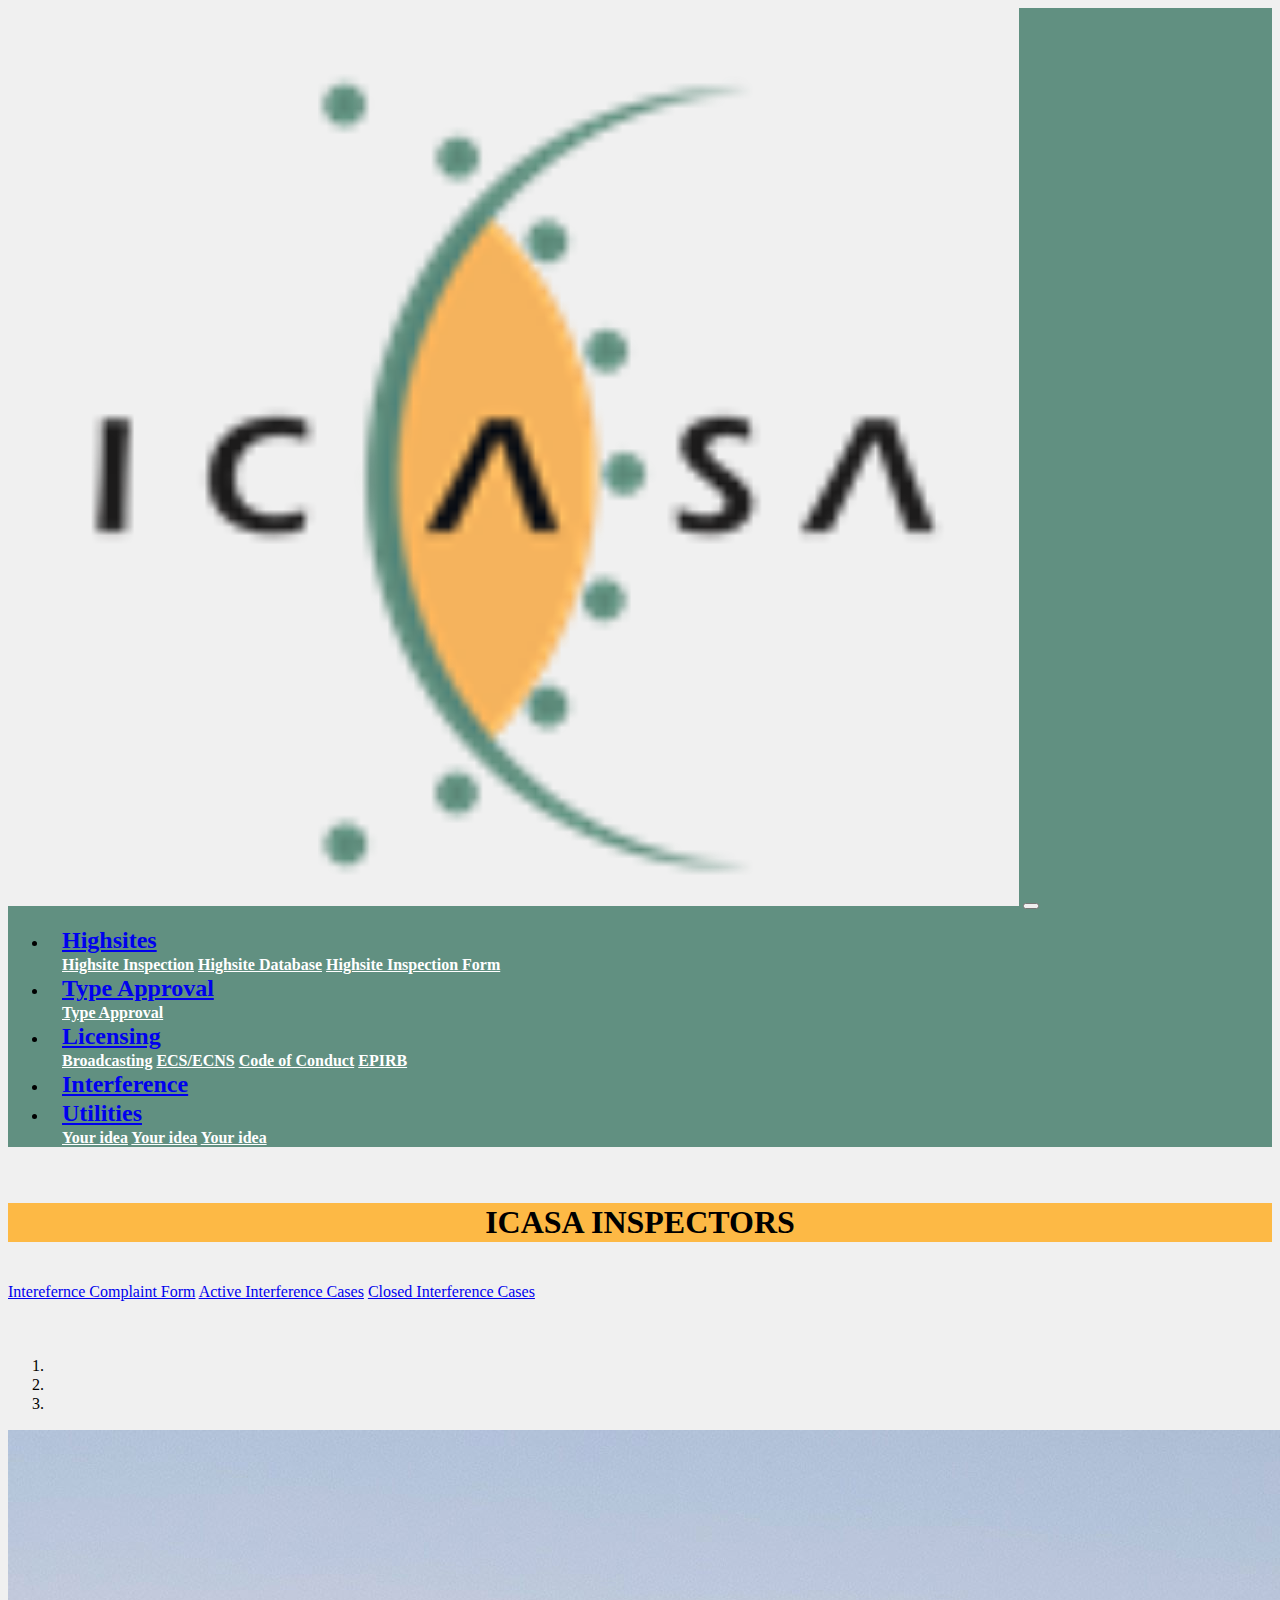
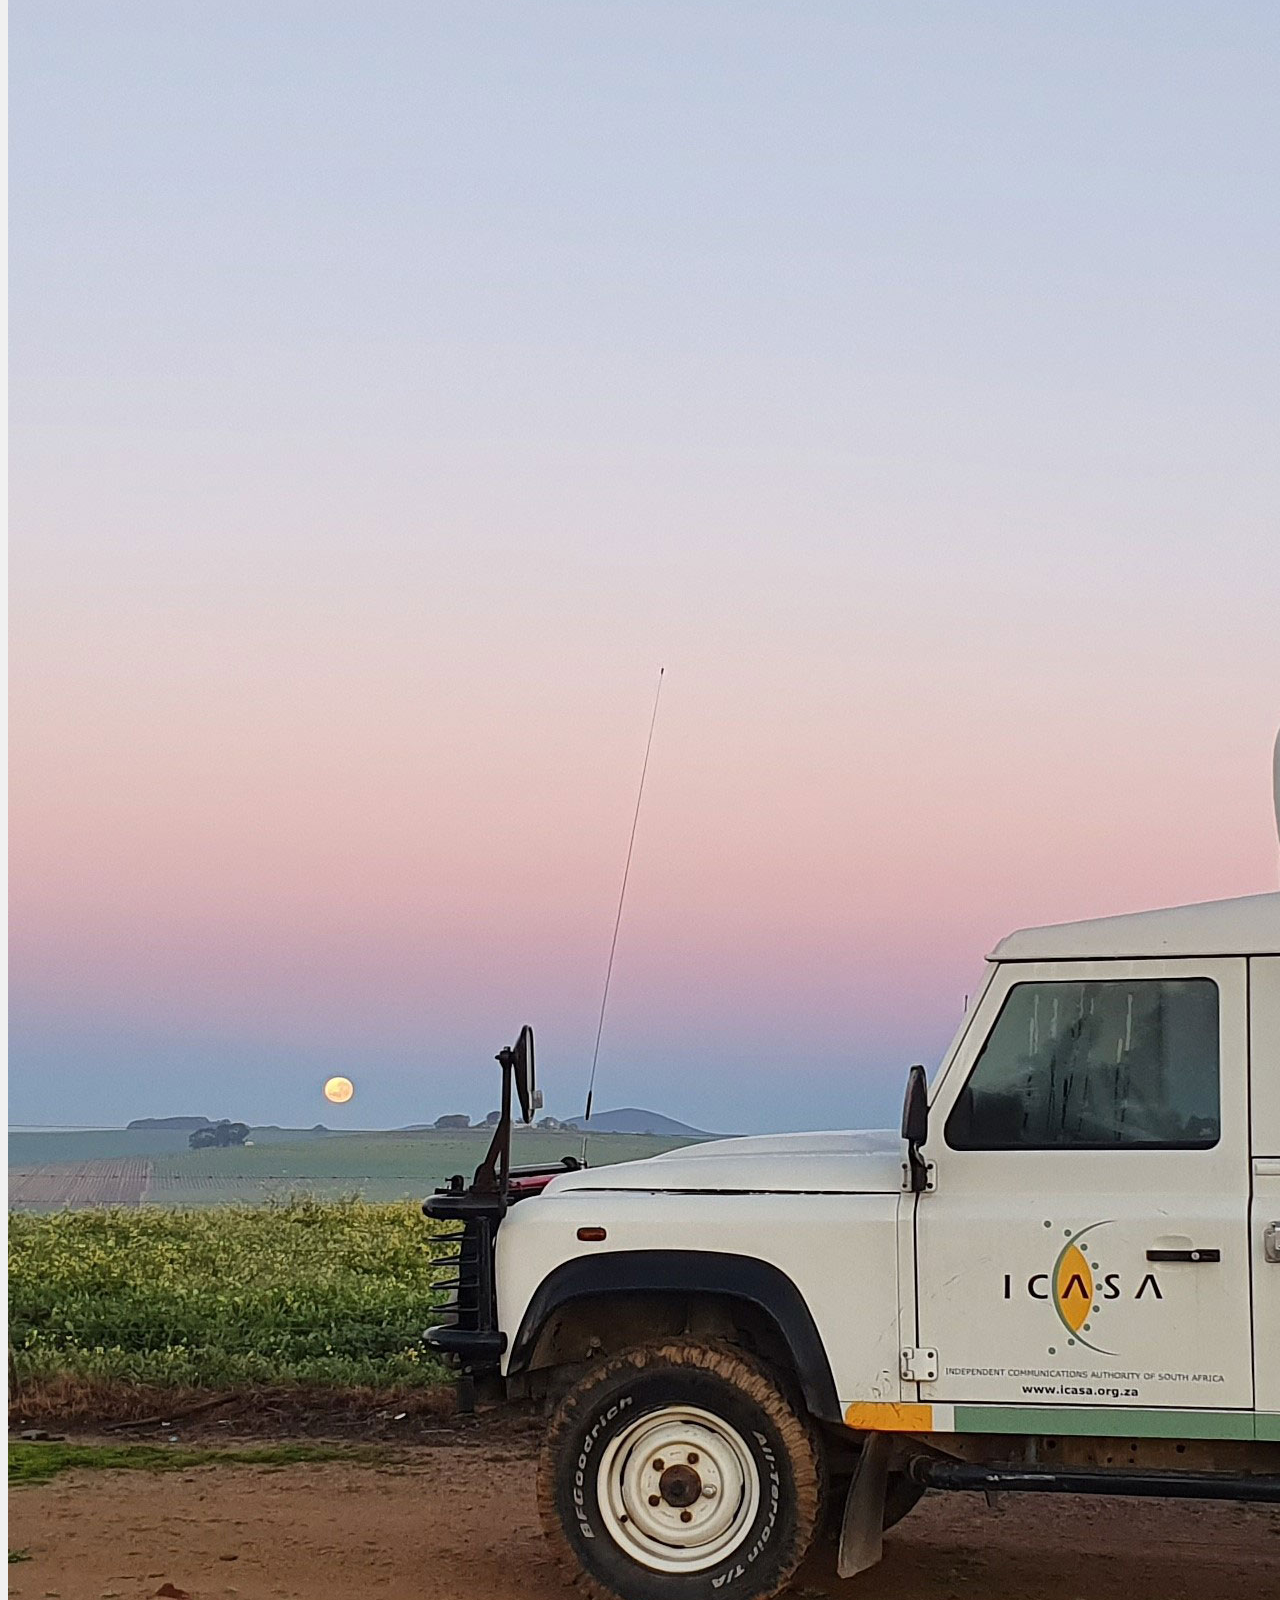
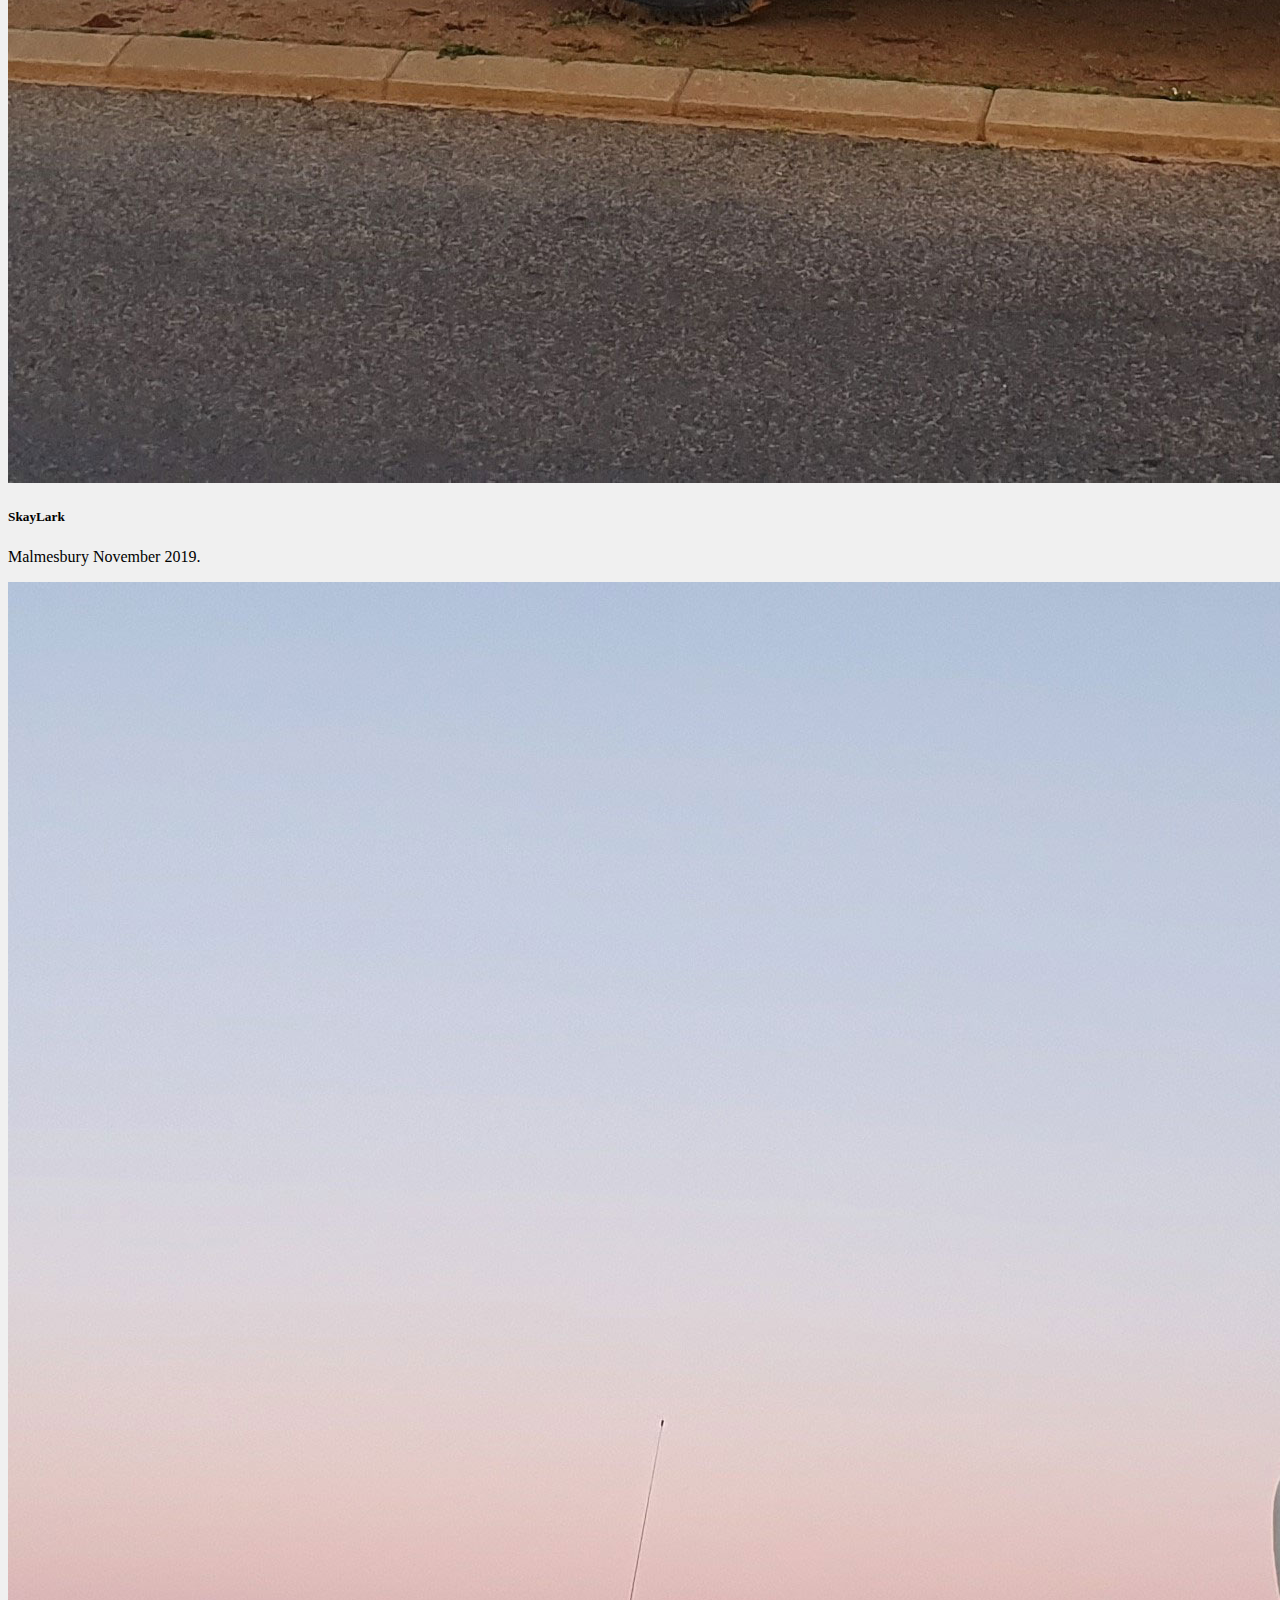
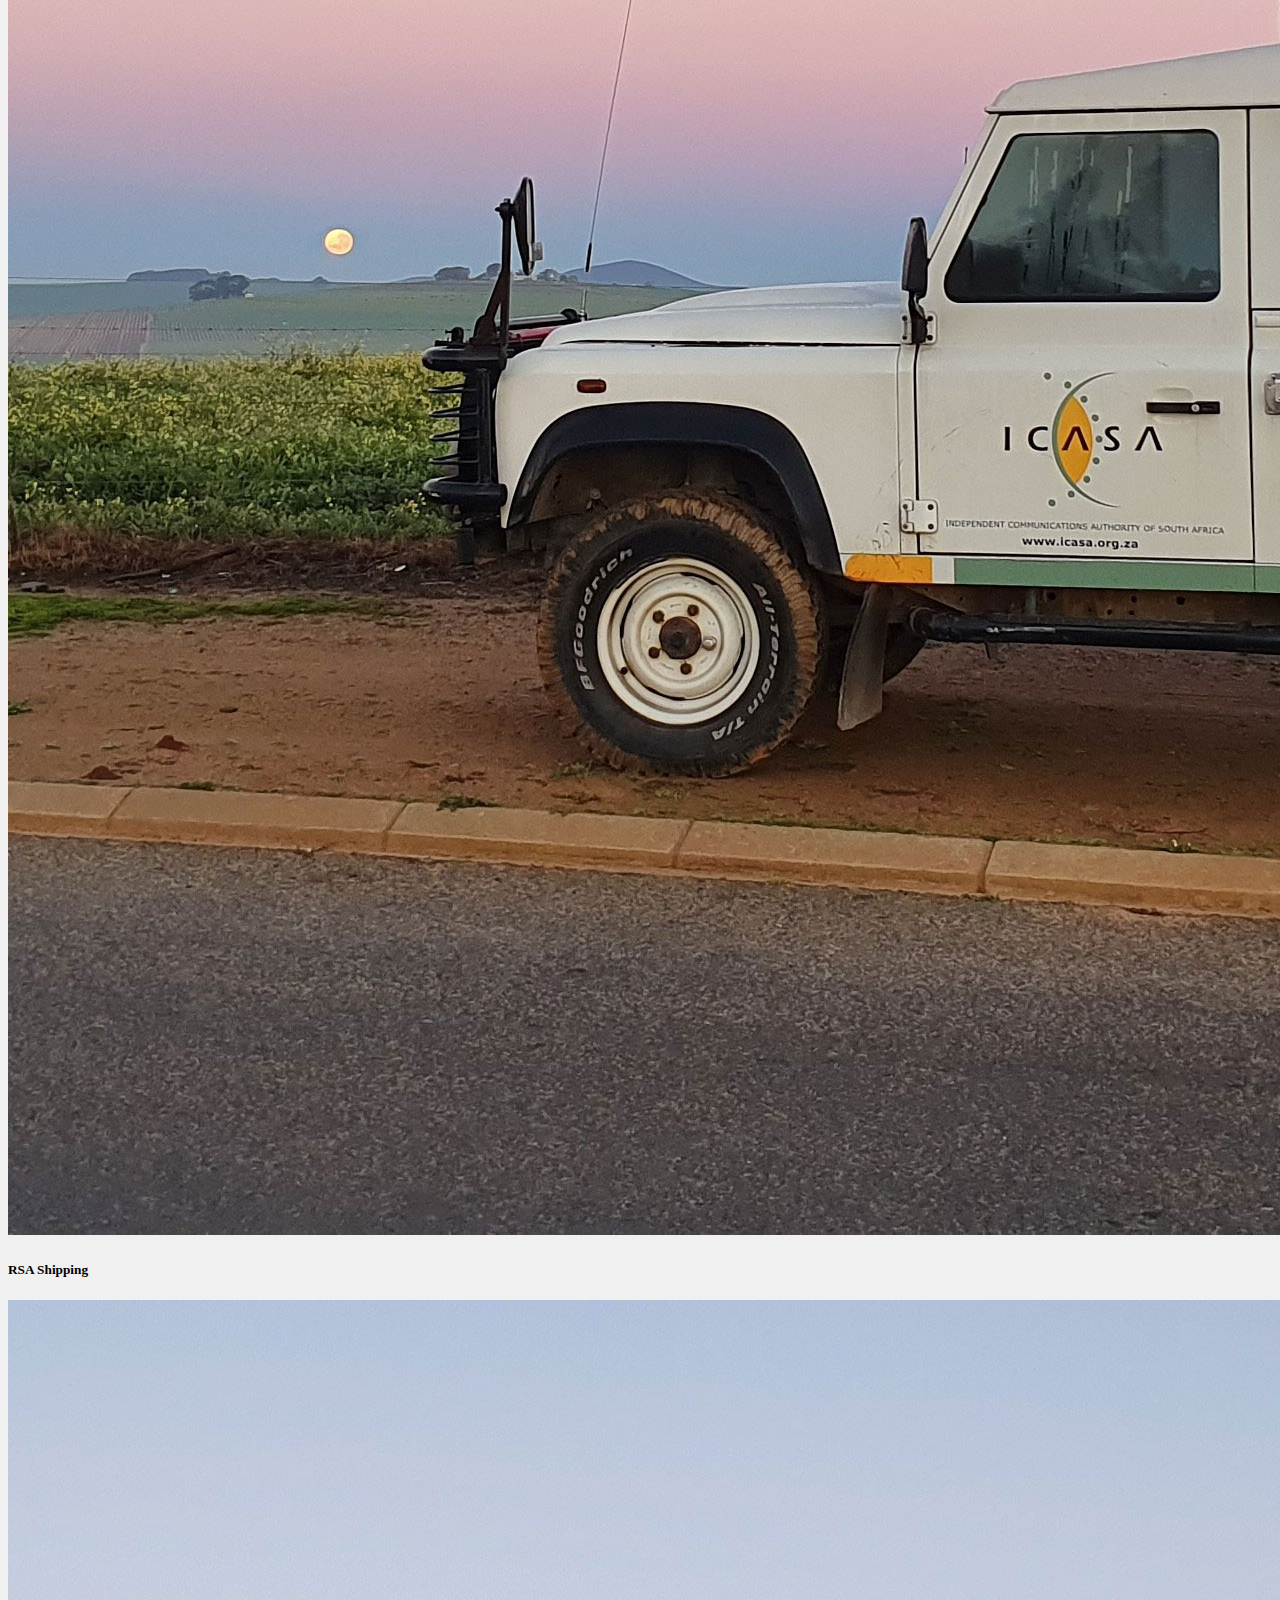
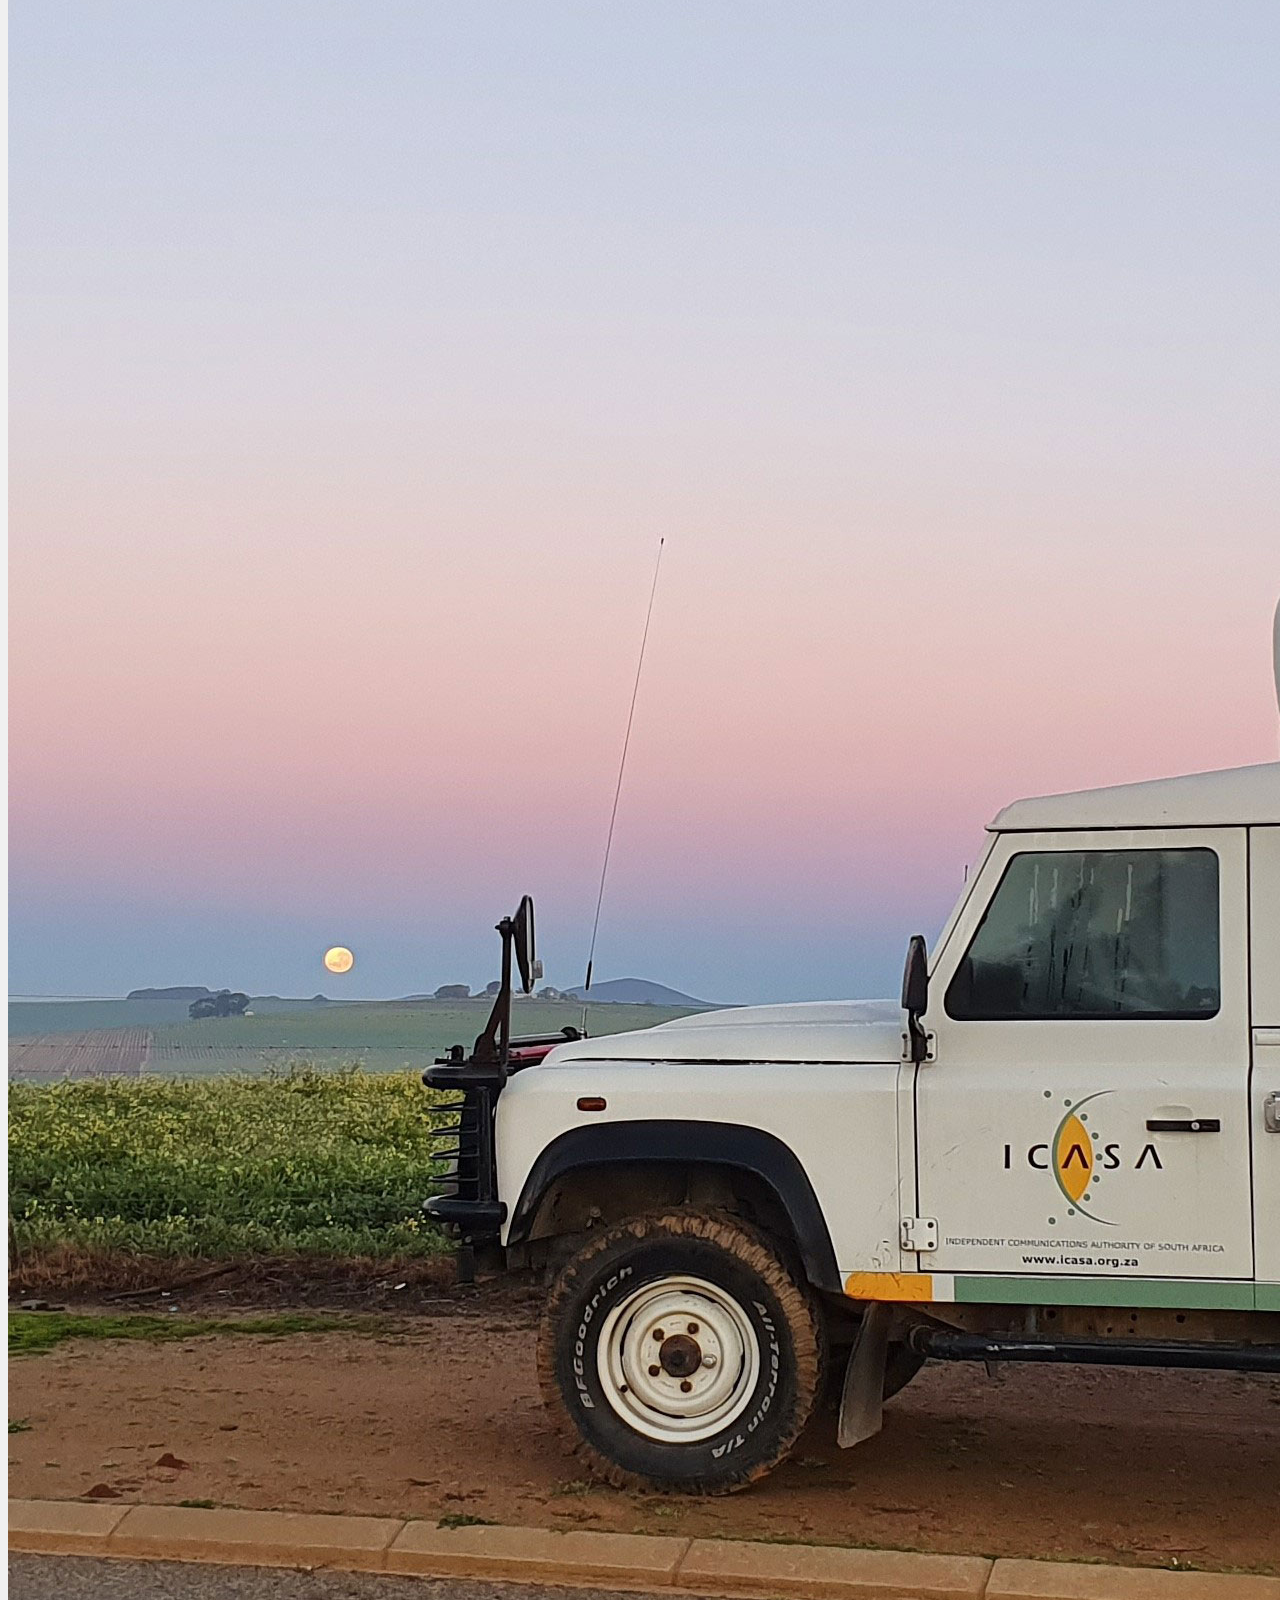
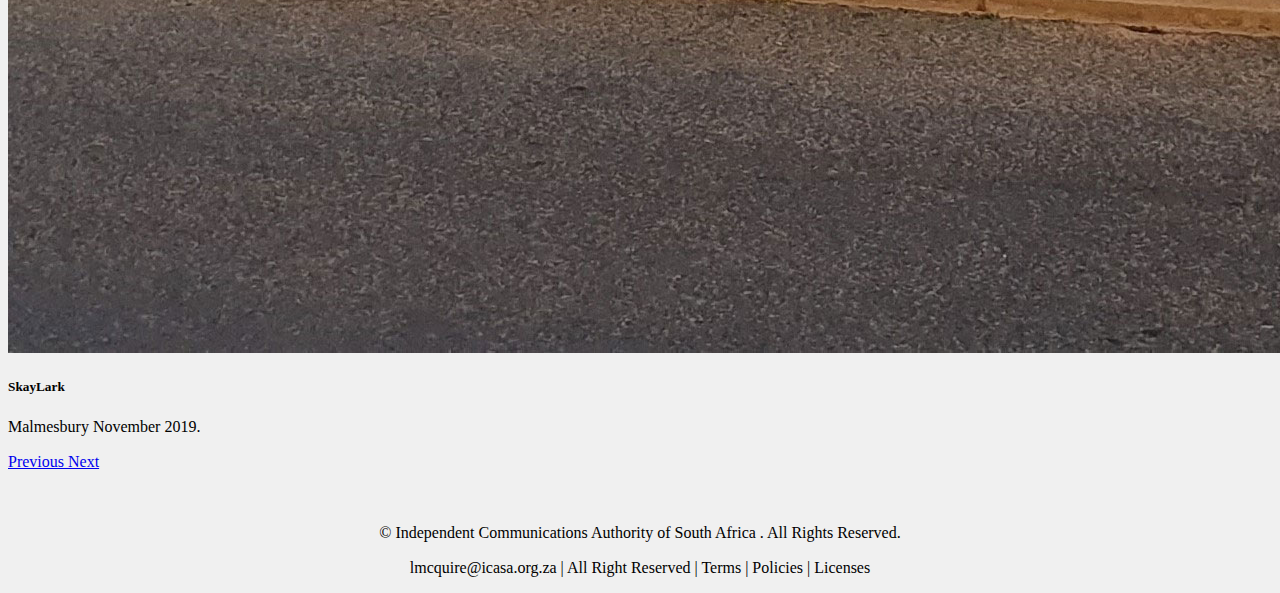
<file: int.html>
<!DOCTYPE html>
<hml lang="en" dir="ltr">


  <head>
    <meta charset="utf-8">
    <meta name="viewport" content="width=device-width, initial-scale=1, maximum-scale=1">
    <meta http-equiv="x-ua-compatible" content="ie=edge">

    <title>Independent Communications Authority of South Africa</title>
    <meta content="Independent Communications Authority of South Africa" property="og:title">

    <meta name="description" content="">
    <meta name="author" content="">
    <meta name="description" content="">
    <meta property="og:description" content="">
    <meta itemprop="description" content="">

    <!-- Let the browser to hide the adress bar when its loaded from homescreen shortcut? -->
    <meta name="mobile-web-app-capable" content="yes">
    <meta name="apple-mobile-web-app-capable" content="yes">
    <meta name="apple-mobile-web-app-capable" content="yes" />
    <meta name="mobile-web-app-capable" content="yes/">
    <meta name="apple-mobile-web-app-status-bar-style" content="black">
    <meta name="apple-mobile-web-app-title" content="ICASA">


    <!-- Bootstrap CSS -->
    <link rel="stylesheet" href="https://stackpath.bootstrapcdn.com/bootstrap/4.5.0/css/bootstrap.min.css" integrity="sha384-9aIt2nRpC12Uk9gS9baDl411NQApFmC26EwAOH8WgZl5MYYxFfc+NcPb1dKGj7Sk" crossorigin="anonymous">

    <!-- icon -->
    <link rel="shortcut icon" type="image/x-icon" href="images/icasa-logo.png">
    <link rel="stylesheet" href="css/mainstyle.css">
  </head>

  <body>

    <!-- My code -->
    <nav class="navbar  navbar-expand-lg navbar-dark sticky-top">
      <a class="navbar-brand" href="index.html">
        <img src="images\icasa-logo.png" width="80%" height="80%" class="d-inline-block align-top rounded-sm" alt="images\icasa-logo.png" loading="lazy" style="background-color: #f0f0f0"></a>

      <button class="navbar-toggler" type="button" data-toggle="collapse" data-target="#navbarSupportedContent" aria-controls="navbarSupportedContent" aria-expanded="false" aria-label="Toggle navigation">
        <span class="navbar-toggler-icon"></span>
      </button>
      <div class="collapse navbar-collapse" id="navbarSupportedContent">
        <ul class="navbar-nav ml-auto">
          <li class="nav-item dropdown">
            <a class="nav-link dropdown-toggle" href="hs.html" id="navbarDropdownMenuLink" role="button" data-toggle="dropdown" aria-haspopup="true" aria-expanded="false">Highsites
            </a>
            <div class="dropdown-menu" aria-labelledby="navbarDropdownMenuLink">
              <a class="dropdown-item" href="hs.html">Highsite Inspection</a>
              <a class="dropdown-item" href="hs.html">Highsite  Database</a>
              <a class="dropdown-item" href="HSform.html">Highsite Inspection Form</a>
            </div>
          </li>
          <li class="nav-item dropdown">
            <a class="nav-link dropdown-toggle" href="hs.html" id="navbarDropdownMenuLink" role="button" data-toggle="dropdown" aria-haspopup="true" aria-expanded="false">Type Approval</a>
            <div class="dropdown-menu" aria-labelledby="navbarDropdownMenuLink">
              <a class="dropdown-item" href="TA.html"> Type Approval</a>
            </div>
          </li>
          <li class="nav-item dropdown">
            <a class="nav-link dropdown-toggle" href="hs.html" id="navbarDropdownMenuLink" role="button" data-toggle="dropdown" aria-haspopup="true" aria-expanded="false">Licensing</a>
            <div class="dropdown-menu" aria-labelledby="navbarDropdownMenuLink">
              <a class="dropdown-item" href="bc.html">Broadcasting</a>
              <a class="dropdown-item" href="ecs.html">ECS/ECNS</a>
              <a class="dropdown-item" href="coc.html">Code of Conduct</a>
              <a class="dropdown-item" href="Shipstation.html">EPIRB</a>
            </div>
          </li>
          <li class="nav-item">
            <a class="nav-link" href="int.html">Interference</a>
          </li>
          <li class="nav-item dropdown">
            <a class="nav-link dropdown-toggle" href="hs.html" id="navbarDropdownMenuLink" role="button" data-toggle="dropdown" aria-haspopup="true" aria-expanded="false">Utilities</a>
            <div class="dropdown-menu" aria-labelledby="navbarDropdownMenuLink">
              <a class="dropdown-item" href="bc.html">Your idea</a>
              <a class="dropdown-item" href="ecs.html">Your idea</a>
              <a class="dropdown-item" href="coc.html">Your idea</a>
            </div>
          </li>
        </ul>
      </div>
    </nav>


  <!-- Title -->

      <section>
        <br />
      <div class="container">
        <div class="row" >
          <div class="col-lg-12 " style= "background-color: #fdb945;">
            <h1>ICASA INSPECTORS </h1>

          </div>

          <div class="row">

            <div class="col-lg-5 ">
              <br />
              <a href="inter_complaint_form.amp.html" class="btn btn-outline-dark btn-block" role="button"></i> Interefernce Complaint Form</a>
              <a href="#" class="btn btn-outline-dark btn-block" role="button"><i class="fas fa-tag"></i>Active Interference Cases</a>
              <a href="#" class="btn btn-outline-dark btn-block" role="button"><i class="fas fa-file-alt"></i>Closed Interference Cases </i></a>
              <a href="#" class="btn btn-outline-dark btn-block" role="button"><i class="fas fa-file-audio"></i> </a>
              <a href="#" class="btn btn-outline-dark btn-block" role="button"><i class="fas fa-bug"> </i></a>

            </div>
            <div class="col-lg-1 ">
              <br>

              <!-- carousel -->
            </div>
            <div class="col-lg-6 rounded-sm shadow">
              <br />
              <div id="carouselExampleCaptions" class="carousel slide " data-ride="carousel">
                <ol class="carousel-indicators">
                  <li data-target="#carouselExampleCaptions" data-slide-to="0" class="active"></li>
                  <li data-target="#carouselExampleCaptions" data-slide-to="1"></li>
                  <li data-target="#carouselExampleCaptions" data-slide-to="2"></li>
                </ol>
                <div class="carousel-inner">
                  <div class="carousel-item active">
                    <img src="images\Skylark.jpg" class="d-block w-100" alt="...">
                    <div class="carousel-caption d-none d-sm-block">
                      <h5>SkayLark</h5>
                      <p>Malmesbury November 2019.</p>
                    </div>
                  </div>
                  <div class="carousel-item">
                      <img src="images\Skylark.jpg" class="d-block w-100" alt="...">
                    <div class="carousel-caption d-none d-md-block">
                      <h5>RSA Shipping</h5 style= "color: grey;">
                      <p></p>
                    </div>
                  </div>
                  <div class="carousel-item">
                    <img src="images\Skylark.jpg" class="d-block w-100" alt="...">
                    <div class="carousel-caption d-none d-md-block">
                      <h5>SkayLark</h5>
                      <p>Malmesbury November 2019.</p>
                    </div>
                  </div>
                </div>
                <a class="carousel-control-prev" href="#carouselExampleCaptions" role="button" data-slide="prev">
                  <span class="carousel-control-prev-icon" aria-hidden="true"></span>
                  <span class="sr-only">Previous</span>
                </a>
                <a class="carousel-control-next" href="#carouselExampleCaptions" role="button" data-slide="next">
                  <span class="carousel-control-next-icon" aria-hidden="true"></span>
                  <span class="sr-only">Next</span>
                </a>
              </div>
                </div>
                </section>


























  <!--FOOTER SECTION -->
  <section>
    <hr /><br /><div class="footer" id="footer">
      <p>© Independent Communications Authority of South Africa . All Rights Reserved.</p>
      <p>lmcquire@icasa.org.za | All Right Reserved | Terms | Policies | Licenses</p>
    </div></section>


  <!-- JAVA script -->
  <script src="https://code.jquery.com/jquery-3.5.1.slim.min.js" integrity="sha384-DfXdz2htPH0lsSSs5nCTpuj/zy4C+OGpamoFVy38MVBnE+IbbVYUew+OrCXaRkfj" crossorigin="anonymous"></script>
  <script src="https://cdn.jsdelivr.net/npm/popper.js@1.16.0/dist/umd/popper.min.js" integrity="sha384-Q6E9RHvbIyZFJoft+2mJbHaEWldlvI9IOYy5n3zV9zzTtmI3UksdQRVvoxMfooAo" crossorigin="anonymous"></script>
  <script src="https://stackpath.bootstrapcdn.com/bootstrap/4.5.0/js/bootstrap.min.js" integrity="sha384-OgVRvuATP1z7JjHLkuOU7Xw704+h835Lr+6QL9UvYjZE3Ipu6Tp75j7Bh/kR0JKI" crossorigin="anonymous"></script>

</body>


</html>
</file>
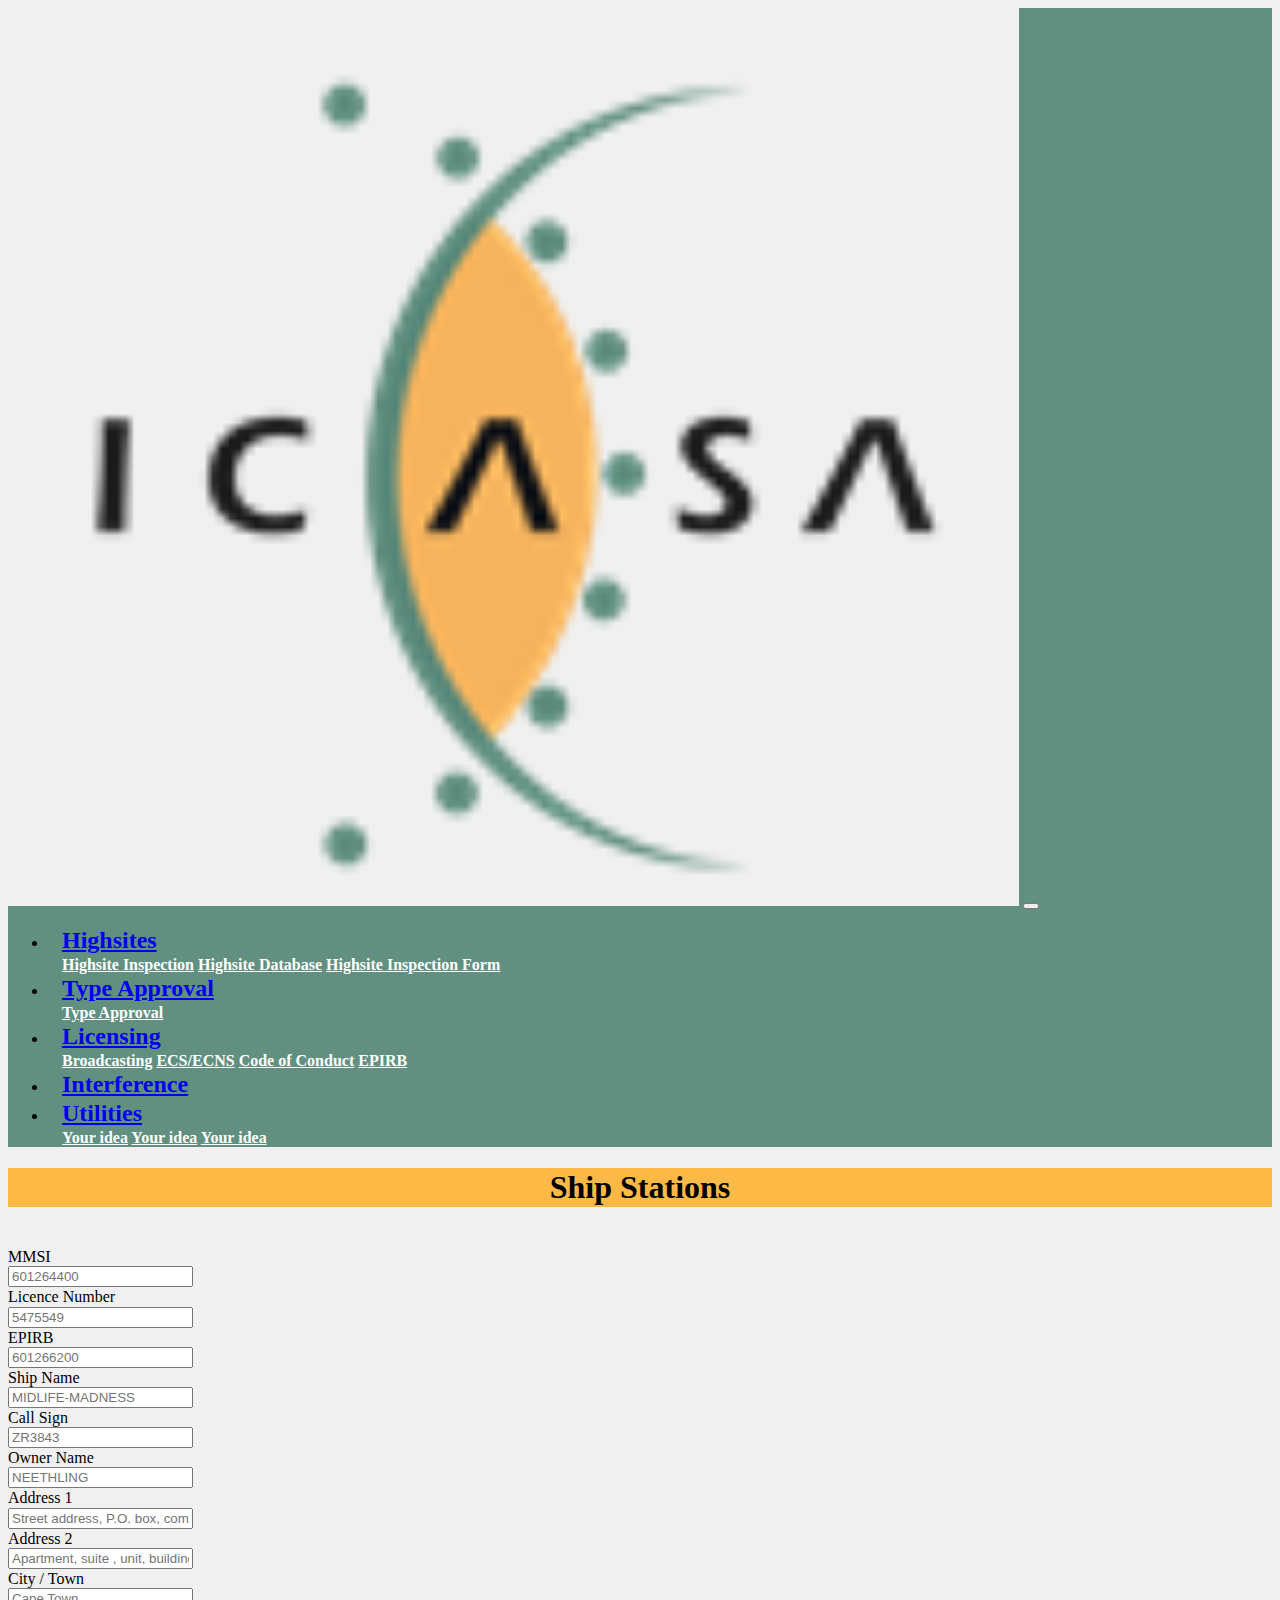
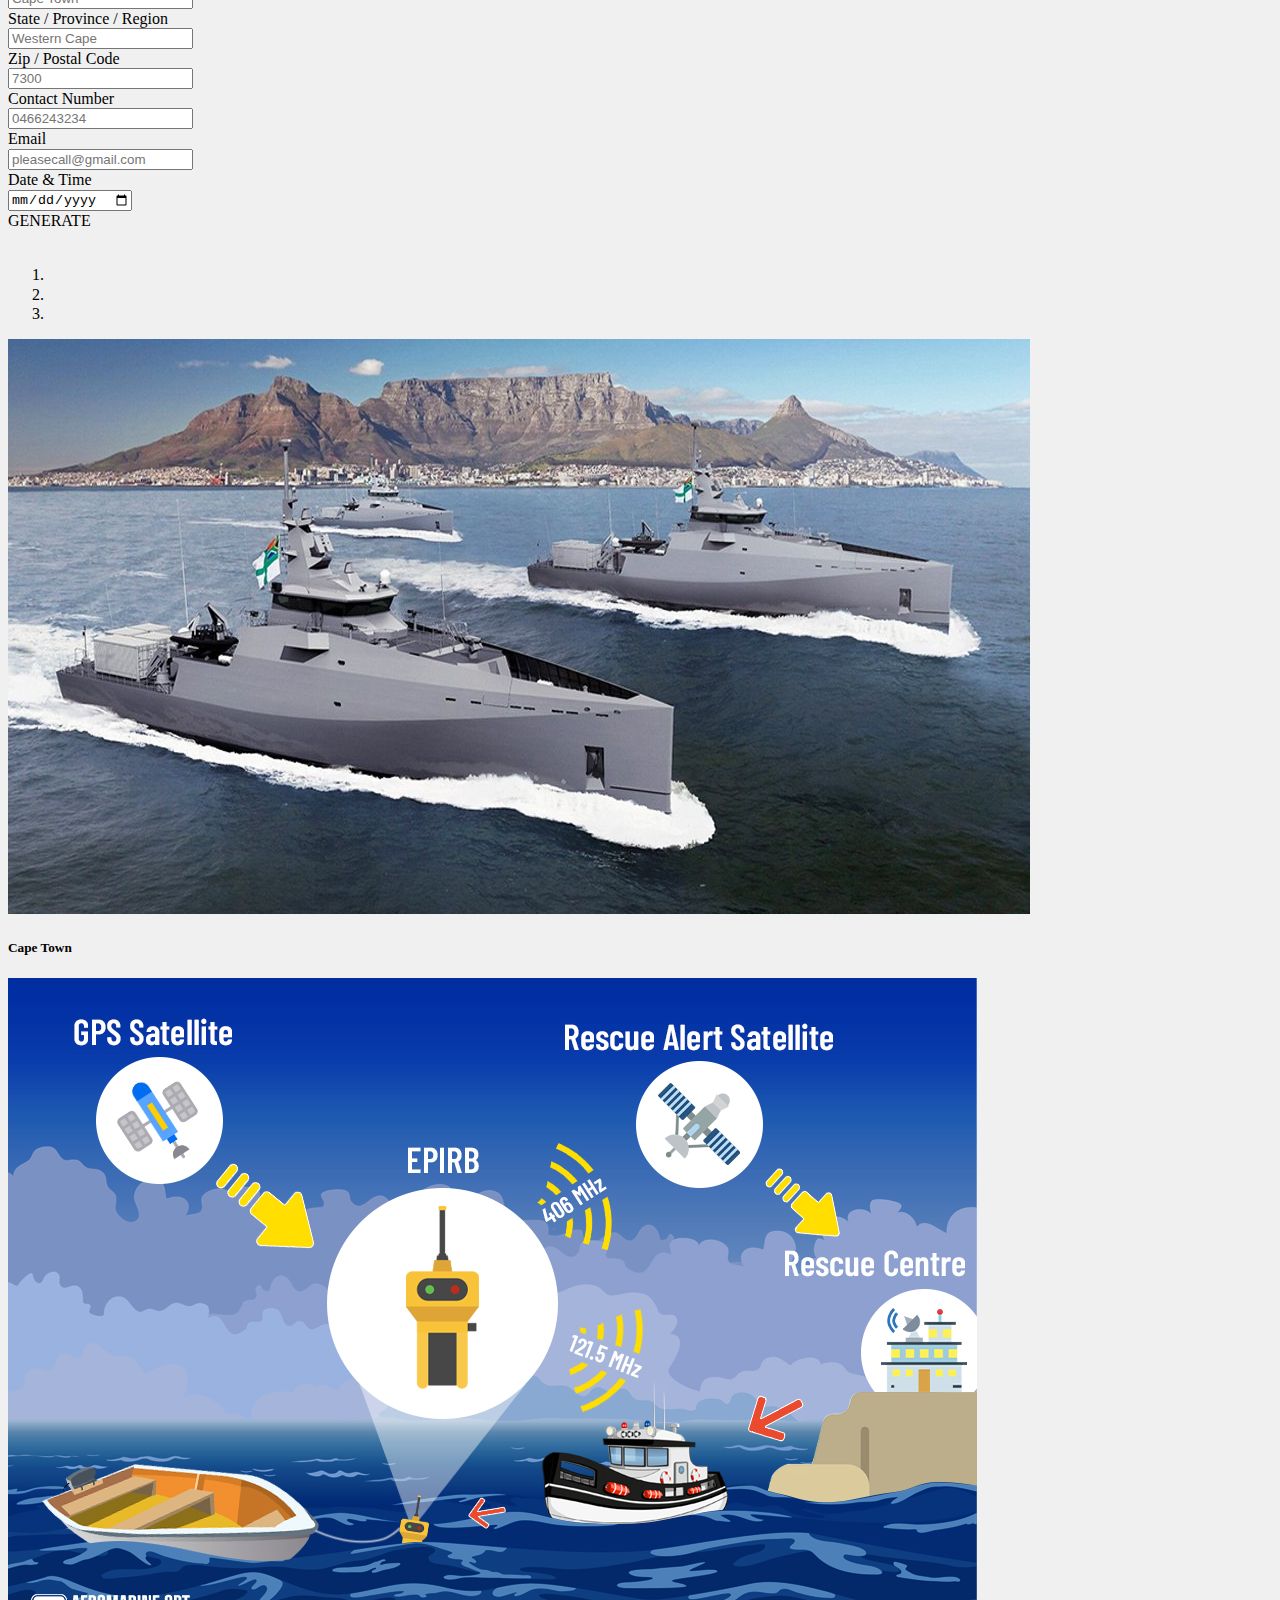
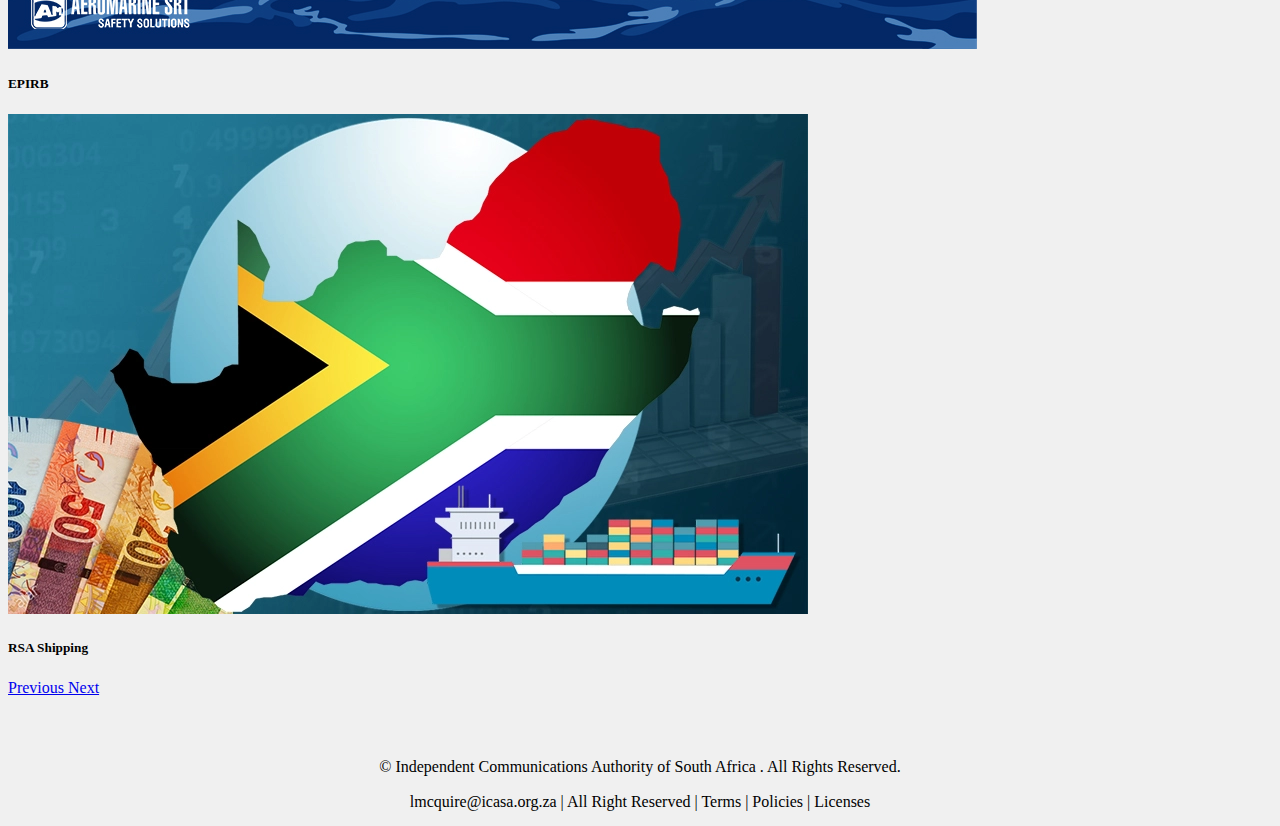
<file: Shipstation.html>
<!DOCTYPE html>
<hml lang="en" dir="ltr">


  <head>
    <meta charset="utf-8">
    <meta name="viewport" content="width=device-width, initial-scale=1, maximum-scale=1">
    <meta http-equiv="x-ua-compatible" content="ie=edge">

    <title>Independent Communications Authority of South Africa</title>
    <meta content="Independent Communications Authority of South Africa" property="og:title">

    <meta name="description" content="">
    <meta name="author" content="">
    <meta name="description" content="">
    <meta property="og:description" content="">
    <meta itemprop="description" content="">

    <!-- Let the browser to hide the adress bar when its loaded from homescreen shortcut? -->
    <meta name="mobile-web-app-capable" content="yes">
    <meta name="apple-mobile-web-app-capable" content="yes">
    <meta name="apple-mobile-web-app-capable" content="yes" />
    <meta name="mobile-web-app-capable" content="yes/">
    <meta name="apple-mobile-web-app-status-bar-style" content="black">
    <meta name="apple-mobile-web-app-title" content="ICASA">

    <!-- Homescreen popup -->
    <link rel="stylesheet" type="text/css" href="addToHomeScreen/style/addtohomescreen.css">
    <link rel="apple-touch-icon" sizes="57x57" href="addToHomeScreen/img/sapple-icon-57x57.png">
    <link rel="apple-touch-icon" sizes="60x60" href="addToHomeScreen/img/sapple-icon-60x60.png">
    <link rel="apple-touch-icon" sizes="72x72" href="addToHomeScreen/img/sapple-icon-72x72.png">
    <link rel="apple-touch-icon" sizes="76x76" href="addToHomeScreen/img/sapple-icon-76x76.png">
    <link rel="apple-touch-icon" sizes="114x114" href="addToHomeScreen/img/sapple-icon-114x114.png">
    <link rel="apple-touch-icon" sizes="120x120" href="addToHomeScreen/img/sapple-icon-120x120.png">
    <link rel="apple-touch-icon" sizes="144x144" href="addToHomeScreen/img/sapple-icon-144x144.png">
    <link rel="apple-touch-icon" sizes="152x152" href="addToHomeScreen/img/sapple-icon-152x152.png">
    <link rel="apple-touch-icon" sizes="180x180" href="addToHomeScreen/img/sapple-icon-180x180.png">
    <link rel="icon" type="image/png" sizes="192x192" href="addToHomeScreen/img/sandroid-icon-192x192.png">
    <link rel="icon" type="image/png" sizes="32x32" href="addToHomeScreen/img/sfavicon-32x32.png">
    <link rel="icon" type="image/png" sizes="96x96" href="addToHomeScreen/img/sfavicon-96x96.png">
    <link rel="icon" type="image/png" sizes="16x16" href="addToHomeScreen/img/sfavicon-16x16.png">
    <link rel="manifest" href="addToHomeScreen/img/smanifest.json">
    <meta name="msapplication-TileColor" content="#ffffff">
    <meta name="msapplication-TileImage" content="addToHomeScreen/img/sms-icon-144x144.png">
    <meta name="theme-color" content="#ffffff">

    <!-- Bootstrap CSS -->
    <link rel="stylesheet" href="https://stackpath.bootstrapcdn.com/bootstrap/4.5.0/css/bootstrap.min.css" integrity="sha384-9aIt2nRpC12Uk9gS9baDl411NQApFmC26EwAOH8WgZl5MYYxFfc+NcPb1dKGj7Sk" crossorigin="anonymous">

    <!-- icon -->
    <link rel="shortcut icon" type="image/x-icon" href="images/icasa-logo.png">
    <link rel="stylesheet" href="css/mainstyle.css">
  </head>

  <body>

    <!-- My code -->
    <nav class="navbar  navbar-expand-lg navbar-dark sticky-top">
      <a class="navbar-brand" href="index.html">
        <img src="images\icasa-logo.png" width="80%" height="80%" class="d-inline-block align-top rounded-sm" alt="images\icasa-logo.png" loading="lazy" style="background-color: #f0f0f0"></a>

      <button class="navbar-toggler" type="button" data-toggle="collapse" data-target="#navbarSupportedContent" aria-controls="navbarSupportedContent" aria-expanded="false" aria-label="Toggle navigation">
        <span class="navbar-toggler-icon"></span>
      </button>
      <div class="collapse navbar-collapse" id="navbarSupportedContent">
        <ul class="navbar-nav ml-auto">
          <li class="nav-item dropdown">
            <a class="nav-link dropdown-toggle" href="hs.html" id="navbarDropdownMenuLink" role="button" data-toggle="dropdown" aria-haspopup="true" aria-expanded="false">Highsites
            </a>
            <div class="dropdown-menu" aria-labelledby="navbarDropdownMenuLink">
              <a class="dropdown-item" href="hs.html">Highsite Inspection</a>
              <a class="dropdown-item" href="hs.html">Highsite  Database</a>
              <a class="dropdown-item" href="HSform.html">Highsite Inspection Form</a>
            </div>
          </li>
          <li class="nav-item dropdown">
            <a class="nav-link dropdown-toggle" href="hs.html" id="navbarDropdownMenuLink" role="button" data-toggle="dropdown" aria-haspopup="true" aria-expanded="false">Type Approval</a>
            <div class="dropdown-menu" aria-labelledby="navbarDropdownMenuLink">
              <a class="dropdown-item" href="TA.html"> Type Approval</a>
            </div>
          </li>
          <li class="nav-item dropdown">
            <a class="nav-link dropdown-toggle" href="hs.html" id="navbarDropdownMenuLink" role="button" data-toggle="dropdown" aria-haspopup="true" aria-expanded="false">Licensing</a>
            <div class="dropdown-menu" aria-labelledby="navbarDropdownMenuLink">
              <a class="dropdown-item" href="bc.html">Broadcasting</a>
              <a class="dropdown-item" href="ecs.html">ECS/ECNS</a>
              <a class="dropdown-item" href="coc.html">Code of Conduct</a>
              <a class="dropdown-item" href="Shipstation.html">EPIRB</a>
            </div>
          </li>
          <li class="nav-item">
            <a class="nav-link" href="int.html">Interference</a>
          </li>
          <li class="nav-item dropdown">
            <a class="nav-link dropdown-toggle" href="hs.html" id="navbarDropdownMenuLink" role="button" data-toggle="dropdown" aria-haspopup="true" aria-expanded="false">Utilities</a>
            <div class="dropdown-menu" aria-labelledby="navbarDropdownMenuLink">
              <a class="dropdown-item" href="bc.html">Your idea</a>
              <a class="dropdown-item" href="ecs.html">Your idea</a>
              <a class="dropdown-item" href="coc.html">Your idea</a>
            </div>
          </li>
        </ul>
      </div>
    </nav>


  <!-- Title -->


<form action="http://localhost:4000/www/www.closeby.co.za/TheGen.php" method="POST" enctype='multipart/form-data'>
<div class="container">
  <div class="row">
    <div class="col-lg-12 " style="background-color:">
      <h1>Ship Stations </h1>
      <br />
    </div>
    <div class="row">
      <div class="col-lg-5 ">

        <div class="input-group mb-3" >
          <div class="input-group-prepend ">
            <span class="input-group-text " id="MMSI">MMSI</span>
              </div>
            <input type="number" class="form-control" placeholder="601264400" aria-label="Sizing example input" aria-describedby="inputGroup-sizing-default">
        </div>


        <div class="input-group mb-3">
          <div class="input-group-prepend">
            <span class="input-group-text" id="LicenceNumber">Licence Number</span>
          </div>
          <input type="number" class="form-control" placeholder="5475549" aria-label="Sizing example input" aria-describedby="inputGroup-sizing-default">
        </div>

        <div class="input-group mb-3">
          <div class="input-group-prepend">
            <span class="input-group-text" id="EPIRB ID Code">EPIRB</span>
          </div>
          <input type="number" class="form-control" placeholder="601266200" aria-label="Sizing example input" aria-describedby="inputGroup-sizing-default">
        </div>

        <div class="input-group mb-3">
          <div class="input-group-prepend">
            <span class="input-group-text" id="ShipName">Ship Name</span>
          </div>
          <input type="text" class="form-control" placeholder="MIDLIFE-MADNESS" aria-label="Sizing example input" aria-describedby="inputGroup-sizing-default">
        </div>

        <div class="input-group mb-3">
          <div class="input-group-prepend">
            <span class="input-group-text" id="CallSign">Call Sign</span>
          </div>
          <input type="text" class="form-control" placeholder="ZR3843" aria-label="Sizing example input" aria-describedby="inputGroup-sizing-default">
        </div>

        <div class="input-group mb-3">
          <div class="input-group-prepend">
            <span class="input-group-text" id="OwnerName">Owner Name</span>
          </div>
          <input type="text" class="form-control" placeholder="NEETHLING" aria-label="Sizing example input" aria-describedby="inputGroup-sizing-default">
        </div>


<div class="input-group mb-3">

  <div class="input-group-prepend">

    <span class="input-group-text" id="OwnerName">Address 1</span>
  </div>
  <input type="text" class="form-control" placeholder="Street address, P.O. box, company name, c/o" aria-label="Sizing example input" aria-describedby="inputGroup-sizing-default">
</div>

  <div class="input-group mb-3">
    <div class="input-group-prepend">
      <span class="input-group-text" id="OwnerName">Address 2</span>
    </div>
    <input type="text" class="form-control" placeholder="Apartment, suite , unit, building, floor, etc" aria-label="Sizing example input" aria-describedby="inputGroup-sizing-default">
  </div>

                <!-- address-line2 input-->
                <div class="input-group mb-3">
                  <div class="input-group-prepend">
                    <span class="input-group-text" id="OwnerName">City / Town</span>
                  </div>
                  <input type="text" class="form-control" placeholder="Cape Town" aria-label="Sizing example input" aria-describedby="inputGroup-sizing-default">
                </div>

                <!-- city input-->
                <div class="input-group mb-3">
                  <div class="input-group-prepend">
                    <span class="input-group-text" id="OwnerName">State / Province / Region</span>
                  </div>
                  <input type="text" class="form-control" placeholder="Western Cape" aria-label="Sizing example input" aria-describedby="inputGroup-sizing-default">
                </div>

                <!-- region input-->
                <div class="input-group mb-3">
                  <div class="input-group-prepend">
                    <span class="input-group-text" id="OwnerName">Zip / Postal Code</span>
                  </div>
                  <input type="text" class="form-control" placeholder="7300" aria-label="Sizing example input" aria-describedby="inputGroup-sizing-default">
                </div>







        <div class="input-group mb-3">
          <div class="input-group-prepend">
            <span class="input-group-text" id="ContactNumber">Contact Number</span>
          </div>
          <input type="tel" class="form-control" placeholder="0466243234" aria-label="Sizing example input" aria-describedby="inputGroup-sizing-default">
        </div>

        <div class="input-group mb-3">
          <div class="input-group-prepend">
            <span class="input-group-text" id="Email">Email</span>
          </div>
          <input type="email" class="form-control" placeholder="pleasecall@gmail.com" aria-label="Sizing example input" aria-describedby="inputGroup-sizing-default">
        </div>

        <div class="input-group mb-3">
          <div class="input-group-prepend">
            <span class="input-group-text" id="DateTime" > Date & Time</span>

<script>
var dt = new Date();
document.getElementById("datetime").innerHTML = dt.toLocaleDateString();
</script>

<span id="datetime"></span>

          </div>
          <input type="date" class="form-control" placeholder="Wednesday, July 15, 2015"  aria-label="Sizing example input" aria-describedby="inputGroup-sizing-default">
        </div>


        <a type='submit' onclick="showInput();" class="btn btn-outline-dark btn-block" role="button">GENERATE </a>


        </form>




        </div>
          <div class="col-lg-1 ">
            <br>


<!-- carousel -->
        </div>
        <div class="col-lg-6 rounded-sm shadow">
        <div id="carouselExampleCaptions" class="carousel slide " data-ride="carousel">
        <ol class="carousel-indicators">
        <li data-target="#carouselExampleCaptions" data-slide-to="0" class="active"></li>
        <li data-target="#carouselExampleCaptions" data-slide-to="1"></li>
        <li data-target="#carouselExampleCaptions" data-slide-to="2"></li>
        </ol>
        <div class="carousel-inner">
        <div class="carousel-item active">
        <img src="images\boatCapeTown.jpg" class="d-block w-100" alt="...">
        <div class="carousel-caption d-none d-sm-block">
          <h5>Cape Town</h5>
          <p></p>
        </div>
        </div>
        <div class="carousel-item">
          <img src="images\epirb.jpg" class="d-block w-100" alt="...">
          <div class="carousel-caption d-none d-md-block">
            <h5>EPIRB</h5>

        </div>
        </div>
        <div class="carousel-item">
          <img src="images\ship.webp" class="d-block w-100" alt="...">
          <div class="carousel-caption d-none d-md-block">
            <h5>RSA Shipping</h5 style= "color: grey;">
            <p></p>
        </div>
        </div>
        </div>
        <a class="carousel-control-prev" href="#carouselExampleCaptions" role="button" data-slide="prev">
        <span class="carousel-control-prev-icon" aria-hidden="true"></span>
        <span class="sr-only">Previous</span>
        </a>
        <a class="carousel-control-next" href="#carouselExampleCaptions" role="button" data-slide="next">
        <span class="carousel-control-next-icon" aria-hidden="true"></span>
        <span class="sr-only">Next</span>
        </a>
        </div>

      </div>

  <p><span id='display'></span></p>

</div></div>



  <!--FOOTER SECTION -->
  <section>
    <hr /><br /><div class=" footer" id="footer">
      <p>© Independent Communications Authority of South Africa . All Rights Reserved.</p>
      <p>lmcquire@icasa.org.za | All Right Reserved | Terms | Policies | Licenses</p>
    </div></section>



  <!-- JAVA script -->
  <script src="https://code.jquery.com/jquery-3.5.1.slim.min.js" integrity="sha384-DfXdz2htPH0lsSSs5nCTpuj/zy4C+OGpamoFVy38MVBnE+IbbVYUew+OrCXaRkfj" crossorigin="anonymous"></script>
  <script src="https://cdn.jsdelivr.net/npm/popper.js@1.16.0/dist/umd/popper.min.js" integrity="sha384-Q6E9RHvbIyZFJoft+2mJbHaEWldlvI9IOYy5n3zV9zzTtmI3UksdQRVvoxMfooAo" crossorigin="anonymous"></script>
  <script src="https://stackpath.bootstrapcdn.com/bootstrap/4.5.0/js/bootstrap.min.js" integrity="sha384-OgVRvuATP1z7JjHLkuOU7Xw704+h835Lr+6QL9UvYjZE3Ipu6Tp75j7Bh/kR0JKI" crossorigin="anonymous"></script>

  </body>



  </html>
</file>
<file: addToHomeScreen/style/addtohomescreen.css>
.ath-viewport * {
	-webkit-box-sizing: border-box;
	-moz-box-sizing: border-box;
	box-sizing: border-box;
}

.ath-viewport {
	position: relative;
	z-index: 2147483641;
	pointer-events: none;

	-webkit-tap-highlight-color: rgba(0,0,0,0);
	-webkit-touch-callout: none;
	-webkit-user-select: none;
	-moz-user-select: none;
	-ms-user-select: none;
	user-select: none;
	-webkit-text-size-adjust: none;
	-moz-text-size-adjust: none;
	-ms-text-size-adjust: none;
	-o-text-size-adjust: none;
	text-size-adjust: none;
}

.ath-modal {
	pointer-events: auto !important;
	background: rgba(0,0,0,0.6);
}

.ath-mandatory {
	background: #000;
}

.ath-container {
	pointer-events: auto !important;
	position: absolute;
	z-index: 2147483641;
	padding: 0.7em 0.6em;
	width: 18em;

	background: #eee;
	background-size: 100% auto;

	box-shadow: 0 0.2em 0 #d1d1d1;

	font-family: sans-serif;
	font-size: 15px;
	line-height: 1.5em;
	text-align: center;
}

.ath-container small {
	font-size: 0.8em;
	line-height: 1.3em;
	display: block;
	margin-top: 0.5em;
}

.ath-ios.ath-phone {
	bottom: 1.8em;
	left: 50%;
	margin-left: -9em;
}

.ath-ios6.ath-tablet {
	left: 5em;
	top: 1.8em;
}

.ath-ios7.ath-tablet {
	left: 0.7em;
	top: 1.8em;
}

.ath-ios8.ath-tablet,
.ath-ios9.ath-tablet,
.ath-ios10.ath-tablet{
	right: 0.4em;
	top: 1.8em;
}

.ath-android {
	bottom: 1.8em;
	left: 50%;
	margin-left: -9em;
}

/* close icon */
.ath-container:before {
	content: '';
	position: relative;
	display: block;
	float: right;
	margin: -0.7em -0.6em 0 0.5em;
	background-image: url([data-uri]);
	background-color: rgba(255,255,255,0.8);
	background-size: 50%;
	background-repeat: no-repeat;
	background-position: 50%;
	width: 2.7em;
	height: 2.7em;
	text-align: center;
	overflow: hidden;
	color: #a33;
	z-index: 2147483642;
}

.ath-container.ath-icon:before {
	position: absolute;
	top: 0;
	right: 0;
	margin: 0;
	float: none;
}

.ath-mandatory .ath-container:before {
	display: none;
}

.ath-container.ath-android:before {
	float: left;
	margin: -0.7em 0.5em 0 -0.6em;
}

.ath-container.ath-android.ath-icon:before {
	position: absolute;
	right: auto;
	left: 0;
	margin: 0;
	float: none;
}


/* applied only if the application icon is shown */
.ath-container.ath-icon {

}

.ath-action-icon {
	display: inline-block;
	vertical-align: middle;
	background-position: 50%;
	background-repeat: no-repeat;
	text-indent: -9999em;
	overflow: hidden;
}

.ath-ios7 .ath-action-icon,
.ath-ios8 .ath-action-icon,
.ath-ios9 .ath-action-icon,
.ath-ios10 .ath-action-icon{
	width: 1.6em;
	height: 1.6em;
	background-image:url([data-uri]);
	margin-top: -0.3em;
	background-size: auto 100%;
}

.ath-ios6 .ath-action-icon {
	width: 1.8em;
	height: 1.8em;
	background-image:url([data-uri]);
	margin-bottom: 0.4em;
	background-size: 100% auto;
}

.ath-android .ath-action-icon {
	width: 1.4em;
	height: 1.5em;
	background-image:url([data-uri]);
	background-size: 100% auto;
}

.ath-container p {
	margin: 0;
	padding: 0;
	position: relative;
	z-index: 2147483642;
	text-shadow: 0 0.1em 0 #fff;
	font-size: 1.1em;
}

.ath-ios.ath-phone:after {
	content: '';
	background: #eee;
	position: absolute;
	width: 2em;
	height: 2em;
	bottom: -0.9em;
	left: 50%;
	margin-left: -1em;
	-webkit-transform: scaleX(0.9) rotate(45deg);
	transform: scaleX(0.9) rotate(45deg);
	box-shadow: 0.2em 0.2em 0 #d1d1d1;
}

.ath-ios.ath-tablet:after {
	content: '';
	background: #eee;
	position: absolute;
	width: 2em;
	height: 2em;
	top: -0.9em;
	left: 50%;
	margin-left: -1em;
	-webkit-transform: scaleX(0.9) rotate(45deg);
	transform: scaleX(0.9) rotate(45deg);
	z-index: 2147483641;
}

.ath-application-icon {
	position: relative;
	padding: 0;
	border: 0;
	margin: 0 auto 0.2em auto;
	height: 6em;
	width: 6em;
	z-index: 2147483642;
}

.ath-container.ath-ios .ath-application-icon {
	border-radius: 1em;
	box-shadow: 0 0.2em 0.4em rgba(0,0,0,0.3),
		inset 0 0.07em 0 rgba(255,255,255,0.5);
	margin: 0 auto 0.4em auto;
}

@media only screen and (orientation: landscape) {
	.ath-container.ath-phone {
		width: 24em;
	}

	.ath-android.ath-phone {
		margin-left: -12em;
	}

	.ath-ios.ath-phone {
		margin-left: -12em;
	}

	.ath-ios6:after {
		left: 39%;
	}

	.ath-ios8.ath-phone {
		left: auto;
		bottom: auto;
		right: 0.4em;
		top: 1.8em;
	}

	.ath-ios8.ath-phone:after {
		bottom: auto;
		top: -0.9em;
		left: 68%;
		z-index: 2147483641;
		box-shadow: none;
	}
}
</file>
<file: css/mainstyle.css>
body {
  background-color: #f0f0f0;
  font-family: "";
  font-weight: 500;
  line-height: 1.2;
  color: inherit;
}

h1, h2 {
  text-align: center;
 background-color: #fdb945;

}

.footer {
  text-align: center;

}


h5 {
color: black;
}


.navbar,
.dropdown-menu
{
  background-color: #619081;
}

.placeholder
{color: grey;
font-weight: bolder;
}

.nav-item{
  padding: 0 14px;
  font-weight: 800;
}


.dropdown-item{
color: white;
}

.nav-link {
  font-size: 1.5rem;
}

hr
{
border-style: none;
}
</file>
